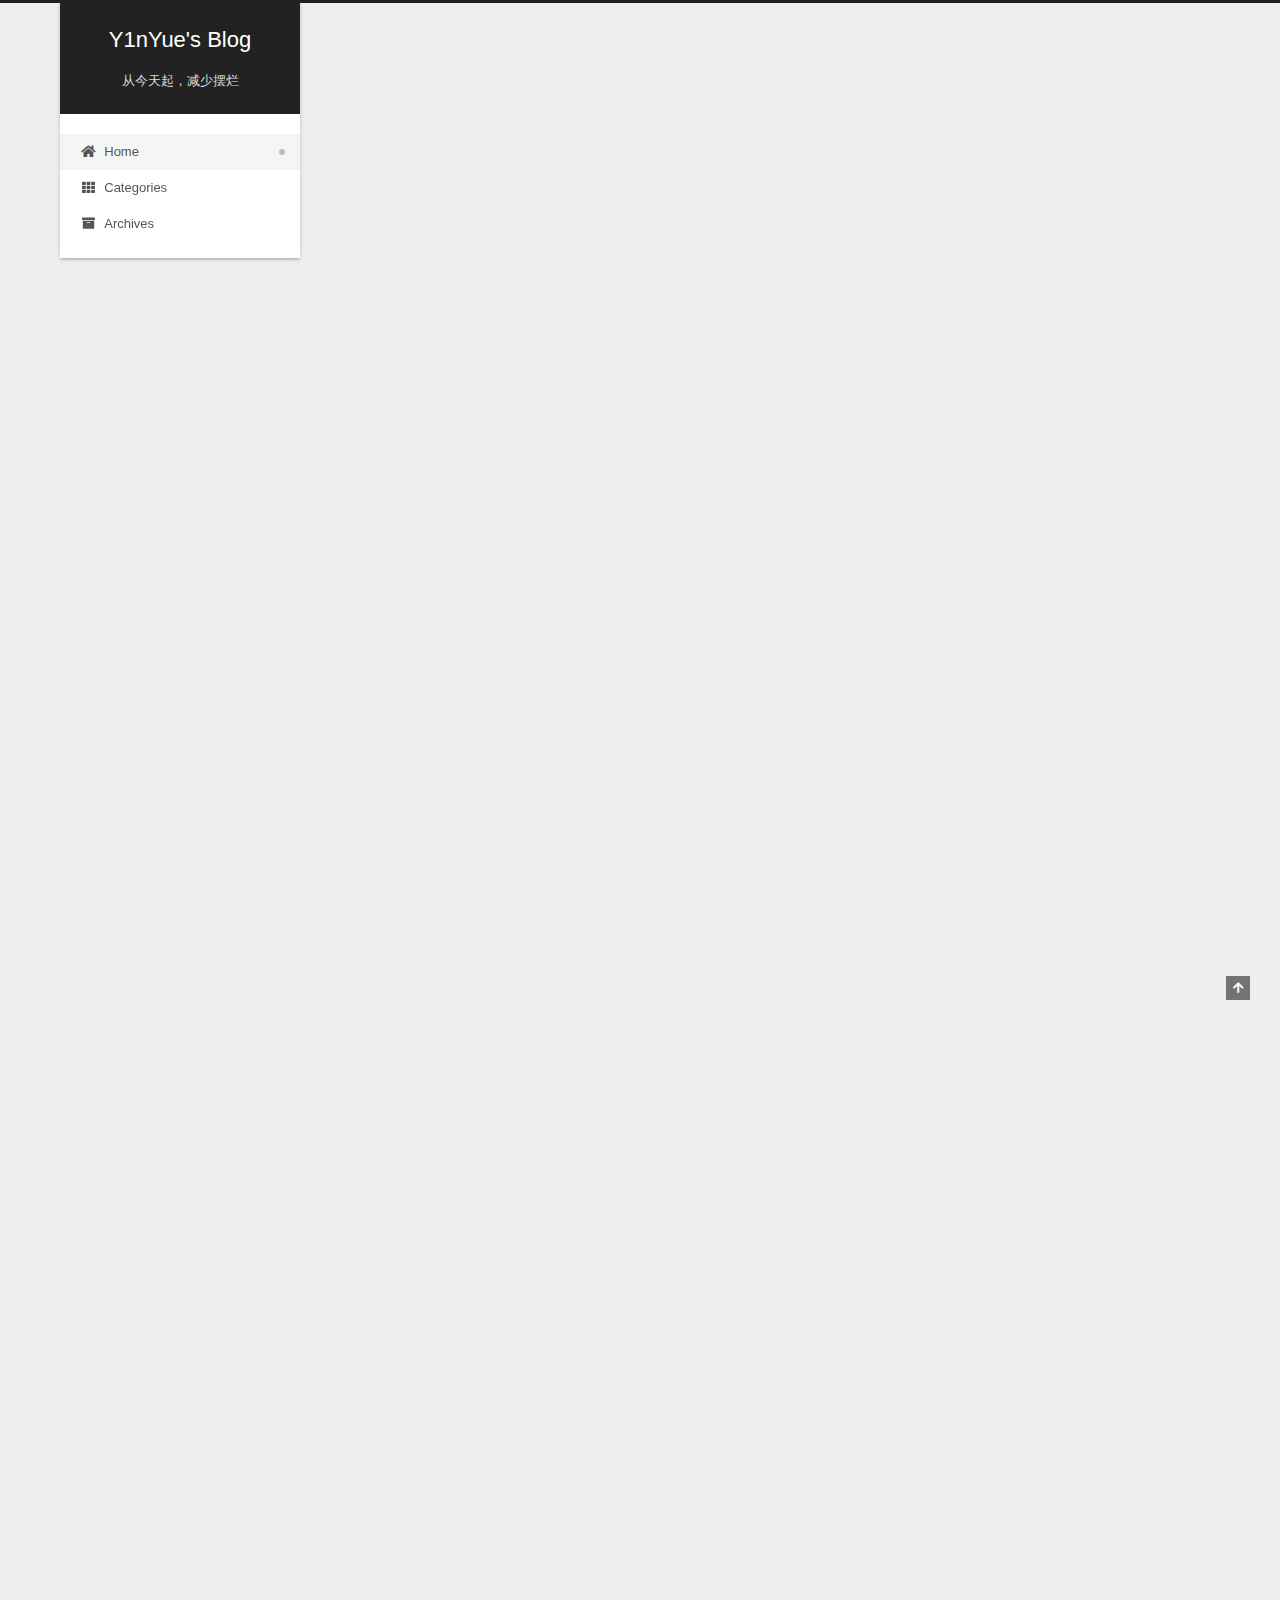
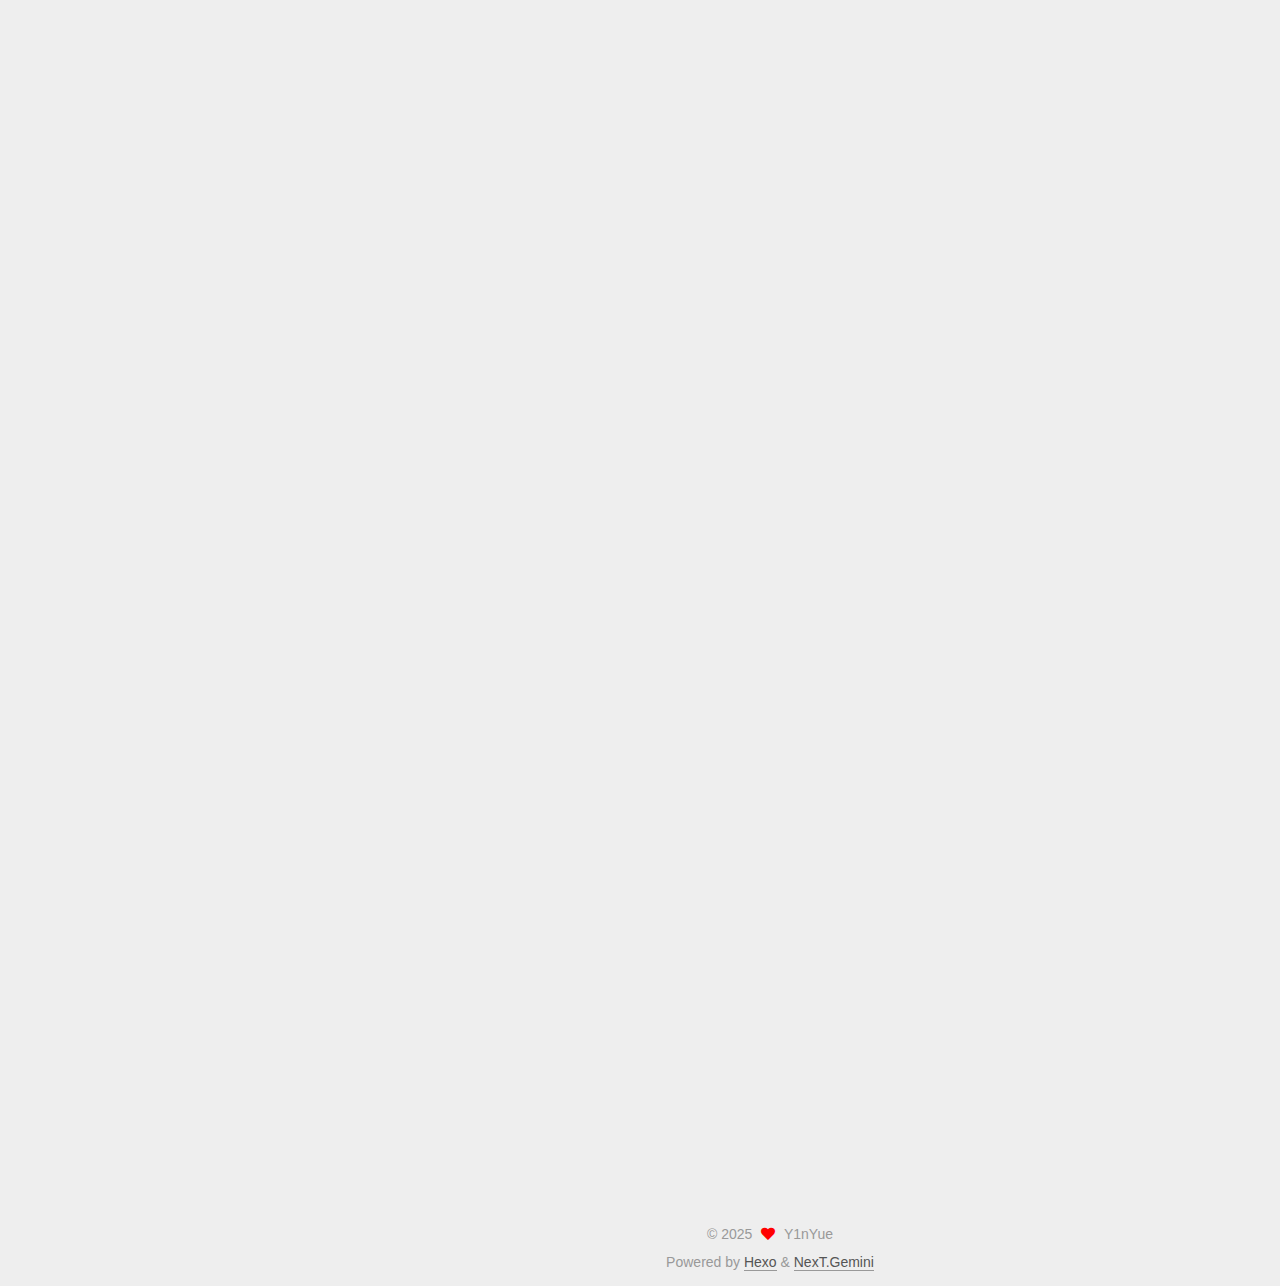
<file: index.html>
<!DOCTYPE html>
<html lang="en">
<head>
  <meta charset="UTF-8">
<meta name="viewport" content="width=device-width, initial-scale=1, maximum-scale=2">
<meta name="theme-color" content="#222">
<meta name="generator" content="Hexo 8.1.1">
  <link rel="apple-touch-icon" sizes="180x180" href="/images/apple-touch-icon-next.png">
  <link rel="icon" type="image/png" sizes="32x32" href="/images/favicon-32x32-next.png">
  <link rel="icon" type="image/png" sizes="16x16" href="/images/favicon-16x16-next.png">
  <link rel="mask-icon" href="/images/logo.svg" color="#222">

<link rel="stylesheet" href="/css/main.css">


<link rel="stylesheet" href="/lib/font-awesome/css/all.min.css">

<script id="hexo-configurations">
    var NexT = window.NexT || {};
    var CONFIG = {"hostname":"example.com","root":"/","scheme":"Gemini","version":"7.8.0","exturl":false,"sidebar":{"position":"left","display":"post","padding":18,"offset":12,"onmobile":false},"copycode":{"enable":false,"show_result":false,"style":null},"back2top":{"enable":true,"sidebar":false,"scrollpercent":false},"bookmark":{"enable":false,"color":"#222","save":"auto"},"fancybox":false,"mediumzoom":false,"lazyload":false,"pangu":false,"comments":{"style":"tabs","active":null,"storage":true,"lazyload":false,"nav":null},"algolia":{"hits":{"per_page":10},"labels":{"input_placeholder":"Search for Posts","hits_empty":"We didn't find any results for the search: ${query}","hits_stats":"${hits} results found in ${time} ms"}},"localsearch":{"enable":false,"trigger":"auto","top_n_per_article":1,"unescape":false,"preload":false},"motion":{"enable":true,"async":false,"transition":{"post_block":"fadeIn","post_header":"slideDownIn","post_body":"slideDownIn","coll_header":"slideLeftIn","sidebar":"slideUpIn"}}};
  </script>

  <meta name="description" content="Personal blog, used for keeping track of study">
<meta property="og:type" content="website">
<meta property="og:title" content="Y1nYue&#39;s Blog">
<meta property="og:url" content="http://example.com/index.html">
<meta property="og:site_name" content="Y1nYue&#39;s Blog">
<meta property="og:description" content="Personal blog, used for keeping track of study">
<meta property="og:locale" content="en_US">
<meta property="article:author" content="Y1nYue">
<meta property="article:tag" content="blogs">
<meta property="article:tag" content="life">
<meta property="article:tag" content="study">
<meta name="twitter:card" content="summary">

<link rel="canonical" href="http://example.com/">


<script id="page-configurations">
  // https://hexo.io/docs/variables.html
  CONFIG.page = {
    sidebar: "",
    isHome : true,
    isPost : false,
    lang   : 'en'
  };
</script>

  <title>Y1nYue's Blog</title>
  






  <noscript>
  <style>
  .use-motion .brand,
  .use-motion .menu-item,
  .sidebar-inner,
  .use-motion .post-block,
  .use-motion .pagination,
  .use-motion .comments,
  .use-motion .post-header,
  .use-motion .post-body,
  .use-motion .collection-header { opacity: initial; }

  .use-motion .site-title,
  .use-motion .site-subtitle {
    opacity: initial;
    top: initial;
  }

  .use-motion .logo-line-before i { left: initial; }
  .use-motion .logo-line-after i { right: initial; }
  </style>
</noscript>

</head>

<body itemscope itemtype="http://schema.org/WebPage">
  <div class="container use-motion">
    <div class="headband"></div>

    <header class="header" itemscope itemtype="http://schema.org/WPHeader">
      <div class="header-inner"><div class="site-brand-container">
  <div class="site-nav-toggle">
    <div class="toggle" aria-label="Toggle navigation bar">
      <span class="toggle-line toggle-line-first"></span>
      <span class="toggle-line toggle-line-middle"></span>
      <span class="toggle-line toggle-line-last"></span>
    </div>
  </div>

  <div class="site-meta">

    <a href="/" class="brand" rel="start">
      <span class="logo-line-before"><i></i></span>
      <h1 class="site-title">Y1nYue's Blog</h1>
      <span class="logo-line-after"><i></i></span>
    </a>
      <p class="site-subtitle" itemprop="description">从今天起，减少摆烂</p>
  </div>

  <div class="site-nav-right">
    <div class="toggle popup-trigger">
    </div>
  </div>
</div>




<nav class="site-nav">
  <ul id="menu" class="main-menu menu">
        <li class="menu-item menu-item-home">

    <a href="/" rel="section"><i class="fa fa-home fa-fw"></i>Home</a>

  </li>
        <li class="menu-item menu-item-categories">

    <a href="/categories/" rel="section"><i class="fa fa-th fa-fw"></i>Categories</a>

  </li>
        <li class="menu-item menu-item-archives">

    <a href="/archives/" rel="section"><i class="fa fa-archive fa-fw"></i>Archives</a>

  </li>
  </ul>
</nav>




</div>
    </header>

    
  <div class="back-to-top">
    <i class="fa fa-arrow-up"></i>
    <span>0%</span>
  </div>


    <main class="main">
      <div class="main-inner">
        <div class="content-wrap">
          

          <div class="content index posts-expand">
            
      
  
  
  <article itemscope itemtype="http://schema.org/Article" class="post-block" lang="en">
    <link itemprop="mainEntityOfPage" href="http://example.com/2025/12/17/%E5%90%AF%E7%94%A8-NexT-built-in-feature%EF%BC%88%E4%BB%A5Categories%E4%B8%BA%E4%BE%8B%EF%BC%89/">

    <span hidden itemprop="author" itemscope itemtype="http://schema.org/Person">
      <meta itemprop="image" content="/images/avatar.gif">
      <meta itemprop="name" content="Y1nYue">
      <meta itemprop="description" content="Personal blog, used for keeping track of study">
    </span>

    <span hidden itemprop="publisher" itemscope itemtype="http://schema.org/Organization">
      <meta itemprop="name" content="Y1nYue's Blog">
    </span>
      <header class="post-header">
        <h2 class="post-title" itemprop="name headline">
          
            <a href="/2025/12/17/%E5%90%AF%E7%94%A8-NexT-built-in-feature%EF%BC%88%E4%BB%A5Categories%E4%B8%BA%E4%BE%8B%EF%BC%89/" class="post-title-link" itemprop="url">启用 NexT built-in feature（以Categories为例）</a>
        </h2>

        <div class="post-meta">
            <span class="post-meta-item">
              <span class="post-meta-item-icon">
                <i class="far fa-calendar"></i>
              </span>
              <span class="post-meta-item-text">Posted on</span>
              

              <time title="Created: 2025-12-17 20:24:09 / Modified: 23:48:21" itemprop="dateCreated datePublished" datetime="2025-12-17T20:24:09+11:00">2025-12-17</time>
            </span>
            <span class="post-meta-item">
              <span class="post-meta-item-icon">
                <i class="far fa-folder"></i>
              </span>
              <span class="post-meta-item-text">In</span>
                <span itemprop="about" itemscope itemtype="http://schema.org/Thing">
                  <a href="/categories/%E6%95%99%E7%A8%8B/" itemprop="url" rel="index"><span itemprop="name">教程</span></a>
                </span>
                  , 
                <span itemprop="about" itemscope itemtype="http://schema.org/Thing">
                  <a href="/categories/%E6%95%99%E7%A8%8B/blog/" itemprop="url" rel="index"><span itemprop="name">blog</span></a>
                </span>
            </span>

          

        </div>
      </header>

    
    
    
    <div class="post-body" itemprop="articleBody">

      
          <p>以启用Categories为例，本篇将作为blog教程完结篇，因为个人觉得这篇博客能举一反三覆盖到大部分 NexT 需求。</p>
<hr>
<h4 id="启用-Categories"><a href="#启用-Categories" class="headerlink" title="启用 Categories"></a>启用 Categories</h4><h5 id="第一步：在已有-post-中加上-categories"><a href="#第一步：在已有-post-中加上-categories" class="headerlink" title="第一步：在已有 post 中加上 categories"></a>第一步：在已有 post 中加上 categories</h5><p>在已有的每篇post开头：</p>
<figure class="highlight md"><table><tr><td class="gutter"><pre><span class="line">1</span><br><span class="line">2</span><br><span class="line">3</span><br></pre></td><td class="code"><pre><span class="line">title: 我的第一篇文章</span><br><span class="line">date: 2025-12-13 12:00:00</span><br><span class="line">tags:</span><br></pre></td></tr></table></figure>
<p>添加categories，以多级分类为例：</p>
<figure class="highlight md"><table><tr><td class="gutter"><pre><span class="line">1</span><br><span class="line">2</span><br><span class="line">3</span><br></pre></td><td class="code"><pre><span class="line">categories:</span><br><span class="line"><span class="bullet">  -</span> 编程</span><br><span class="line"><span class="bullet">  -</span> 前端</span><br></pre></td></tr></table></figure>

<h5 id="第二步：创建-categories-page"><a href="#第二步：创建-categories-page" class="headerlink" title="第二步：创建 categories page"></a>第二步：创建 categories page</h5><p>在blog根目录下：</p>
<figure class="highlight zsh"><table><tr><td class="gutter"><pre><span class="line">1</span><br></pre></td><td class="code"><pre><span class="line">hexo new page categories    <span class="comment">#执行后会生成一个文件：source/categories/index.md</span></span><br></pre></td></tr></table></figure>
<p>打开文件并把开头里的 type 修改为 categories，如下：</p>
<figure class="highlight md"><table><tr><td class="gutter"><pre><span class="line">1</span><br><span class="line">2</span><br><span class="line">3</span><br><span class="line">4</span><br><span class="line">5</span><br></pre></td><td class="code"><pre><span class="line">---</span><br><span class="line">title: 分类</span><br><span class="line">date: 2025-12-13 12:00:00</span><br><span class="line"><span class="section">type: &quot;categories&quot;</span></span><br><span class="line"><span class="section">---</span></span><br></pre></td></tr></table></figure>

<h5 id="第三步：在-NexT-config-中启用-categories"><a href="#第三步：在-NexT-config-中启用-categories" class="headerlink" title="第三步：在 NexT config 中启用 categories"></a>第三步：在 NexT config 中启用 categories</h5><p>打开 NexT config 文件 <code>themes/next/_config.yml</code>, 找到 <code>menu:</code> 这一段</p>
<figure class="highlight yaml"><table><tr><td class="gutter"><pre><span class="line">1</span><br><span class="line">2</span><br><span class="line">3</span><br><span class="line">4</span><br><span class="line">5</span><br></pre></td><td class="code"><pre><span class="line"><span class="attr">menu:</span></span><br><span class="line">  <span class="attr">home:</span> <span class="string">/</span> <span class="string">||</span> <span class="string">fa</span> <span class="string">fa-home</span></span><br><span class="line">  <span class="attr">archives:</span> <span class="string">/archives/</span> <span class="string">||</span> <span class="string">fa</span> <span class="string">fa-archive</span></span><br><span class="line">  <span class="comment">#categories: /categories/ || fa fa-th</span></span><br><span class="line">  <span class="comment">#tags: /tags/ || fa fa-tags</span></span><br></pre></td></tr></table></figure>
<p>取消 categories 的注释。</p>
<h5 id="第四步：本地验证改动并部署"><a href="#第四步：本地验证改动并部署" class="headerlink" title="第四步：本地验证改动并部署"></a>第四步：本地验证改动并部署</h5><hr>
<p>其实基本上大部分功能都在 <code>themes/next/_config.yml</code> 内有注释解释如何启用以及配置，希望以后我能通过各种功能实现提升读代码的能力。</p>

      
    </div>

    
    
    
      <footer class="post-footer">
        <div class="post-eof"></div>
      </footer>
  </article>
  
  
  

      
  
  
  <article itemscope itemtype="http://schema.org/Article" class="post-block" lang="en">
    <link itemprop="mainEntityOfPage" href="http://example.com/2025/12/13/%E4%BD%BF%E7%94%A8-NexT-%E4%B8%BB%E9%A2%98%E6%A8%A1%E7%89%88%E7%BE%8E%E5%8C%96%E5%8D%9A%E5%AE%A2/">

    <span hidden itemprop="author" itemscope itemtype="http://schema.org/Person">
      <meta itemprop="image" content="/images/avatar.gif">
      <meta itemprop="name" content="Y1nYue">
      <meta itemprop="description" content="Personal blog, used for keeping track of study">
    </span>

    <span hidden itemprop="publisher" itemscope itemtype="http://schema.org/Organization">
      <meta itemprop="name" content="Y1nYue's Blog">
    </span>
      <header class="post-header">
        <h2 class="post-title" itemprop="name headline">
          
            <a href="/2025/12/13/%E4%BD%BF%E7%94%A8-NexT-%E4%B8%BB%E9%A2%98%E6%A8%A1%E7%89%88%E7%BE%8E%E5%8C%96%E5%8D%9A%E5%AE%A2/" class="post-title-link" itemprop="url">使用 NexT 主题模版美化博客</a>
        </h2>

        <div class="post-meta">
            <span class="post-meta-item">
              <span class="post-meta-item-icon">
                <i class="far fa-calendar"></i>
              </span>
              <span class="post-meta-item-text">Posted on</span>

              <time title="Created: 2025-12-13 03:48:47" itemprop="dateCreated datePublished" datetime="2025-12-13T03:48:47+11:00">2025-12-13</time>
            </span>
              <span class="post-meta-item">
                <span class="post-meta-item-icon">
                  <i class="far fa-calendar-check"></i>
                </span>
                <span class="post-meta-item-text">Edited on</span>
                <time title="Modified: 2025-12-17 21:02:25" itemprop="dateModified" datetime="2025-12-17T21:02:25+11:00">2025-12-17</time>
              </span>
            <span class="post-meta-item">
              <span class="post-meta-item-icon">
                <i class="far fa-folder"></i>
              </span>
              <span class="post-meta-item-text">In</span>
                <span itemprop="about" itemscope itemtype="http://schema.org/Thing">
                  <a href="/categories/%E6%95%99%E7%A8%8B/" itemprop="url" rel="index"><span itemprop="name">教程</span></a>
                </span>
                  , 
                <span itemprop="about" itemscope itemtype="http://schema.org/Thing">
                  <a href="/categories/%E6%95%99%E7%A8%8B/blog/" itemprop="url" rel="index"><span itemprop="name">blog</span></a>
                </span>
            </span>

          

        </div>
      </header>

    
    
    
    <div class="post-body" itemprop="articleBody">

      
          <p><a target="_blank" rel="noopener" href="https://github.com/theme-next/hexo-theme-next?tab=readme-ov-file">NexT</a> 是一款风格优雅简约的高质量 Hexo 主题。</p>
<h4 id="安装-NexT"><a href="#安装-NexT" class="headerlink" title="安装 NexT"></a>安装 NexT</h4><figure class="highlight zsh"><table><tr><td class="gutter"><pre><span class="line">1</span><br><span class="line">2</span><br><span class="line">3</span><br><span class="line">4</span><br><span class="line">5</span><br><span class="line">6</span><br><span class="line">7</span><br><span class="line">8</span><br></pre></td><td class="code"><pre><span class="line"><span class="comment"># 进入 blog/themes 目录</span></span><br><span class="line"><span class="built_in">cd</span> blog/themes</span><br><span class="line"></span><br><span class="line"><span class="comment"># 克隆 NexT 主题到本地</span></span><br><span class="line">git <span class="built_in">clone</span> https://github.com/theme-next/hexo-theme-next.git next</span><br><span class="line"></span><br><span class="line"><span class="comment"># 验证安装</span></span><br><span class="line"><span class="built_in">ls</span>          <span class="comment"># output应该有next文件夹</span></span><br></pre></td></tr></table></figure>

<h4 id="启用-NexT"><a href="#启用-NexT" class="headerlink" title="启用 NexT"></a>启用 NexT</h4><p>在blog根目录下的 <code>_config.yml</code>，找到这一行并修改</p>
<figure class="highlight yaml"><table><tr><td class="gutter"><pre><span class="line">1</span><br></pre></td><td class="code"><pre><span class="line"><span class="attr">theme:</span> <span class="string">next</span></span><br></pre></td></tr></table></figure>
<p>验证启用</p>
<figure class="highlight zsh"><table><tr><td class="gutter"><pre><span class="line">1</span><br><span class="line">2</span><br><span class="line">3</span><br></pre></td><td class="code"><pre><span class="line">hexo c</span><br><span class="line">hexo g</span><br><span class="line">hexo s</span><br></pre></td></tr></table></figure>
<p>浏览器打开 <a href="http://localhost:4000，确认成功后部署到GitHub。">http://localhost:4000，确认成功后部署到GitHub。</a></p>
<figure class="highlight zsh"><table><tr><td class="gutter"><pre><span class="line">1</span><br><span class="line">2</span><br><span class="line">3</span><br></pre></td><td class="code"><pre><span class="line">hexo c</span><br><span class="line">hexo g</span><br><span class="line">hexo d</span><br></pre></td></tr></table></figure>

<h4 id="基础的-NexT-config"><a href="#基础的-NexT-config" class="headerlink" title="基础的 NexT config"></a>基础的 NexT config</h4><p>在<code>blog/_config.yml</code>中，找到这一段代码并按需修改：</p>
<figure class="highlight yaml"><table><tr><td class="gutter"><pre><span class="line">1</span><br><span class="line">2</span><br><span class="line">3</span><br><span class="line">4</span><br><span class="line">5</span><br><span class="line">6</span><br><span class="line">7</span><br><span class="line">8</span><br></pre></td><td class="code"><pre><span class="line"><span class="attr">title:</span> <span class="string">Hexo</span></span><br><span class="line"><span class="attr">subtitle:</span> <span class="string">&#x27;&#x27;</span></span><br><span class="line"><span class="attr">description:</span> <span class="string">&#x27;&#x27;</span></span><br><span class="line"><span class="attr">keywords:</span></span><br><span class="line"><span class="attr">author:</span> <span class="string">Your</span> <span class="string">Name</span></span><br><span class="line"><span class="attr">language:</span> <span class="string">en</span></span><br><span class="line"><span class="attr">timezone:</span></span><br><span class="line"><span class="attr">url:</span> <span class="string">http://example.com</span></span><br></pre></td></tr></table></figure>

<p>在<code>blog/theme/next/_config.yml</code>中，找到<code>#scheme</code>这段代码，取消你想用的主题风格的注释，例如：</p>
<figure class="highlight yaml"><table><tr><td class="gutter"><pre><span class="line">1</span><br><span class="line">2</span><br><span class="line">3</span><br><span class="line">4</span><br><span class="line">5</span><br><span class="line">6</span><br><span class="line">7</span><br><span class="line">8</span><br><span class="line">9</span><br></pre></td><td class="code"><pre><span class="line"><span class="comment"># ---------------------------------------------------------------</span></span><br><span class="line"><span class="comment"># Scheme Settings</span></span><br><span class="line"><span class="comment"># ---------------------------------------------------------------</span></span><br><span class="line"></span><br><span class="line"><span class="comment"># Schemes</span></span><br><span class="line"><span class="comment">#scheme: Muse</span></span><br><span class="line"><span class="comment">#scheme: Mist</span></span><br><span class="line"><span class="comment">#scheme: Pisces</span></span><br><span class="line"><span class="attr">scheme:</span> <span class="string">Gemini</span></span><br></pre></td></tr></table></figure>

<h4 id="如果有个性化style需求"><a href="#如果有个性化style需求" class="headerlink" title="如果有个性化style需求"></a>如果有个性化style需求</h4><p>在<code>blog/source</code>下创建<code>_data/style.styl</code>，使用 CSS&#x2F;Stylus 自定义想要的风格。并在<code>blog/theme/next/_config.yml</code>中启用自定义style sheet:</p>
<figure class="highlight yaml"><table><tr><td class="gutter"><pre><span class="line">1</span><br><span class="line">2</span><br><span class="line">3</span><br><span class="line">4</span><br><span class="line">5</span><br><span class="line">6</span><br><span class="line">7</span><br><span class="line">8</span><br><span class="line">9</span><br><span class="line">10</span><br><span class="line">11</span><br><span class="line">12</span><br><span class="line">13</span><br></pre></td><td class="code"><pre><span class="line"><span class="comment"># 取消最后一行的注释启用style.styl</span></span><br><span class="line"><span class="attr">custom_file_path:</span></span><br><span class="line">  <span class="comment">#head: source/_data/head.njk</span></span><br><span class="line">  <span class="comment">#header: source/_data/header.njk</span></span><br><span class="line">  <span class="comment">#sidebar: source/_data/sidebar.njk</span></span><br><span class="line">  <span class="comment">#postMeta: source/_data/post-meta.njk</span></span><br><span class="line">  <span class="comment">#postBodyStart: source/_data/post-body-start.njk</span></span><br><span class="line">  <span class="comment">#postBodyEnd: source/_data/post-body-end.njk</span></span><br><span class="line">  <span class="comment">#footer: source/_data/footer.njk</span></span><br><span class="line">  <span class="comment">#bodyEnd: source/_data/body-end.njk</span></span><br><span class="line">  <span class="comment">#variable: source/_data/variables.styl</span></span><br><span class="line">  <span class="comment">#mixin: source/_data/mixins.styl</span></span><br><span class="line">  <span class="comment">#style: source/_data/styles.styl</span></span><br></pre></td></tr></table></figure>
      
    </div>

    
    
    
      <footer class="post-footer">
        <div class="post-eof"></div>
      </footer>
  </article>
  
  
  

      
  
  
  <article itemscope itemtype="http://schema.org/Article" class="post-block" lang="en">
    <link itemprop="mainEntityOfPage" href="http://example.com/2025/12/11/%E4%BD%BF%E7%94%A8%20Hexo%20%E6%90%AD%E5%BB%BA%20GitHub%20Pages%20%E5%8D%9A%E5%AE%A2%EF%BC%88%E5%9F%BA%E7%A1%80%E7%AF%87%EF%BC%89/">

    <span hidden itemprop="author" itemscope itemtype="http://schema.org/Person">
      <meta itemprop="image" content="/images/avatar.gif">
      <meta itemprop="name" content="Y1nYue">
      <meta itemprop="description" content="Personal blog, used for keeping track of study">
    </span>

    <span hidden itemprop="publisher" itemscope itemtype="http://schema.org/Organization">
      <meta itemprop="name" content="Y1nYue's Blog">
    </span>
      <header class="post-header">
        <h2 class="post-title" itemprop="name headline">
          
            <a href="/2025/12/11/%E4%BD%BF%E7%94%A8%20Hexo%20%E6%90%AD%E5%BB%BA%20GitHub%20Pages%20%E5%8D%9A%E5%AE%A2%EF%BC%88%E5%9F%BA%E7%A1%80%E7%AF%87%EF%BC%89/" class="post-title-link" itemprop="url">使用 Hexo 搭建 GitHub Pages 博客（基础篇）</a>
        </h2>

        <div class="post-meta">
            <span class="post-meta-item">
              <span class="post-meta-item-icon">
                <i class="far fa-calendar"></i>
              </span>
              <span class="post-meta-item-text">Posted on</span>

              <time title="Created: 2025-12-11 18:00:00" itemprop="dateCreated datePublished" datetime="2025-12-11T18:00:00+11:00">2025-12-11</time>
            </span>
              <span class="post-meta-item">
                <span class="post-meta-item-icon">
                  <i class="far fa-calendar-check"></i>
                </span>
                <span class="post-meta-item-text">Edited on</span>
                <time title="Modified: 2025-12-17 23:26:30" itemprop="dateModified" datetime="2025-12-17T23:26:30+11:00">2025-12-17</time>
              </span>
            <span class="post-meta-item">
              <span class="post-meta-item-icon">
                <i class="far fa-folder"></i>
              </span>
              <span class="post-meta-item-text">In</span>
                <span itemprop="about" itemscope itemtype="http://schema.org/Thing">
                  <a href="/categories/%E6%95%99%E7%A8%8B/" itemprop="url" rel="index"><span itemprop="name">教程</span></a>
                </span>
                  , 
                <span itemprop="about" itemscope itemtype="http://schema.org/Thing">
                  <a href="/categories/%E6%95%99%E7%A8%8B/blog/" itemprop="url" rel="index"><span itemprop="name">blog</span></a>
                </span>
            </span>

          

        </div>
      </header>

    
    
    
    <div class="post-body" itemprop="articleBody">

      
          <p>这是我用 Hexo + GitHub Pages 搭建的第一篇Blog。做一个简单的学习和搭建记录，仅供个人回顾及参考。</p>
<hr>
<h4 id="什么是-Hexo？"><a href="#什么是-Hexo？" class="headerlink" title="什么是 Hexo？"></a>什么是 Hexo？</h4><p><a target="_blank" rel="noopener" href="https://hexo.io/zh-cn/">Hexo</a> 是一款快速、简洁、高效的静态博客框架，主要特点包括：</p>
<ul>
<li>基于 Node.js，<strong>渲染速度快</strong>；</li>
<li>使用 <strong>Markdown</strong> 编写文章；</li>
<li>提供一键部署命令，支持 <strong>GitHub Pages</strong> 等多种部署方式；</li>
<li>拥有丰富的主题与插件生态，能够轻松集成各种功能。</li>
</ul>
<hr>
<h4 id="操作环境与前置"><a href="#操作环境与前置" class="headerlink" title="操作环境与前置"></a>操作环境与前置</h4><ul>
<li>操作系统：<strong>macOS</strong></li>
<li>终端环境：<strong>zsh + Oh My Zsh</strong></li>
<li>包管理器：<strong>Homebrew</strong></li>
</ul>
<p>前置：</p>
<ul>
<li>已注册 <strong>GitHub</strong> 账号；</li>
<li>本机已安装并配置 <strong>Git</strong>；</li>
<li>已在 GitHub 上配置好本机的 <strong>SSH Key</strong>。</li>
</ul>
<hr>
<h4 id="安装与配置"><a href="#安装与配置" class="headerlink" title="安装与配置"></a>安装与配置</h4><h5 id="第一步：安装node-npm-hexo"><a href="#第一步：安装node-npm-hexo" class="headerlink" title="第一步：安装node, npm, hexo"></a>第一步：安装node, npm, hexo</h5><p><strong>Node.js</strong> 提供让 JavaScript 在浏览器之外运行的环境，<br><strong>npm（Node Package Manager）</strong> 是 Node.js 的官方包管理工具和包仓库。</p>
<p>在终端中执行：</p>
<figure class="highlight zsh"><table><tr><td class="gutter"><pre><span class="line">1</span><br><span class="line">2</span><br><span class="line">3</span><br><span class="line">4</span><br><span class="line">5</span><br><span class="line">6</span><br><span class="line">7</span><br><span class="line">8</span><br><span class="line">9</span><br><span class="line">10</span><br><span class="line">11</span><br><span class="line">12</span><br><span class="line">13</span><br><span class="line">14</span><br><span class="line">15</span><br></pre></td><td class="code"><pre><span class="line"><span class="comment"># 检查是否已经安装node与npm</span></span><br><span class="line">node -v</span><br><span class="line">npm -v</span><br><span class="line"></span><br><span class="line"><span class="comment"># 如未安装，使用homebrew进行安装（Homebrew 中 node 已集成 npm）</span></span><br><span class="line">brew update</span><br><span class="line">brew install node</span><br><span class="line"></span><br><span class="line"><span class="comment"># 检查node与npm是否安装成功</span></span><br><span class="line">node -v</span><br><span class="line">npm -v</span><br><span class="line"></span><br><span class="line"><span class="comment"># 安装hexo cli全局命令行工具并验证</span></span><br><span class="line">npm install -g hexo-cli</span><br><span class="line">hexo -v</span><br></pre></td></tr></table></figure>
<p>若上述命令均能输出版本号，说明环境准备就绪。</p>
<h5 id="第二步：本地初始化blog并预览"><a href="#第二步：本地初始化blog并预览" class="headerlink" title="第二步：本地初始化blog并预览"></a>第二步：本地初始化blog并预览</h5><p>在你希望存放博客源码的位置执行：</p>
<figure class="highlight zsh"><table><tr><td class="gutter"><pre><span class="line">1</span><br><span class="line">2</span><br><span class="line">3</span><br><span class="line">4</span><br><span class="line">5</span><br><span class="line">6</span><br><span class="line">7</span><br><span class="line">8</span><br><span class="line">9</span><br><span class="line">10</span><br><span class="line">11</span><br><span class="line">12</span><br><span class="line">13</span><br></pre></td><td class="code"><pre><span class="line"><span class="comment"># 进入blog源码文件夹</span></span><br><span class="line"><span class="built_in">mkdir</span> blog</span><br><span class="line"><span class="built_in">cd</span> blog</span><br><span class="line"></span><br><span class="line"><span class="comment"># 初始化hexo项目</span></span><br><span class="line">hexo init .</span><br><span class="line">npm install</span><br><span class="line"></span><br><span class="line"><span class="comment"># 本地启动</span></span><br><span class="line">hexo s</span><br><span class="line"></span><br><span class="line"><span class="comment"># 如果一切正常应该会出现以下提示说明本地blog服务正在运行</span></span><br><span class="line">INFO  Hexo is running at http://localhost:4000/. Press Ctrl+C to stop.</span><br></pre></td></tr></table></figure>
<p>使用浏览器访问 <a href="http://localhost:4000，此时应该能看到一个默认主题的blog首页。">http://localhost:4000，此时应该能看到一个默认主题的blog首页。</a><br>使用<code>ctrl+c</code>可停止本地服务。</p>
<h5 id="第三步：创建GitHub-Blog-Repo"><a href="#第三步：创建GitHub-Blog-Repo" class="headerlink" title="第三步：创建GitHub Blog Repo"></a>第三步：创建GitHub Blog Repo</h5><p>在GitHub中创建新的repo，并在Repository name中输入 </p>
<figure class="highlight zsh"><table><tr><td class="gutter"><pre><span class="line">1</span><br><span class="line">2</span><br></pre></td><td class="code"><pre><span class="line"><span class="comment"># 非常重要，必须和用户名一样</span></span><br><span class="line">你的GitHub用户名.github.io</span><br></pre></td></tr></table></figure>
<p>接下来可以选择使用HTTP或者SSH进行部署，此篇blog将演示SSH的方法。</p>
<h5 id="第四步：安装并设置hexo-deploy"><a href="#第四步：安装并设置hexo-deploy" class="headerlink" title="第四步：安装并设置hexo deploy"></a>第四步：安装并设置hexo deploy</h5><p>在blog源码根目录，执行<code>npm install hexo-deployer-git --save</code><br>在blog根目录下打开<code>_config.yml</code>并修改&#x2F;增加：</p>
<figure class="highlight yaml"><table><tr><td class="gutter"><pre><span class="line">1</span><br><span class="line">2</span><br><span class="line">3</span><br><span class="line">4</span><br></pre></td><td class="code"><pre><span class="line"><span class="attr">deploy:</span></span><br><span class="line">  <span class="attr">type:</span> <span class="string">git</span></span><br><span class="line">  <span class="attr">repo:</span> <span class="string">你的git</span> <span class="string">ssh地址</span></span><br><span class="line">  <span class="attr">branch:</span> <span class="string">main</span></span><br></pre></td></tr></table></figure>

<h5 id="第五步：生成静态文件并部署到GitHub"><a href="#第五步：生成静态文件并部署到GitHub" class="headerlink" title="第五步：生成静态文件并部署到GitHub"></a>第五步：生成静态文件并部署到GitHub</h5><figure class="highlight zsh"><table><tr><td class="gutter"><pre><span class="line">1</span><br><span class="line">2</span><br><span class="line">3</span><br></pre></td><td class="code"><pre><span class="line">hexo clean      <span class="comment"># 清理旧文件</span></span><br><span class="line">hexo generate   <span class="comment"># 生成新静态文件</span></span><br><span class="line">hexo deploy     <span class="comment"># 部署到GitHub</span></span><br></pre></td></tr></table></figure>
<p>访问你的blog地址https:&#x2F;&#x2F;你的github用户名.github.io并检查，此时应该网页应该展示和之前localhost一样的主页。</p>

      
    </div>

    
    
    
      <footer class="post-footer">
        <div class="post-eof"></div>
      </footer>
  </article>
  
  
  


  



          </div>
          

<script>
  window.addEventListener('tabs:register', () => {
    let { activeClass } = CONFIG.comments;
    if (CONFIG.comments.storage) {
      activeClass = localStorage.getItem('comments_active') || activeClass;
    }
    if (activeClass) {
      let activeTab = document.querySelector(`a[href="#comment-${activeClass}"]`);
      if (activeTab) {
        activeTab.click();
      }
    }
  });
  if (CONFIG.comments.storage) {
    window.addEventListener('tabs:click', event => {
      if (!event.target.matches('.tabs-comment .tab-content .tab-pane')) return;
      let commentClass = event.target.classList[1];
      localStorage.setItem('comments_active', commentClass);
    });
  }
</script>

        </div>
          
  
  <div class="toggle sidebar-toggle">
    <span class="toggle-line toggle-line-first"></span>
    <span class="toggle-line toggle-line-middle"></span>
    <span class="toggle-line toggle-line-last"></span>
  </div>

  <aside class="sidebar">
    <div class="sidebar-inner">

      <ul class="sidebar-nav motion-element">
        <li class="sidebar-nav-toc">
          Table of Contents
        </li>
        <li class="sidebar-nav-overview">
          Overview
        </li>
      </ul>

      <!--noindex-->
      <div class="post-toc-wrap sidebar-panel">
      </div>
      <!--/noindex-->

      <div class="site-overview-wrap sidebar-panel">
        <div class="site-author motion-element" itemprop="author" itemscope itemtype="http://schema.org/Person">
  <p class="site-author-name" itemprop="name">Y1nYue</p>
  <div class="site-description" itemprop="description">Personal blog, used for keeping track of study</div>
</div>
<div class="site-state-wrap motion-element">
  <nav class="site-state">
      <div class="site-state-item site-state-posts">
          <a href="/archives/">
        
          <span class="site-state-item-count">3</span>
          <span class="site-state-item-name">posts</span>
        </a>
      </div>
      <div class="site-state-item site-state-categories">
            <a href="/categories/">
          
        <span class="site-state-item-count">2</span>
        <span class="site-state-item-name">categories</span></a>
      </div>
      <div class="site-state-item site-state-tags">
        <span class="site-state-item-count">4</span>
        <span class="site-state-item-name">tags</span>
      </div>
  </nav>
</div>



      </div>

    </div>
  </aside>
  <div id="sidebar-dimmer"></div>


      </div>
    </main>

    <footer class="footer">
      <div class="footer-inner">
        

        

<div class="copyright">
  
  &copy; 
  <span itemprop="copyrightYear">2025</span>
  <span class="with-love">
    <i class="fa fa-heart"></i>
  </span>
  <span class="author" itemprop="copyrightHolder">Y1nYue</span>
</div>
  <div class="powered-by">Powered by <a href="https://hexo.io/" class="theme-link" rel="noopener" target="_blank">Hexo</a> & <a href="https://theme-next.org/" class="theme-link" rel="noopener" target="_blank">NexT.Gemini</a>
  </div>

        








      </div>
    </footer>
  </div>

  
  <script src="/lib/anime.min.js"></script>
  <script src="/lib/velocity/velocity.min.js"></script>
  <script src="/lib/velocity/velocity.ui.min.js"></script>

<script src="/js/utils.js"></script>

<script src="/js/motion.js"></script>


<script src="/js/schemes/pisces.js"></script>


<script src="/js/next-boot.js"></script>




  















  

  

</body>
</html>
</file>
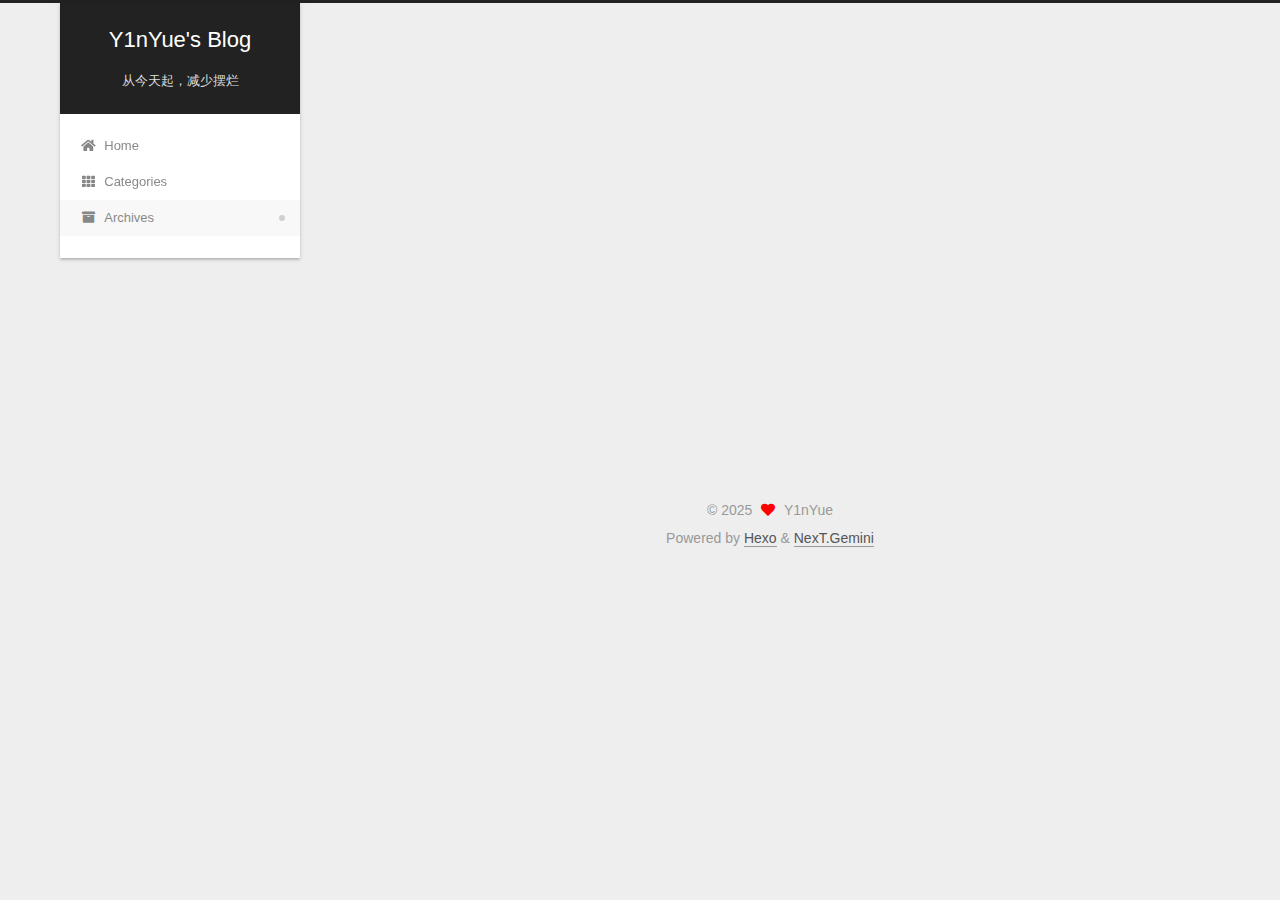
<file: archives/index.html>
<!DOCTYPE html>
<html lang="en">
<head>
  <meta charset="UTF-8">
<meta name="viewport" content="width=device-width, initial-scale=1, maximum-scale=2">
<meta name="theme-color" content="#222">
<meta name="generator" content="Hexo 8.1.1">
  <link rel="apple-touch-icon" sizes="180x180" href="/images/apple-touch-icon-next.png">
  <link rel="icon" type="image/png" sizes="32x32" href="/images/favicon-32x32-next.png">
  <link rel="icon" type="image/png" sizes="16x16" href="/images/favicon-16x16-next.png">
  <link rel="mask-icon" href="/images/logo.svg" color="#222">

<link rel="stylesheet" href="/css/main.css">


<link rel="stylesheet" href="/lib/font-awesome/css/all.min.css">

<script id="hexo-configurations">
    var NexT = window.NexT || {};
    var CONFIG = {"hostname":"example.com","root":"/","scheme":"Gemini","version":"7.8.0","exturl":false,"sidebar":{"position":"left","display":"post","padding":18,"offset":12,"onmobile":false},"copycode":{"enable":false,"show_result":false,"style":null},"back2top":{"enable":true,"sidebar":false,"scrollpercent":false},"bookmark":{"enable":false,"color":"#222","save":"auto"},"fancybox":false,"mediumzoom":false,"lazyload":false,"pangu":false,"comments":{"style":"tabs","active":null,"storage":true,"lazyload":false,"nav":null},"algolia":{"hits":{"per_page":10},"labels":{"input_placeholder":"Search for Posts","hits_empty":"We didn't find any results for the search: ${query}","hits_stats":"${hits} results found in ${time} ms"}},"localsearch":{"enable":false,"trigger":"auto","top_n_per_article":1,"unescape":false,"preload":false},"motion":{"enable":true,"async":false,"transition":{"post_block":"fadeIn","post_header":"slideDownIn","post_body":"slideDownIn","coll_header":"slideLeftIn","sidebar":"slideUpIn"}}};
  </script>

  <meta name="description" content="Personal blog, used for keeping track of study">
<meta property="og:type" content="website">
<meta property="og:title" content="Y1nYue&#39;s Blog">
<meta property="og:url" content="http://example.com/archives/index.html">
<meta property="og:site_name" content="Y1nYue&#39;s Blog">
<meta property="og:description" content="Personal blog, used for keeping track of study">
<meta property="og:locale" content="en_US">
<meta property="article:author" content="Y1nYue">
<meta property="article:tag" content="blogs">
<meta property="article:tag" content="life">
<meta property="article:tag" content="study">
<meta name="twitter:card" content="summary">

<link rel="canonical" href="http://example.com/archives/">


<script id="page-configurations">
  // https://hexo.io/docs/variables.html
  CONFIG.page = {
    sidebar: "",
    isHome : false,
    isPost : false,
    lang   : 'en'
  };
</script>

  <title>Archive | Y1nYue's Blog</title>
  






  <noscript>
  <style>
  .use-motion .brand,
  .use-motion .menu-item,
  .sidebar-inner,
  .use-motion .post-block,
  .use-motion .pagination,
  .use-motion .comments,
  .use-motion .post-header,
  .use-motion .post-body,
  .use-motion .collection-header { opacity: initial; }

  .use-motion .site-title,
  .use-motion .site-subtitle {
    opacity: initial;
    top: initial;
  }

  .use-motion .logo-line-before i { left: initial; }
  .use-motion .logo-line-after i { right: initial; }
  </style>
</noscript>

</head>

<body itemscope itemtype="http://schema.org/WebPage">
  <div class="container use-motion">
    <div class="headband"></div>

    <header class="header" itemscope itemtype="http://schema.org/WPHeader">
      <div class="header-inner"><div class="site-brand-container">
  <div class="site-nav-toggle">
    <div class="toggle" aria-label="Toggle navigation bar">
      <span class="toggle-line toggle-line-first"></span>
      <span class="toggle-line toggle-line-middle"></span>
      <span class="toggle-line toggle-line-last"></span>
    </div>
  </div>

  <div class="site-meta">

    <a href="/" class="brand" rel="start">
      <span class="logo-line-before"><i></i></span>
      <h1 class="site-title">Y1nYue's Blog</h1>
      <span class="logo-line-after"><i></i></span>
    </a>
      <p class="site-subtitle" itemprop="description">从今天起，减少摆烂</p>
  </div>

  <div class="site-nav-right">
    <div class="toggle popup-trigger">
    </div>
  </div>
</div>




<nav class="site-nav">
  <ul id="menu" class="main-menu menu">
        <li class="menu-item menu-item-home">

    <a href="/" rel="section"><i class="fa fa-home fa-fw"></i>Home</a>

  </li>
        <li class="menu-item menu-item-categories">

    <a href="/categories/" rel="section"><i class="fa fa-th fa-fw"></i>Categories</a>

  </li>
        <li class="menu-item menu-item-archives">

    <a href="/archives/" rel="section"><i class="fa fa-archive fa-fw"></i>Archives</a>

  </li>
  </ul>
</nav>




</div>
    </header>

    
  <div class="back-to-top">
    <i class="fa fa-arrow-up"></i>
    <span>0%</span>
  </div>


    <main class="main">
      <div class="main-inner">
        <div class="content-wrap">
          

          <div class="content archive">
            

  
  
  
  <div class="post-block">
    <div class="posts-collapse">
      <div class="collection-title">
        <span class="collection-header">Um..! 3 posts in total. Keep on posting.</span>
      </div>

      
    <div class="collection-year">
      <span class="collection-header">2025</span>
    </div>

  <article itemscope itemtype="http://schema.org/Article">
    <header class="post-header">

      <div class="post-meta">
        <time itemprop="dateCreated"
              datetime="2025-12-17T20:24:09+11:00"
              content="2025-12-17">
          12-17
        </time>
      </div>

      <div class="post-title">
          <a class="post-title-link" href="/2025/12/17/%E5%90%AF%E7%94%A8-NexT-built-in-feature%EF%BC%88%E4%BB%A5Categories%E4%B8%BA%E4%BE%8B%EF%BC%89/" itemprop="url">
            <span itemprop="name">启用 NexT built-in feature（以Categories为例）</span>
          </a>
      </div>

    </header>
  </article>

  <article itemscope itemtype="http://schema.org/Article">
    <header class="post-header">

      <div class="post-meta">
        <time itemprop="dateCreated"
              datetime="2025-12-13T03:48:47+11:00"
              content="2025-12-13">
          12-13
        </time>
      </div>

      <div class="post-title">
          <a class="post-title-link" href="/2025/12/13/%E4%BD%BF%E7%94%A8-NexT-%E4%B8%BB%E9%A2%98%E6%A8%A1%E7%89%88%E7%BE%8E%E5%8C%96%E5%8D%9A%E5%AE%A2/" itemprop="url">
            <span itemprop="name">使用 NexT 主题模版美化博客</span>
          </a>
      </div>

    </header>
  </article>

  <article itemscope itemtype="http://schema.org/Article">
    <header class="post-header">

      <div class="post-meta">
        <time itemprop="dateCreated"
              datetime="2025-12-11T18:00:00+11:00"
              content="2025-12-11">
          12-11
        </time>
      </div>

      <div class="post-title">
          <a class="post-title-link" href="/2025/12/11/%E4%BD%BF%E7%94%A8%20Hexo%20%E6%90%AD%E5%BB%BA%20GitHub%20Pages%20%E5%8D%9A%E5%AE%A2%EF%BC%88%E5%9F%BA%E7%A1%80%E7%AF%87%EF%BC%89/" itemprop="url">
            <span itemprop="name">使用 Hexo 搭建 GitHub Pages 博客（基础篇）</span>
          </a>
      </div>

    </header>
  </article>


    </div>
  </div>
  
  
  

  



          </div>
          

<script>
  window.addEventListener('tabs:register', () => {
    let { activeClass } = CONFIG.comments;
    if (CONFIG.comments.storage) {
      activeClass = localStorage.getItem('comments_active') || activeClass;
    }
    if (activeClass) {
      let activeTab = document.querySelector(`a[href="#comment-${activeClass}"]`);
      if (activeTab) {
        activeTab.click();
      }
    }
  });
  if (CONFIG.comments.storage) {
    window.addEventListener('tabs:click', event => {
      if (!event.target.matches('.tabs-comment .tab-content .tab-pane')) return;
      let commentClass = event.target.classList[1];
      localStorage.setItem('comments_active', commentClass);
    });
  }
</script>

        </div>
          
  
  <div class="toggle sidebar-toggle">
    <span class="toggle-line toggle-line-first"></span>
    <span class="toggle-line toggle-line-middle"></span>
    <span class="toggle-line toggle-line-last"></span>
  </div>

  <aside class="sidebar">
    <div class="sidebar-inner">

      <ul class="sidebar-nav motion-element">
        <li class="sidebar-nav-toc">
          Table of Contents
        </li>
        <li class="sidebar-nav-overview">
          Overview
        </li>
      </ul>

      <!--noindex-->
      <div class="post-toc-wrap sidebar-panel">
      </div>
      <!--/noindex-->

      <div class="site-overview-wrap sidebar-panel">
        <div class="site-author motion-element" itemprop="author" itemscope itemtype="http://schema.org/Person">
  <p class="site-author-name" itemprop="name">Y1nYue</p>
  <div class="site-description" itemprop="description">Personal blog, used for keeping track of study</div>
</div>
<div class="site-state-wrap motion-element">
  <nav class="site-state">
      <div class="site-state-item site-state-posts">
          <a href="/archives/">
        
          <span class="site-state-item-count">3</span>
          <span class="site-state-item-name">posts</span>
        </a>
      </div>
      <div class="site-state-item site-state-categories">
            <a href="/categories/">
          
        <span class="site-state-item-count">2</span>
        <span class="site-state-item-name">categories</span></a>
      </div>
      <div class="site-state-item site-state-tags">
        <span class="site-state-item-count">4</span>
        <span class="site-state-item-name">tags</span>
      </div>
  </nav>
</div>



      </div>

    </div>
  </aside>
  <div id="sidebar-dimmer"></div>


      </div>
    </main>

    <footer class="footer">
      <div class="footer-inner">
        

        

<div class="copyright">
  
  &copy; 
  <span itemprop="copyrightYear">2025</span>
  <span class="with-love">
    <i class="fa fa-heart"></i>
  </span>
  <span class="author" itemprop="copyrightHolder">Y1nYue</span>
</div>
  <div class="powered-by">Powered by <a href="https://hexo.io/" class="theme-link" rel="noopener" target="_blank">Hexo</a> & <a href="https://theme-next.org/" class="theme-link" rel="noopener" target="_blank">NexT.Gemini</a>
  </div>

        








      </div>
    </footer>
  </div>

  
  <script src="/lib/anime.min.js"></script>
  <script src="/lib/velocity/velocity.min.js"></script>
  <script src="/lib/velocity/velocity.ui.min.js"></script>

<script src="/js/utils.js"></script>

<script src="/js/motion.js"></script>


<script src="/js/schemes/pisces.js"></script>


<script src="/js/next-boot.js"></script>




  















  

  

</body>
</html>
</file>
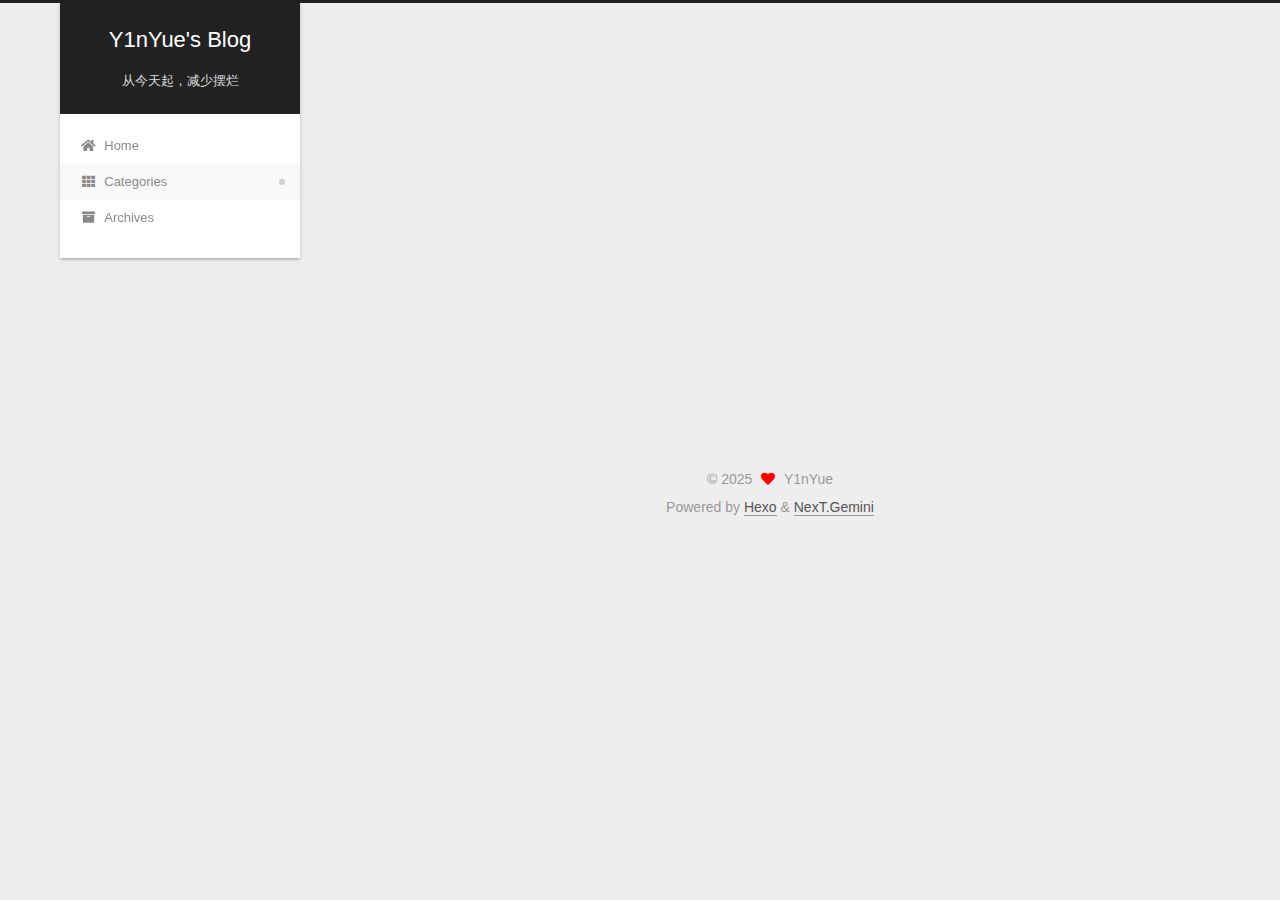
<file: categories/index.html>
<!DOCTYPE html>
<html lang="en">
<head>
  <meta charset="UTF-8">
<meta name="viewport" content="width=device-width, initial-scale=1, maximum-scale=2">
<meta name="theme-color" content="#222">
<meta name="generator" content="Hexo 8.1.1">
  <link rel="apple-touch-icon" sizes="180x180" href="/images/apple-touch-icon-next.png">
  <link rel="icon" type="image/png" sizes="32x32" href="/images/favicon-32x32-next.png">
  <link rel="icon" type="image/png" sizes="16x16" href="/images/favicon-16x16-next.png">
  <link rel="mask-icon" href="/images/logo.svg" color="#222">

<link rel="stylesheet" href="/css/main.css">


<link rel="stylesheet" href="/lib/font-awesome/css/all.min.css">

<script id="hexo-configurations">
    var NexT = window.NexT || {};
    var CONFIG = {"hostname":"example.com","root":"/","scheme":"Gemini","version":"7.8.0","exturl":false,"sidebar":{"position":"left","display":"post","padding":18,"offset":12,"onmobile":false},"copycode":{"enable":false,"show_result":false,"style":null},"back2top":{"enable":true,"sidebar":false,"scrollpercent":false},"bookmark":{"enable":false,"color":"#222","save":"auto"},"fancybox":false,"mediumzoom":false,"lazyload":false,"pangu":false,"comments":{"style":"tabs","active":null,"storage":true,"lazyload":false,"nav":null},"algolia":{"hits":{"per_page":10},"labels":{"input_placeholder":"Search for Posts","hits_empty":"We didn't find any results for the search: ${query}","hits_stats":"${hits} results found in ${time} ms"}},"localsearch":{"enable":false,"trigger":"auto","top_n_per_article":1,"unescape":false,"preload":false},"motion":{"enable":true,"async":false,"transition":{"post_block":"fadeIn","post_header":"slideDownIn","post_body":"slideDownIn","coll_header":"slideLeftIn","sidebar":"slideUpIn"}}};
  </script>

  <meta name="description" content="Personal blog, used for keeping track of study">
<meta property="og:type" content="website">
<meta property="og:title" content="Categories">
<meta property="og:url" content="http://example.com/categories/index.html">
<meta property="og:site_name" content="Y1nYue&#39;s Blog">
<meta property="og:description" content="Personal blog, used for keeping track of study">
<meta property="og:locale" content="en_US">
<meta property="article:published_time" content="2025-12-17T06:58:15.000Z">
<meta property="article:modified_time" content="2025-12-17T10:00:20.002Z">
<meta property="article:author" content="Y1nYue">
<meta property="article:tag" content="blogs">
<meta property="article:tag" content="life">
<meta property="article:tag" content="study">
<meta name="twitter:card" content="summary">

<link rel="canonical" href="http://example.com/categories/">


<script id="page-configurations">
  // https://hexo.io/docs/variables.html
  CONFIG.page = {
    sidebar: "",
    isHome : false,
    isPost : false,
    lang   : 'en'
  };
</script>

  <title>Categories | Y1nYue's Blog
</title>
  






  <noscript>
  <style>
  .use-motion .brand,
  .use-motion .menu-item,
  .sidebar-inner,
  .use-motion .post-block,
  .use-motion .pagination,
  .use-motion .comments,
  .use-motion .post-header,
  .use-motion .post-body,
  .use-motion .collection-header { opacity: initial; }

  .use-motion .site-title,
  .use-motion .site-subtitle {
    opacity: initial;
    top: initial;
  }

  .use-motion .logo-line-before i { left: initial; }
  .use-motion .logo-line-after i { right: initial; }
  </style>
</noscript>

</head>

<body itemscope itemtype="http://schema.org/WebPage">
  <div class="container use-motion">
    <div class="headband"></div>

    <header class="header" itemscope itemtype="http://schema.org/WPHeader">
      <div class="header-inner"><div class="site-brand-container">
  <div class="site-nav-toggle">
    <div class="toggle" aria-label="Toggle navigation bar">
      <span class="toggle-line toggle-line-first"></span>
      <span class="toggle-line toggle-line-middle"></span>
      <span class="toggle-line toggle-line-last"></span>
    </div>
  </div>

  <div class="site-meta">

    <a href="/" class="brand" rel="start">
      <span class="logo-line-before"><i></i></span>
      <h1 class="site-title">Y1nYue's Blog</h1>
      <span class="logo-line-after"><i></i></span>
    </a>
      <p class="site-subtitle" itemprop="description">从今天起，减少摆烂</p>
  </div>

  <div class="site-nav-right">
    <div class="toggle popup-trigger">
    </div>
  </div>
</div>




<nav class="site-nav">
  <ul id="menu" class="main-menu menu">
        <li class="menu-item menu-item-home">

    <a href="/" rel="section"><i class="fa fa-home fa-fw"></i>Home</a>

  </li>
        <li class="menu-item menu-item-categories">

    <a href="/categories/" rel="section"><i class="fa fa-th fa-fw"></i>Categories</a>

  </li>
        <li class="menu-item menu-item-archives">

    <a href="/archives/" rel="section"><i class="fa fa-archive fa-fw"></i>Archives</a>

  </li>
  </ul>
</nav>




</div>
    </header>

    
  <div class="back-to-top">
    <i class="fa fa-arrow-up"></i>
    <span>0%</span>
  </div>


    <main class="main">
      <div class="main-inner">
        <div class="content-wrap">
          
  
  

          <div class="content page posts-expand">
            

    
    
    
    <div class="post-block" lang="en">
      <header class="post-header">

<h1 class="post-title" itemprop="name headline">Categories
</h1>

<div class="post-meta">
  

</div>

</header>

      
      
      
      <div class="post-body">
          <div class="category-all-page">
            <div class="category-all-title">
              2 categories in total
            </div>
            <div class="category-all">
              <ul class="category-list"><li class="category-list-item"><a class="category-list-link" href="/categories/%E6%95%99%E7%A8%8B/">教程</a><span class="category-list-count">3</span><ul class="category-list-child"><li class="category-list-item"><a class="category-list-link" href="/categories/%E6%95%99%E7%A8%8B/blog/">blog</a><span class="category-list-count">3</span></li></ul></li></ul>
            </div>
          </div>
        
      </div>
      
      
      
    </div>
    

    
    
    


          </div>
          

<script>
  window.addEventListener('tabs:register', () => {
    let { activeClass } = CONFIG.comments;
    if (CONFIG.comments.storage) {
      activeClass = localStorage.getItem('comments_active') || activeClass;
    }
    if (activeClass) {
      let activeTab = document.querySelector(`a[href="#comment-${activeClass}"]`);
      if (activeTab) {
        activeTab.click();
      }
    }
  });
  if (CONFIG.comments.storage) {
    window.addEventListener('tabs:click', event => {
      if (!event.target.matches('.tabs-comment .tab-content .tab-pane')) return;
      let commentClass = event.target.classList[1];
      localStorage.setItem('comments_active', commentClass);
    });
  }
</script>

        </div>
          
  
  <div class="toggle sidebar-toggle">
    <span class="toggle-line toggle-line-first"></span>
    <span class="toggle-line toggle-line-middle"></span>
    <span class="toggle-line toggle-line-last"></span>
  </div>

  <aside class="sidebar">
    <div class="sidebar-inner">

      <ul class="sidebar-nav motion-element">
        <li class="sidebar-nav-toc">
          Table of Contents
        </li>
        <li class="sidebar-nav-overview">
          Overview
        </li>
      </ul>

      <!--noindex-->
      <div class="post-toc-wrap sidebar-panel">
      </div>
      <!--/noindex-->

      <div class="site-overview-wrap sidebar-panel">
        <div class="site-author motion-element" itemprop="author" itemscope itemtype="http://schema.org/Person">
  <p class="site-author-name" itemprop="name">Y1nYue</p>
  <div class="site-description" itemprop="description">Personal blog, used for keeping track of study</div>
</div>
<div class="site-state-wrap motion-element">
  <nav class="site-state">
      <div class="site-state-item site-state-posts">
          <a href="/archives/">
        
          <span class="site-state-item-count">3</span>
          <span class="site-state-item-name">posts</span>
        </a>
      </div>
      <div class="site-state-item site-state-categories">
            <a href="/categories/">
          
        <span class="site-state-item-count">2</span>
        <span class="site-state-item-name">categories</span></a>
      </div>
      <div class="site-state-item site-state-tags">
        <span class="site-state-item-count">4</span>
        <span class="site-state-item-name">tags</span>
      </div>
  </nav>
</div>



      </div>

    </div>
  </aside>
  <div id="sidebar-dimmer"></div>


      </div>
    </main>

    <footer class="footer">
      <div class="footer-inner">
        

        

<div class="copyright">
  
  &copy; 
  <span itemprop="copyrightYear">2025</span>
  <span class="with-love">
    <i class="fa fa-heart"></i>
  </span>
  <span class="author" itemprop="copyrightHolder">Y1nYue</span>
</div>
  <div class="powered-by">Powered by <a href="https://hexo.io/" class="theme-link" rel="noopener" target="_blank">Hexo</a> & <a href="https://theme-next.org/" class="theme-link" rel="noopener" target="_blank">NexT.Gemini</a>
  </div>

        








      </div>
    </footer>
  </div>

  
  <script src="/lib/anime.min.js"></script>
  <script src="/lib/velocity/velocity.min.js"></script>
  <script src="/lib/velocity/velocity.ui.min.js"></script>

<script src="/js/utils.js"></script>

<script src="/js/motion.js"></script>


<script src="/js/schemes/pisces.js"></script>


<script src="/js/next-boot.js"></script>




  















  

  

</body>
</html>
</file>
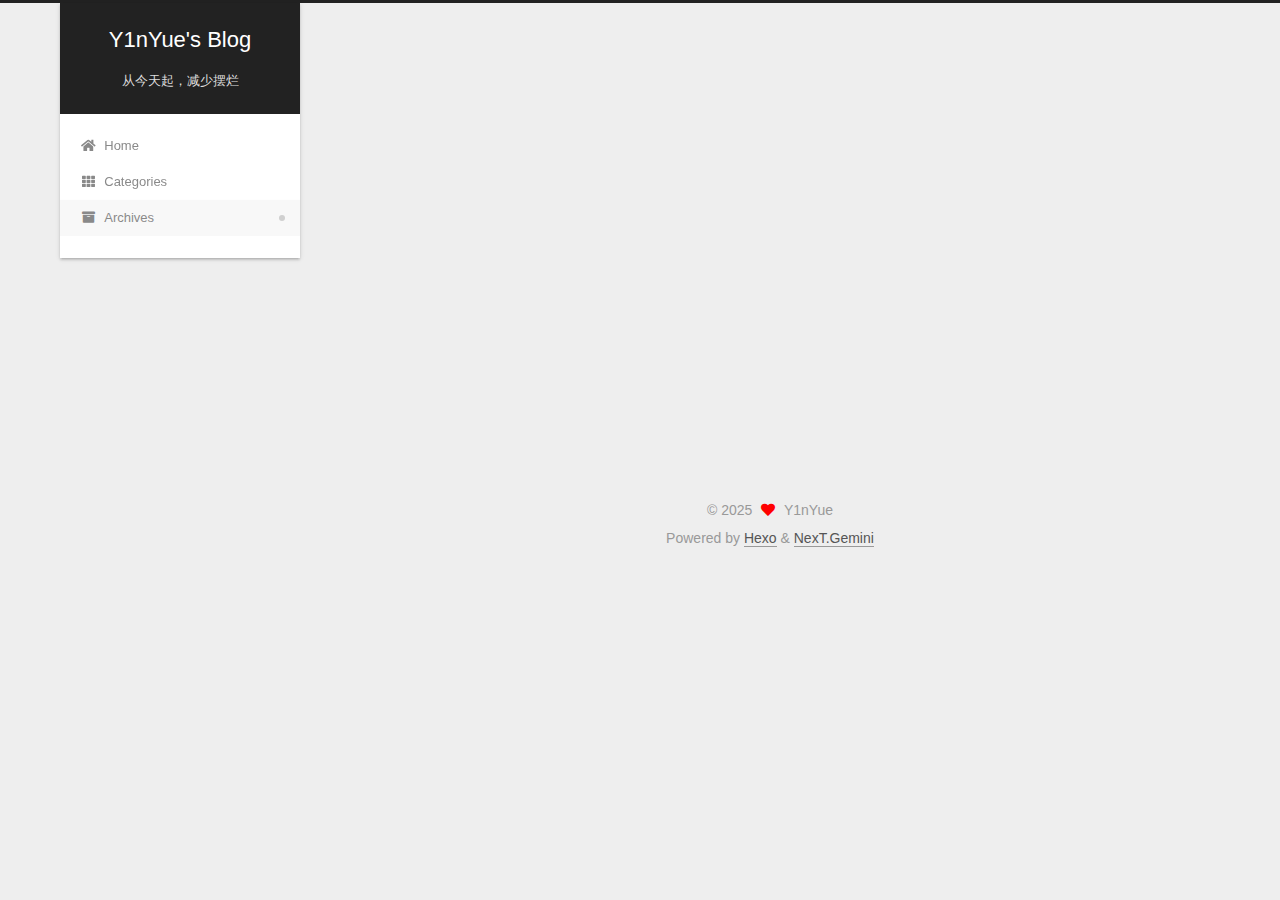
<file: archives/2025/index.html>
<!DOCTYPE html>
<html lang="en">
<head>
  <meta charset="UTF-8">
<meta name="viewport" content="width=device-width, initial-scale=1, maximum-scale=2">
<meta name="theme-color" content="#222">
<meta name="generator" content="Hexo 8.1.1">
  <link rel="apple-touch-icon" sizes="180x180" href="/images/apple-touch-icon-next.png">
  <link rel="icon" type="image/png" sizes="32x32" href="/images/favicon-32x32-next.png">
  <link rel="icon" type="image/png" sizes="16x16" href="/images/favicon-16x16-next.png">
  <link rel="mask-icon" href="/images/logo.svg" color="#222">

<link rel="stylesheet" href="/css/main.css">


<link rel="stylesheet" href="/lib/font-awesome/css/all.min.css">

<script id="hexo-configurations">
    var NexT = window.NexT || {};
    var CONFIG = {"hostname":"example.com","root":"/","scheme":"Gemini","version":"7.8.0","exturl":false,"sidebar":{"position":"left","display":"post","padding":18,"offset":12,"onmobile":false},"copycode":{"enable":false,"show_result":false,"style":null},"back2top":{"enable":true,"sidebar":false,"scrollpercent":false},"bookmark":{"enable":false,"color":"#222","save":"auto"},"fancybox":false,"mediumzoom":false,"lazyload":false,"pangu":false,"comments":{"style":"tabs","active":null,"storage":true,"lazyload":false,"nav":null},"algolia":{"hits":{"per_page":10},"labels":{"input_placeholder":"Search for Posts","hits_empty":"We didn't find any results for the search: ${query}","hits_stats":"${hits} results found in ${time} ms"}},"localsearch":{"enable":false,"trigger":"auto","top_n_per_article":1,"unescape":false,"preload":false},"motion":{"enable":true,"async":false,"transition":{"post_block":"fadeIn","post_header":"slideDownIn","post_body":"slideDownIn","coll_header":"slideLeftIn","sidebar":"slideUpIn"}}};
  </script>

  <meta name="description" content="Personal blog, used for keeping track of study">
<meta property="og:type" content="website">
<meta property="og:title" content="Y1nYue&#39;s Blog">
<meta property="og:url" content="http://example.com/archives/2025/index.html">
<meta property="og:site_name" content="Y1nYue&#39;s Blog">
<meta property="og:description" content="Personal blog, used for keeping track of study">
<meta property="og:locale" content="en_US">
<meta property="article:author" content="Y1nYue">
<meta property="article:tag" content="blogs">
<meta property="article:tag" content="life">
<meta property="article:tag" content="study">
<meta name="twitter:card" content="summary">

<link rel="canonical" href="http://example.com/archives/2025/">


<script id="page-configurations">
  // https://hexo.io/docs/variables.html
  CONFIG.page = {
    sidebar: "",
    isHome : false,
    isPost : false,
    lang   : 'en'
  };
</script>

  <title>Archive | Y1nYue's Blog</title>
  






  <noscript>
  <style>
  .use-motion .brand,
  .use-motion .menu-item,
  .sidebar-inner,
  .use-motion .post-block,
  .use-motion .pagination,
  .use-motion .comments,
  .use-motion .post-header,
  .use-motion .post-body,
  .use-motion .collection-header { opacity: initial; }

  .use-motion .site-title,
  .use-motion .site-subtitle {
    opacity: initial;
    top: initial;
  }

  .use-motion .logo-line-before i { left: initial; }
  .use-motion .logo-line-after i { right: initial; }
  </style>
</noscript>

</head>

<body itemscope itemtype="http://schema.org/WebPage">
  <div class="container use-motion">
    <div class="headband"></div>

    <header class="header" itemscope itemtype="http://schema.org/WPHeader">
      <div class="header-inner"><div class="site-brand-container">
  <div class="site-nav-toggle">
    <div class="toggle" aria-label="Toggle navigation bar">
      <span class="toggle-line toggle-line-first"></span>
      <span class="toggle-line toggle-line-middle"></span>
      <span class="toggle-line toggle-line-last"></span>
    </div>
  </div>

  <div class="site-meta">

    <a href="/" class="brand" rel="start">
      <span class="logo-line-before"><i></i></span>
      <h1 class="site-title">Y1nYue's Blog</h1>
      <span class="logo-line-after"><i></i></span>
    </a>
      <p class="site-subtitle" itemprop="description">从今天起，减少摆烂</p>
  </div>

  <div class="site-nav-right">
    <div class="toggle popup-trigger">
    </div>
  </div>
</div>




<nav class="site-nav">
  <ul id="menu" class="main-menu menu">
        <li class="menu-item menu-item-home">

    <a href="/" rel="section"><i class="fa fa-home fa-fw"></i>Home</a>

  </li>
        <li class="menu-item menu-item-categories">

    <a href="/categories/" rel="section"><i class="fa fa-th fa-fw"></i>Categories</a>

  </li>
        <li class="menu-item menu-item-archives">

    <a href="/archives/" rel="section"><i class="fa fa-archive fa-fw"></i>Archives</a>

  </li>
  </ul>
</nav>




</div>
    </header>

    
  <div class="back-to-top">
    <i class="fa fa-arrow-up"></i>
    <span>0%</span>
  </div>


    <main class="main">
      <div class="main-inner">
        <div class="content-wrap">
          

          <div class="content archive">
            

  
  
  
  <div class="post-block">
    <div class="posts-collapse">
      <div class="collection-title">
        <span class="collection-header">Um..! 3 posts in total. Keep on posting.</span>
      </div>

      
    <div class="collection-year">
      <span class="collection-header">2025</span>
    </div>

  <article itemscope itemtype="http://schema.org/Article">
    <header class="post-header">

      <div class="post-meta">
        <time itemprop="dateCreated"
              datetime="2025-12-17T20:24:09+11:00"
              content="2025-12-17">
          12-17
        </time>
      </div>

      <div class="post-title">
          <a class="post-title-link" href="/2025/12/17/%E5%90%AF%E7%94%A8-NexT-built-in-feature%EF%BC%88%E4%BB%A5Categories%E4%B8%BA%E4%BE%8B%EF%BC%89/" itemprop="url">
            <span itemprop="name">启用 NexT built-in feature（以Categories为例）</span>
          </a>
      </div>

    </header>
  </article>

  <article itemscope itemtype="http://schema.org/Article">
    <header class="post-header">

      <div class="post-meta">
        <time itemprop="dateCreated"
              datetime="2025-12-13T03:48:47+11:00"
              content="2025-12-13">
          12-13
        </time>
      </div>

      <div class="post-title">
          <a class="post-title-link" href="/2025/12/13/%E4%BD%BF%E7%94%A8-NexT-%E4%B8%BB%E9%A2%98%E6%A8%A1%E7%89%88%E7%BE%8E%E5%8C%96%E5%8D%9A%E5%AE%A2/" itemprop="url">
            <span itemprop="name">使用 NexT 主题模版美化博客</span>
          </a>
      </div>

    </header>
  </article>

  <article itemscope itemtype="http://schema.org/Article">
    <header class="post-header">

      <div class="post-meta">
        <time itemprop="dateCreated"
              datetime="2025-12-11T18:00:00+11:00"
              content="2025-12-11">
          12-11
        </time>
      </div>

      <div class="post-title">
          <a class="post-title-link" href="/2025/12/11/%E4%BD%BF%E7%94%A8%20Hexo%20%E6%90%AD%E5%BB%BA%20GitHub%20Pages%20%E5%8D%9A%E5%AE%A2%EF%BC%88%E5%9F%BA%E7%A1%80%E7%AF%87%EF%BC%89/" itemprop="url">
            <span itemprop="name">使用 Hexo 搭建 GitHub Pages 博客（基础篇）</span>
          </a>
      </div>

    </header>
  </article>


    </div>
  </div>
  
  
  

  



          </div>
          

<script>
  window.addEventListener('tabs:register', () => {
    let { activeClass } = CONFIG.comments;
    if (CONFIG.comments.storage) {
      activeClass = localStorage.getItem('comments_active') || activeClass;
    }
    if (activeClass) {
      let activeTab = document.querySelector(`a[href="#comment-${activeClass}"]`);
      if (activeTab) {
        activeTab.click();
      }
    }
  });
  if (CONFIG.comments.storage) {
    window.addEventListener('tabs:click', event => {
      if (!event.target.matches('.tabs-comment .tab-content .tab-pane')) return;
      let commentClass = event.target.classList[1];
      localStorage.setItem('comments_active', commentClass);
    });
  }
</script>

        </div>
          
  
  <div class="toggle sidebar-toggle">
    <span class="toggle-line toggle-line-first"></span>
    <span class="toggle-line toggle-line-middle"></span>
    <span class="toggle-line toggle-line-last"></span>
  </div>

  <aside class="sidebar">
    <div class="sidebar-inner">

      <ul class="sidebar-nav motion-element">
        <li class="sidebar-nav-toc">
          Table of Contents
        </li>
        <li class="sidebar-nav-overview">
          Overview
        </li>
      </ul>

      <!--noindex-->
      <div class="post-toc-wrap sidebar-panel">
      </div>
      <!--/noindex-->

      <div class="site-overview-wrap sidebar-panel">
        <div class="site-author motion-element" itemprop="author" itemscope itemtype="http://schema.org/Person">
  <p class="site-author-name" itemprop="name">Y1nYue</p>
  <div class="site-description" itemprop="description">Personal blog, used for keeping track of study</div>
</div>
<div class="site-state-wrap motion-element">
  <nav class="site-state">
      <div class="site-state-item site-state-posts">
          <a href="/archives/">
        
          <span class="site-state-item-count">3</span>
          <span class="site-state-item-name">posts</span>
        </a>
      </div>
      <div class="site-state-item site-state-categories">
            <a href="/categories/">
          
        <span class="site-state-item-count">2</span>
        <span class="site-state-item-name">categories</span></a>
      </div>
      <div class="site-state-item site-state-tags">
        <span class="site-state-item-count">4</span>
        <span class="site-state-item-name">tags</span>
      </div>
  </nav>
</div>



      </div>

    </div>
  </aside>
  <div id="sidebar-dimmer"></div>


      </div>
    </main>

    <footer class="footer">
      <div class="footer-inner">
        

        

<div class="copyright">
  
  &copy; 
  <span itemprop="copyrightYear">2025</span>
  <span class="with-love">
    <i class="fa fa-heart"></i>
  </span>
  <span class="author" itemprop="copyrightHolder">Y1nYue</span>
</div>
  <div class="powered-by">Powered by <a href="https://hexo.io/" class="theme-link" rel="noopener" target="_blank">Hexo</a> & <a href="https://theme-next.org/" class="theme-link" rel="noopener" target="_blank">NexT.Gemini</a>
  </div>

        








      </div>
    </footer>
  </div>

  
  <script src="/lib/anime.min.js"></script>
  <script src="/lib/velocity/velocity.min.js"></script>
  <script src="/lib/velocity/velocity.ui.min.js"></script>

<script src="/js/utils.js"></script>

<script src="/js/motion.js"></script>


<script src="/js/schemes/pisces.js"></script>


<script src="/js/next-boot.js"></script>




  















  

  

</body>
</html>
</file>
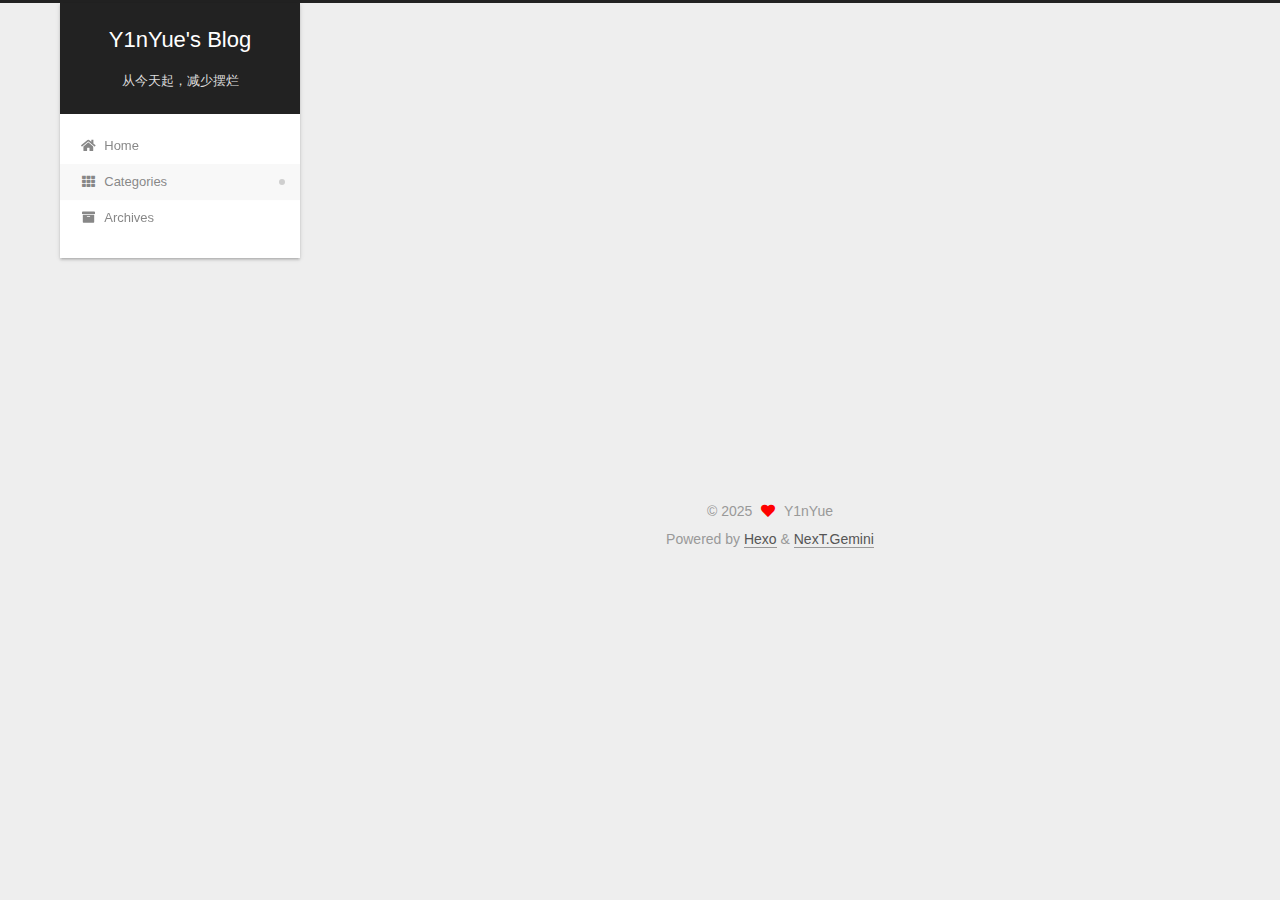
<file: categories/教程/index.html>
<!DOCTYPE html>
<html lang="en">
<head>
  <meta charset="UTF-8">
<meta name="viewport" content="width=device-width, initial-scale=1, maximum-scale=2">
<meta name="theme-color" content="#222">
<meta name="generator" content="Hexo 8.1.1">
  <link rel="apple-touch-icon" sizes="180x180" href="/images/apple-touch-icon-next.png">
  <link rel="icon" type="image/png" sizes="32x32" href="/images/favicon-32x32-next.png">
  <link rel="icon" type="image/png" sizes="16x16" href="/images/favicon-16x16-next.png">
  <link rel="mask-icon" href="/images/logo.svg" color="#222">

<link rel="stylesheet" href="/css/main.css">


<link rel="stylesheet" href="/lib/font-awesome/css/all.min.css">

<script id="hexo-configurations">
    var NexT = window.NexT || {};
    var CONFIG = {"hostname":"example.com","root":"/","scheme":"Gemini","version":"7.8.0","exturl":false,"sidebar":{"position":"left","display":"post","padding":18,"offset":12,"onmobile":false},"copycode":{"enable":false,"show_result":false,"style":null},"back2top":{"enable":true,"sidebar":false,"scrollpercent":false},"bookmark":{"enable":false,"color":"#222","save":"auto"},"fancybox":false,"mediumzoom":false,"lazyload":false,"pangu":false,"comments":{"style":"tabs","active":null,"storage":true,"lazyload":false,"nav":null},"algolia":{"hits":{"per_page":10},"labels":{"input_placeholder":"Search for Posts","hits_empty":"We didn't find any results for the search: ${query}","hits_stats":"${hits} results found in ${time} ms"}},"localsearch":{"enable":false,"trigger":"auto","top_n_per_article":1,"unescape":false,"preload":false},"motion":{"enable":true,"async":false,"transition":{"post_block":"fadeIn","post_header":"slideDownIn","post_body":"slideDownIn","coll_header":"slideLeftIn","sidebar":"slideUpIn"}}};
  </script>

  <meta name="description" content="Personal blog, used for keeping track of study">
<meta property="og:type" content="website">
<meta property="og:title" content="Y1nYue&#39;s Blog">
<meta property="og:url" content="http://example.com/categories/%E6%95%99%E7%A8%8B/index.html">
<meta property="og:site_name" content="Y1nYue&#39;s Blog">
<meta property="og:description" content="Personal blog, used for keeping track of study">
<meta property="og:locale" content="en_US">
<meta property="article:author" content="Y1nYue">
<meta property="article:tag" content="blogs">
<meta property="article:tag" content="life">
<meta property="article:tag" content="study">
<meta name="twitter:card" content="summary">

<link rel="canonical" href="http://example.com/categories/%E6%95%99%E7%A8%8B/">


<script id="page-configurations">
  // https://hexo.io/docs/variables.html
  CONFIG.page = {
    sidebar: "",
    isHome : false,
    isPost : false,
    lang   : 'en'
  };
</script>

  <title>Category: 教程 | Y1nYue's Blog</title>
  






  <noscript>
  <style>
  .use-motion .brand,
  .use-motion .menu-item,
  .sidebar-inner,
  .use-motion .post-block,
  .use-motion .pagination,
  .use-motion .comments,
  .use-motion .post-header,
  .use-motion .post-body,
  .use-motion .collection-header { opacity: initial; }

  .use-motion .site-title,
  .use-motion .site-subtitle {
    opacity: initial;
    top: initial;
  }

  .use-motion .logo-line-before i { left: initial; }
  .use-motion .logo-line-after i { right: initial; }
  </style>
</noscript>

</head>

<body itemscope itemtype="http://schema.org/WebPage">
  <div class="container use-motion">
    <div class="headband"></div>

    <header class="header" itemscope itemtype="http://schema.org/WPHeader">
      <div class="header-inner"><div class="site-brand-container">
  <div class="site-nav-toggle">
    <div class="toggle" aria-label="Toggle navigation bar">
      <span class="toggle-line toggle-line-first"></span>
      <span class="toggle-line toggle-line-middle"></span>
      <span class="toggle-line toggle-line-last"></span>
    </div>
  </div>

  <div class="site-meta">

    <a href="/" class="brand" rel="start">
      <span class="logo-line-before"><i></i></span>
      <h1 class="site-title">Y1nYue's Blog</h1>
      <span class="logo-line-after"><i></i></span>
    </a>
      <p class="site-subtitle" itemprop="description">从今天起，减少摆烂</p>
  </div>

  <div class="site-nav-right">
    <div class="toggle popup-trigger">
    </div>
  </div>
</div>




<nav class="site-nav">
  <ul id="menu" class="main-menu menu">
        <li class="menu-item menu-item-home">

    <a href="/" rel="section"><i class="fa fa-home fa-fw"></i>Home</a>

  </li>
        <li class="menu-item menu-item-categories">

    <a href="/categories/" rel="section"><i class="fa fa-th fa-fw"></i>Categories</a>

  </li>
        <li class="menu-item menu-item-archives">

    <a href="/archives/" rel="section"><i class="fa fa-archive fa-fw"></i>Archives</a>

  </li>
  </ul>
</nav>




</div>
    </header>

    
  <div class="back-to-top">
    <i class="fa fa-arrow-up"></i>
    <span>0%</span>
  </div>


    <main class="main">
      <div class="main-inner">
        <div class="content-wrap">
          

          <div class="content category">
            

  
  
  
  <div class="post-block">
    <div class="posts-collapse">
      <div class="collection-title">
        <h2 class="collection-header">教程
          <small>Category</small>
        </h2>
      </div>

      
    <div class="collection-year">
      <span class="collection-header">2025</span>
    </div>

  <article itemscope itemtype="http://schema.org/Article">
    <header class="post-header">

      <div class="post-meta">
        <time itemprop="dateCreated"
              datetime="2025-12-17T20:24:09+11:00"
              content="2025-12-17">
          12-17
        </time>
      </div>

      <div class="post-title">
          <a class="post-title-link" href="/2025/12/17/%E5%90%AF%E7%94%A8-NexT-built-in-feature%EF%BC%88%E4%BB%A5Categories%E4%B8%BA%E4%BE%8B%EF%BC%89/" itemprop="url">
            <span itemprop="name">启用 NexT built-in feature（以Categories为例）</span>
          </a>
      </div>

    </header>
  </article>

  <article itemscope itemtype="http://schema.org/Article">
    <header class="post-header">

      <div class="post-meta">
        <time itemprop="dateCreated"
              datetime="2025-12-13T03:48:47+11:00"
              content="2025-12-13">
          12-13
        </time>
      </div>

      <div class="post-title">
          <a class="post-title-link" href="/2025/12/13/%E4%BD%BF%E7%94%A8-NexT-%E4%B8%BB%E9%A2%98%E6%A8%A1%E7%89%88%E7%BE%8E%E5%8C%96%E5%8D%9A%E5%AE%A2/" itemprop="url">
            <span itemprop="name">使用 NexT 主题模版美化博客</span>
          </a>
      </div>

    </header>
  </article>

  <article itemscope itemtype="http://schema.org/Article">
    <header class="post-header">

      <div class="post-meta">
        <time itemprop="dateCreated"
              datetime="2025-12-11T18:00:00+11:00"
              content="2025-12-11">
          12-11
        </time>
      </div>

      <div class="post-title">
          <a class="post-title-link" href="/2025/12/11/%E4%BD%BF%E7%94%A8%20Hexo%20%E6%90%AD%E5%BB%BA%20GitHub%20Pages%20%E5%8D%9A%E5%AE%A2%EF%BC%88%E5%9F%BA%E7%A1%80%E7%AF%87%EF%BC%89/" itemprop="url">
            <span itemprop="name">使用 Hexo 搭建 GitHub Pages 博客（基础篇）</span>
          </a>
      </div>

    </header>
  </article>

    </div>
  </div>
  
  
  

  



          </div>
          

<script>
  window.addEventListener('tabs:register', () => {
    let { activeClass } = CONFIG.comments;
    if (CONFIG.comments.storage) {
      activeClass = localStorage.getItem('comments_active') || activeClass;
    }
    if (activeClass) {
      let activeTab = document.querySelector(`a[href="#comment-${activeClass}"]`);
      if (activeTab) {
        activeTab.click();
      }
    }
  });
  if (CONFIG.comments.storage) {
    window.addEventListener('tabs:click', event => {
      if (!event.target.matches('.tabs-comment .tab-content .tab-pane')) return;
      let commentClass = event.target.classList[1];
      localStorage.setItem('comments_active', commentClass);
    });
  }
</script>

        </div>
          
  
  <div class="toggle sidebar-toggle">
    <span class="toggle-line toggle-line-first"></span>
    <span class="toggle-line toggle-line-middle"></span>
    <span class="toggle-line toggle-line-last"></span>
  </div>

  <aside class="sidebar">
    <div class="sidebar-inner">

      <ul class="sidebar-nav motion-element">
        <li class="sidebar-nav-toc">
          Table of Contents
        </li>
        <li class="sidebar-nav-overview">
          Overview
        </li>
      </ul>

      <!--noindex-->
      <div class="post-toc-wrap sidebar-panel">
      </div>
      <!--/noindex-->

      <div class="site-overview-wrap sidebar-panel">
        <div class="site-author motion-element" itemprop="author" itemscope itemtype="http://schema.org/Person">
  <p class="site-author-name" itemprop="name">Y1nYue</p>
  <div class="site-description" itemprop="description">Personal blog, used for keeping track of study</div>
</div>
<div class="site-state-wrap motion-element">
  <nav class="site-state">
      <div class="site-state-item site-state-posts">
          <a href="/archives/">
        
          <span class="site-state-item-count">3</span>
          <span class="site-state-item-name">posts</span>
        </a>
      </div>
      <div class="site-state-item site-state-categories">
            <a href="/categories/">
          
        <span class="site-state-item-count">2</span>
        <span class="site-state-item-name">categories</span></a>
      </div>
      <div class="site-state-item site-state-tags">
        <span class="site-state-item-count">4</span>
        <span class="site-state-item-name">tags</span>
      </div>
  </nav>
</div>



      </div>

    </div>
  </aside>
  <div id="sidebar-dimmer"></div>


      </div>
    </main>

    <footer class="footer">
      <div class="footer-inner">
        

        

<div class="copyright">
  
  &copy; 
  <span itemprop="copyrightYear">2025</span>
  <span class="with-love">
    <i class="fa fa-heart"></i>
  </span>
  <span class="author" itemprop="copyrightHolder">Y1nYue</span>
</div>
  <div class="powered-by">Powered by <a href="https://hexo.io/" class="theme-link" rel="noopener" target="_blank">Hexo</a> & <a href="https://theme-next.org/" class="theme-link" rel="noopener" target="_blank">NexT.Gemini</a>
  </div>

        








      </div>
    </footer>
  </div>

  
  <script src="/lib/anime.min.js"></script>
  <script src="/lib/velocity/velocity.min.js"></script>
  <script src="/lib/velocity/velocity.ui.min.js"></script>

<script src="/js/utils.js"></script>

<script src="/js/motion.js"></script>


<script src="/js/schemes/pisces.js"></script>


<script src="/js/next-boot.js"></script>




  















  

  

</body>
</html>
</file>
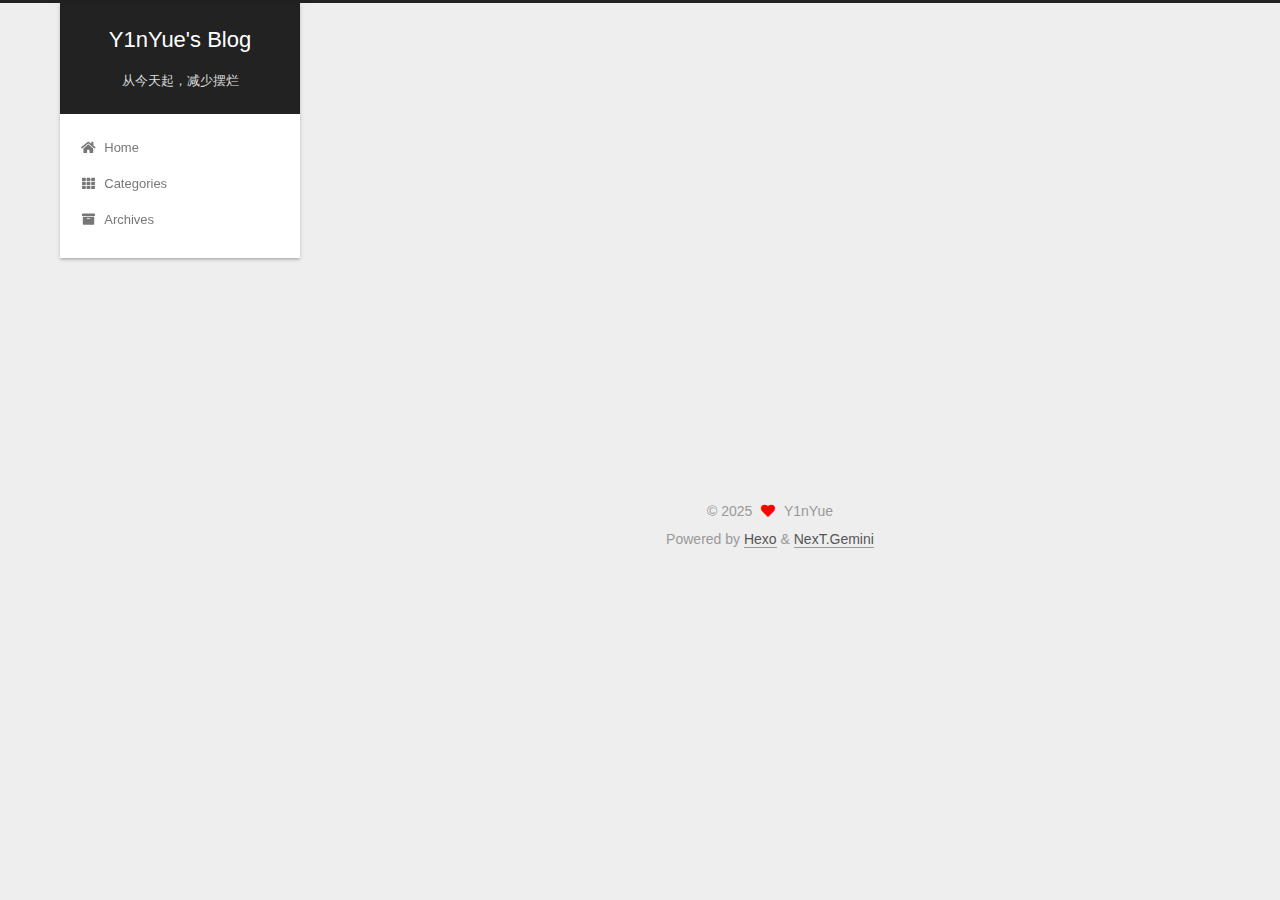
<file: tags/Blog/index.html>
<!DOCTYPE html>
<html lang="en">
<head>
  <meta charset="UTF-8">
<meta name="viewport" content="width=device-width, initial-scale=1, maximum-scale=2">
<meta name="theme-color" content="#222">
<meta name="generator" content="Hexo 8.1.1">
  <link rel="apple-touch-icon" sizes="180x180" href="/images/apple-touch-icon-next.png">
  <link rel="icon" type="image/png" sizes="32x32" href="/images/favicon-32x32-next.png">
  <link rel="icon" type="image/png" sizes="16x16" href="/images/favicon-16x16-next.png">
  <link rel="mask-icon" href="/images/logo.svg" color="#222">

<link rel="stylesheet" href="/css/main.css">


<link rel="stylesheet" href="/lib/font-awesome/css/all.min.css">

<script id="hexo-configurations">
    var NexT = window.NexT || {};
    var CONFIG = {"hostname":"example.com","root":"/","scheme":"Gemini","version":"7.8.0","exturl":false,"sidebar":{"position":"left","display":"post","padding":18,"offset":12,"onmobile":false},"copycode":{"enable":false,"show_result":false,"style":null},"back2top":{"enable":true,"sidebar":false,"scrollpercent":false},"bookmark":{"enable":false,"color":"#222","save":"auto"},"fancybox":false,"mediumzoom":false,"lazyload":false,"pangu":false,"comments":{"style":"tabs","active":null,"storage":true,"lazyload":false,"nav":null},"algolia":{"hits":{"per_page":10},"labels":{"input_placeholder":"Search for Posts","hits_empty":"We didn't find any results for the search: ${query}","hits_stats":"${hits} results found in ${time} ms"}},"localsearch":{"enable":false,"trigger":"auto","top_n_per_article":1,"unescape":false,"preload":false},"motion":{"enable":true,"async":false,"transition":{"post_block":"fadeIn","post_header":"slideDownIn","post_body":"slideDownIn","coll_header":"slideLeftIn","sidebar":"slideUpIn"}}};
  </script>

  <meta name="description" content="Personal blog, used for keeping track of study">
<meta property="og:type" content="website">
<meta property="og:title" content="Y1nYue&#39;s Blog">
<meta property="og:url" content="http://example.com/tags/Blog/index.html">
<meta property="og:site_name" content="Y1nYue&#39;s Blog">
<meta property="og:description" content="Personal blog, used for keeping track of study">
<meta property="og:locale" content="en_US">
<meta property="article:author" content="Y1nYue">
<meta property="article:tag" content="blogs">
<meta property="article:tag" content="life">
<meta property="article:tag" content="study">
<meta name="twitter:card" content="summary">

<link rel="canonical" href="http://example.com/tags/Blog/">


<script id="page-configurations">
  // https://hexo.io/docs/variables.html
  CONFIG.page = {
    sidebar: "",
    isHome : false,
    isPost : false,
    lang   : 'en'
  };
</script>

  <title>Tag: Blog | Y1nYue's Blog</title>
  






  <noscript>
  <style>
  .use-motion .brand,
  .use-motion .menu-item,
  .sidebar-inner,
  .use-motion .post-block,
  .use-motion .pagination,
  .use-motion .comments,
  .use-motion .post-header,
  .use-motion .post-body,
  .use-motion .collection-header { opacity: initial; }

  .use-motion .site-title,
  .use-motion .site-subtitle {
    opacity: initial;
    top: initial;
  }

  .use-motion .logo-line-before i { left: initial; }
  .use-motion .logo-line-after i { right: initial; }
  </style>
</noscript>

</head>

<body itemscope itemtype="http://schema.org/WebPage">
  <div class="container use-motion">
    <div class="headband"></div>

    <header class="header" itemscope itemtype="http://schema.org/WPHeader">
      <div class="header-inner"><div class="site-brand-container">
  <div class="site-nav-toggle">
    <div class="toggle" aria-label="Toggle navigation bar">
      <span class="toggle-line toggle-line-first"></span>
      <span class="toggle-line toggle-line-middle"></span>
      <span class="toggle-line toggle-line-last"></span>
    </div>
  </div>

  <div class="site-meta">

    <a href="/" class="brand" rel="start">
      <span class="logo-line-before"><i></i></span>
      <h1 class="site-title">Y1nYue's Blog</h1>
      <span class="logo-line-after"><i></i></span>
    </a>
      <p class="site-subtitle" itemprop="description">从今天起，减少摆烂</p>
  </div>

  <div class="site-nav-right">
    <div class="toggle popup-trigger">
    </div>
  </div>
</div>




<nav class="site-nav">
  <ul id="menu" class="main-menu menu">
        <li class="menu-item menu-item-home">

    <a href="/" rel="section"><i class="fa fa-home fa-fw"></i>Home</a>

  </li>
        <li class="menu-item menu-item-categories">

    <a href="/categories/" rel="section"><i class="fa fa-th fa-fw"></i>Categories</a>

  </li>
        <li class="menu-item menu-item-archives">

    <a href="/archives/" rel="section"><i class="fa fa-archive fa-fw"></i>Archives</a>

  </li>
  </ul>
</nav>




</div>
    </header>

    
  <div class="back-to-top">
    <i class="fa fa-arrow-up"></i>
    <span>0%</span>
  </div>


    <main class="main">
      <div class="main-inner">
        <div class="content-wrap">
          

          <div class="content tag">
            

  
  
  
  <div class="post-block">
    <div class="posts-collapse">
      <div class="collection-title">
        <h2 class="collection-header">Blog
          <small>Tag</small>
        </h2>
      </div>

      
    <div class="collection-year">
      <span class="collection-header">2025</span>
    </div>

  <article itemscope itemtype="http://schema.org/Article">
    <header class="post-header">

      <div class="post-meta">
        <time itemprop="dateCreated"
              datetime="2025-12-17T20:24:09+11:00"
              content="2025-12-17">
          12-17
        </time>
      </div>

      <div class="post-title">
          <a class="post-title-link" href="/2025/12/17/%E5%90%AF%E7%94%A8-NexT-built-in-feature%EF%BC%88%E4%BB%A5Categories%E4%B8%BA%E4%BE%8B%EF%BC%89/" itemprop="url">
            <span itemprop="name">启用 NexT built-in feature（以Categories为例）</span>
          </a>
      </div>

    </header>
  </article>

  <article itemscope itemtype="http://schema.org/Article">
    <header class="post-header">

      <div class="post-meta">
        <time itemprop="dateCreated"
              datetime="2025-12-13T03:48:47+11:00"
              content="2025-12-13">
          12-13
        </time>
      </div>

      <div class="post-title">
          <a class="post-title-link" href="/2025/12/13/%E4%BD%BF%E7%94%A8-NexT-%E4%B8%BB%E9%A2%98%E6%A8%A1%E7%89%88%E7%BE%8E%E5%8C%96%E5%8D%9A%E5%AE%A2/" itemprop="url">
            <span itemprop="name">使用 NexT 主题模版美化博客</span>
          </a>
      </div>

    </header>
  </article>

  <article itemscope itemtype="http://schema.org/Article">
    <header class="post-header">

      <div class="post-meta">
        <time itemprop="dateCreated"
              datetime="2025-12-11T18:00:00+11:00"
              content="2025-12-11">
          12-11
        </time>
      </div>

      <div class="post-title">
          <a class="post-title-link" href="/2025/12/11/%E4%BD%BF%E7%94%A8%20Hexo%20%E6%90%AD%E5%BB%BA%20GitHub%20Pages%20%E5%8D%9A%E5%AE%A2%EF%BC%88%E5%9F%BA%E7%A1%80%E7%AF%87%EF%BC%89/" itemprop="url">
            <span itemprop="name">使用 Hexo 搭建 GitHub Pages 博客（基础篇）</span>
          </a>
      </div>

    </header>
  </article>

    </div>
  </div>
  
  
  

  



          </div>
          

<script>
  window.addEventListener('tabs:register', () => {
    let { activeClass } = CONFIG.comments;
    if (CONFIG.comments.storage) {
      activeClass = localStorage.getItem('comments_active') || activeClass;
    }
    if (activeClass) {
      let activeTab = document.querySelector(`a[href="#comment-${activeClass}"]`);
      if (activeTab) {
        activeTab.click();
      }
    }
  });
  if (CONFIG.comments.storage) {
    window.addEventListener('tabs:click', event => {
      if (!event.target.matches('.tabs-comment .tab-content .tab-pane')) return;
      let commentClass = event.target.classList[1];
      localStorage.setItem('comments_active', commentClass);
    });
  }
</script>

        </div>
          
  
  <div class="toggle sidebar-toggle">
    <span class="toggle-line toggle-line-first"></span>
    <span class="toggle-line toggle-line-middle"></span>
    <span class="toggle-line toggle-line-last"></span>
  </div>

  <aside class="sidebar">
    <div class="sidebar-inner">

      <ul class="sidebar-nav motion-element">
        <li class="sidebar-nav-toc">
          Table of Contents
        </li>
        <li class="sidebar-nav-overview">
          Overview
        </li>
      </ul>

      <!--noindex-->
      <div class="post-toc-wrap sidebar-panel">
      </div>
      <!--/noindex-->

      <div class="site-overview-wrap sidebar-panel">
        <div class="site-author motion-element" itemprop="author" itemscope itemtype="http://schema.org/Person">
  <p class="site-author-name" itemprop="name">Y1nYue</p>
  <div class="site-description" itemprop="description">Personal blog, used for keeping track of study</div>
</div>
<div class="site-state-wrap motion-element">
  <nav class="site-state">
      <div class="site-state-item site-state-posts">
          <a href="/archives/">
        
          <span class="site-state-item-count">3</span>
          <span class="site-state-item-name">posts</span>
        </a>
      </div>
      <div class="site-state-item site-state-categories">
            <a href="/categories/">
          
        <span class="site-state-item-count">2</span>
        <span class="site-state-item-name">categories</span></a>
      </div>
      <div class="site-state-item site-state-tags">
        <span class="site-state-item-count">4</span>
        <span class="site-state-item-name">tags</span>
      </div>
  </nav>
</div>



      </div>

    </div>
  </aside>
  <div id="sidebar-dimmer"></div>


      </div>
    </main>

    <footer class="footer">
      <div class="footer-inner">
        

        

<div class="copyright">
  
  &copy; 
  <span itemprop="copyrightYear">2025</span>
  <span class="with-love">
    <i class="fa fa-heart"></i>
  </span>
  <span class="author" itemprop="copyrightHolder">Y1nYue</span>
</div>
  <div class="powered-by">Powered by <a href="https://hexo.io/" class="theme-link" rel="noopener" target="_blank">Hexo</a> & <a href="https://theme-next.org/" class="theme-link" rel="noopener" target="_blank">NexT.Gemini</a>
  </div>

        








      </div>
    </footer>
  </div>

  
  <script src="/lib/anime.min.js"></script>
  <script src="/lib/velocity/velocity.min.js"></script>
  <script src="/lib/velocity/velocity.ui.min.js"></script>

<script src="/js/utils.js"></script>

<script src="/js/motion.js"></script>


<script src="/js/schemes/pisces.js"></script>


<script src="/js/next-boot.js"></script>




  















  

  

</body>
</html>
</file>
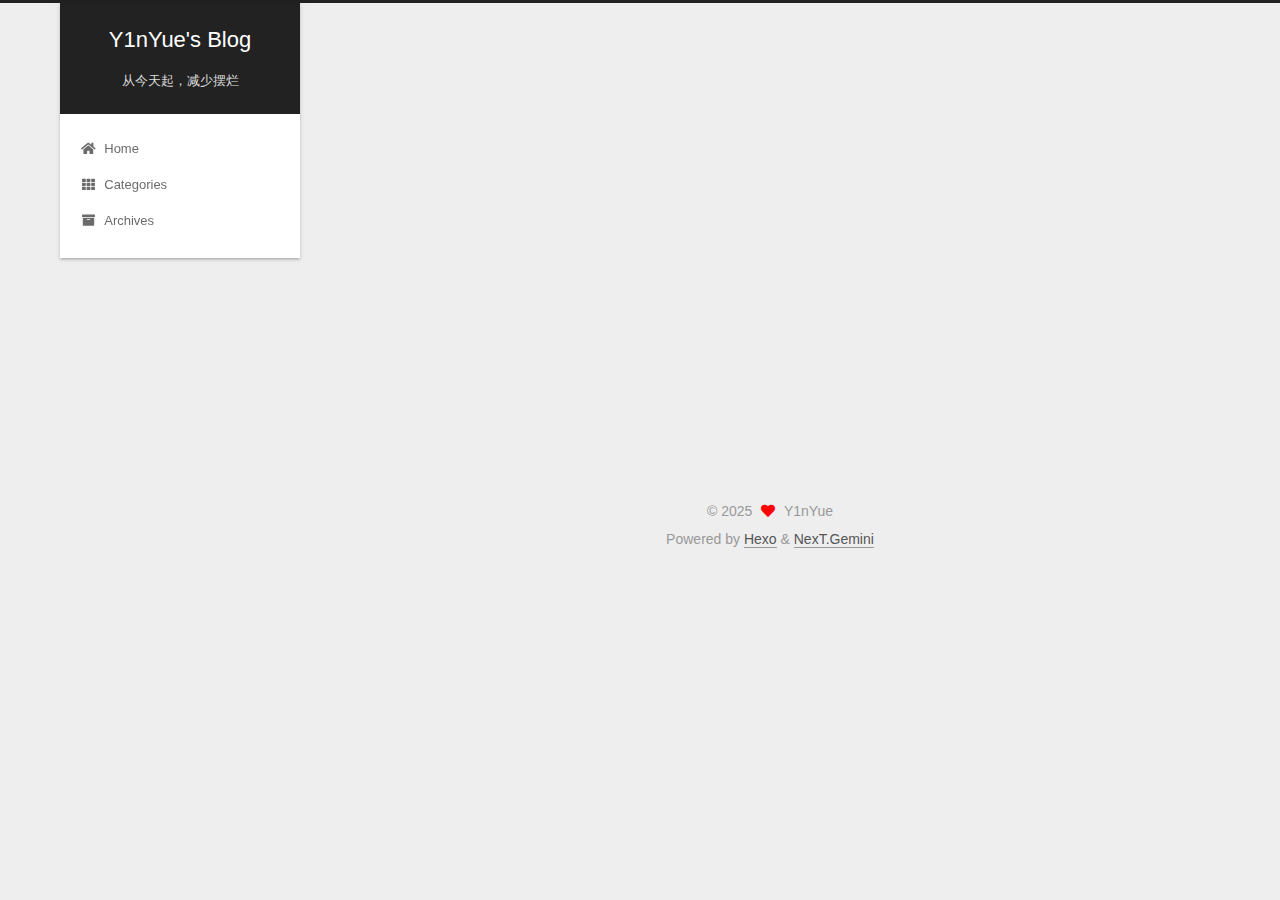
<file: tags/GitHub-Pages/index.html>
<!DOCTYPE html>
<html lang="en">
<head>
  <meta charset="UTF-8">
<meta name="viewport" content="width=device-width, initial-scale=1, maximum-scale=2">
<meta name="theme-color" content="#222">
<meta name="generator" content="Hexo 8.1.1">
  <link rel="apple-touch-icon" sizes="180x180" href="/images/apple-touch-icon-next.png">
  <link rel="icon" type="image/png" sizes="32x32" href="/images/favicon-32x32-next.png">
  <link rel="icon" type="image/png" sizes="16x16" href="/images/favicon-16x16-next.png">
  <link rel="mask-icon" href="/images/logo.svg" color="#222">

<link rel="stylesheet" href="/css/main.css">


<link rel="stylesheet" href="/lib/font-awesome/css/all.min.css">

<script id="hexo-configurations">
    var NexT = window.NexT || {};
    var CONFIG = {"hostname":"example.com","root":"/","scheme":"Gemini","version":"7.8.0","exturl":false,"sidebar":{"position":"left","display":"post","padding":18,"offset":12,"onmobile":false},"copycode":{"enable":false,"show_result":false,"style":null},"back2top":{"enable":true,"sidebar":false,"scrollpercent":false},"bookmark":{"enable":false,"color":"#222","save":"auto"},"fancybox":false,"mediumzoom":false,"lazyload":false,"pangu":false,"comments":{"style":"tabs","active":null,"storage":true,"lazyload":false,"nav":null},"algolia":{"hits":{"per_page":10},"labels":{"input_placeholder":"Search for Posts","hits_empty":"We didn't find any results for the search: ${query}","hits_stats":"${hits} results found in ${time} ms"}},"localsearch":{"enable":false,"trigger":"auto","top_n_per_article":1,"unescape":false,"preload":false},"motion":{"enable":true,"async":false,"transition":{"post_block":"fadeIn","post_header":"slideDownIn","post_body":"slideDownIn","coll_header":"slideLeftIn","sidebar":"slideUpIn"}}};
  </script>

  <meta name="description" content="Personal blog, used for keeping track of study">
<meta property="og:type" content="website">
<meta property="og:title" content="Y1nYue&#39;s Blog">
<meta property="og:url" content="http://example.com/tags/GitHub-Pages/index.html">
<meta property="og:site_name" content="Y1nYue&#39;s Blog">
<meta property="og:description" content="Personal blog, used for keeping track of study">
<meta property="og:locale" content="en_US">
<meta property="article:author" content="Y1nYue">
<meta property="article:tag" content="blogs">
<meta property="article:tag" content="life">
<meta property="article:tag" content="study">
<meta name="twitter:card" content="summary">

<link rel="canonical" href="http://example.com/tags/GitHub-Pages/">


<script id="page-configurations">
  // https://hexo.io/docs/variables.html
  CONFIG.page = {
    sidebar: "",
    isHome : false,
    isPost : false,
    lang   : 'en'
  };
</script>

  <title>Tag: GitHub Pages | Y1nYue's Blog</title>
  






  <noscript>
  <style>
  .use-motion .brand,
  .use-motion .menu-item,
  .sidebar-inner,
  .use-motion .post-block,
  .use-motion .pagination,
  .use-motion .comments,
  .use-motion .post-header,
  .use-motion .post-body,
  .use-motion .collection-header { opacity: initial; }

  .use-motion .site-title,
  .use-motion .site-subtitle {
    opacity: initial;
    top: initial;
  }

  .use-motion .logo-line-before i { left: initial; }
  .use-motion .logo-line-after i { right: initial; }
  </style>
</noscript>

</head>

<body itemscope itemtype="http://schema.org/WebPage">
  <div class="container use-motion">
    <div class="headband"></div>

    <header class="header" itemscope itemtype="http://schema.org/WPHeader">
      <div class="header-inner"><div class="site-brand-container">
  <div class="site-nav-toggle">
    <div class="toggle" aria-label="Toggle navigation bar">
      <span class="toggle-line toggle-line-first"></span>
      <span class="toggle-line toggle-line-middle"></span>
      <span class="toggle-line toggle-line-last"></span>
    </div>
  </div>

  <div class="site-meta">

    <a href="/" class="brand" rel="start">
      <span class="logo-line-before"><i></i></span>
      <h1 class="site-title">Y1nYue's Blog</h1>
      <span class="logo-line-after"><i></i></span>
    </a>
      <p class="site-subtitle" itemprop="description">从今天起，减少摆烂</p>
  </div>

  <div class="site-nav-right">
    <div class="toggle popup-trigger">
    </div>
  </div>
</div>




<nav class="site-nav">
  <ul id="menu" class="main-menu menu">
        <li class="menu-item menu-item-home">

    <a href="/" rel="section"><i class="fa fa-home fa-fw"></i>Home</a>

  </li>
        <li class="menu-item menu-item-categories">

    <a href="/categories/" rel="section"><i class="fa fa-th fa-fw"></i>Categories</a>

  </li>
        <li class="menu-item menu-item-archives">

    <a href="/archives/" rel="section"><i class="fa fa-archive fa-fw"></i>Archives</a>

  </li>
  </ul>
</nav>




</div>
    </header>

    
  <div class="back-to-top">
    <i class="fa fa-arrow-up"></i>
    <span>0%</span>
  </div>


    <main class="main">
      <div class="main-inner">
        <div class="content-wrap">
          

          <div class="content tag">
            

  
  
  
  <div class="post-block">
    <div class="posts-collapse">
      <div class="collection-title">
        <h2 class="collection-header">GitHub Pages
          <small>Tag</small>
        </h2>
      </div>

      
    <div class="collection-year">
      <span class="collection-header">2025</span>
    </div>

  <article itemscope itemtype="http://schema.org/Article">
    <header class="post-header">

      <div class="post-meta">
        <time itemprop="dateCreated"
              datetime="2025-12-17T20:24:09+11:00"
              content="2025-12-17">
          12-17
        </time>
      </div>

      <div class="post-title">
          <a class="post-title-link" href="/2025/12/17/%E5%90%AF%E7%94%A8-NexT-built-in-feature%EF%BC%88%E4%BB%A5Categories%E4%B8%BA%E4%BE%8B%EF%BC%89/" itemprop="url">
            <span itemprop="name">启用 NexT built-in feature（以Categories为例）</span>
          </a>
      </div>

    </header>
  </article>

  <article itemscope itemtype="http://schema.org/Article">
    <header class="post-header">

      <div class="post-meta">
        <time itemprop="dateCreated"
              datetime="2025-12-13T03:48:47+11:00"
              content="2025-12-13">
          12-13
        </time>
      </div>

      <div class="post-title">
          <a class="post-title-link" href="/2025/12/13/%E4%BD%BF%E7%94%A8-NexT-%E4%B8%BB%E9%A2%98%E6%A8%A1%E7%89%88%E7%BE%8E%E5%8C%96%E5%8D%9A%E5%AE%A2/" itemprop="url">
            <span itemprop="name">使用 NexT 主题模版美化博客</span>
          </a>
      </div>

    </header>
  </article>

  <article itemscope itemtype="http://schema.org/Article">
    <header class="post-header">

      <div class="post-meta">
        <time itemprop="dateCreated"
              datetime="2025-12-11T18:00:00+11:00"
              content="2025-12-11">
          12-11
        </time>
      </div>

      <div class="post-title">
          <a class="post-title-link" href="/2025/12/11/%E4%BD%BF%E7%94%A8%20Hexo%20%E6%90%AD%E5%BB%BA%20GitHub%20Pages%20%E5%8D%9A%E5%AE%A2%EF%BC%88%E5%9F%BA%E7%A1%80%E7%AF%87%EF%BC%89/" itemprop="url">
            <span itemprop="name">使用 Hexo 搭建 GitHub Pages 博客（基础篇）</span>
          </a>
      </div>

    </header>
  </article>

    </div>
  </div>
  
  
  

  



          </div>
          

<script>
  window.addEventListener('tabs:register', () => {
    let { activeClass } = CONFIG.comments;
    if (CONFIG.comments.storage) {
      activeClass = localStorage.getItem('comments_active') || activeClass;
    }
    if (activeClass) {
      let activeTab = document.querySelector(`a[href="#comment-${activeClass}"]`);
      if (activeTab) {
        activeTab.click();
      }
    }
  });
  if (CONFIG.comments.storage) {
    window.addEventListener('tabs:click', event => {
      if (!event.target.matches('.tabs-comment .tab-content .tab-pane')) return;
      let commentClass = event.target.classList[1];
      localStorage.setItem('comments_active', commentClass);
    });
  }
</script>

        </div>
          
  
  <div class="toggle sidebar-toggle">
    <span class="toggle-line toggle-line-first"></span>
    <span class="toggle-line toggle-line-middle"></span>
    <span class="toggle-line toggle-line-last"></span>
  </div>

  <aside class="sidebar">
    <div class="sidebar-inner">

      <ul class="sidebar-nav motion-element">
        <li class="sidebar-nav-toc">
          Table of Contents
        </li>
        <li class="sidebar-nav-overview">
          Overview
        </li>
      </ul>

      <!--noindex-->
      <div class="post-toc-wrap sidebar-panel">
      </div>
      <!--/noindex-->

      <div class="site-overview-wrap sidebar-panel">
        <div class="site-author motion-element" itemprop="author" itemscope itemtype="http://schema.org/Person">
  <p class="site-author-name" itemprop="name">Y1nYue</p>
  <div class="site-description" itemprop="description">Personal blog, used for keeping track of study</div>
</div>
<div class="site-state-wrap motion-element">
  <nav class="site-state">
      <div class="site-state-item site-state-posts">
          <a href="/archives/">
        
          <span class="site-state-item-count">3</span>
          <span class="site-state-item-name">posts</span>
        </a>
      </div>
      <div class="site-state-item site-state-categories">
            <a href="/categories/">
          
        <span class="site-state-item-count">2</span>
        <span class="site-state-item-name">categories</span></a>
      </div>
      <div class="site-state-item site-state-tags">
        <span class="site-state-item-count">4</span>
        <span class="site-state-item-name">tags</span>
      </div>
  </nav>
</div>



      </div>

    </div>
  </aside>
  <div id="sidebar-dimmer"></div>


      </div>
    </main>

    <footer class="footer">
      <div class="footer-inner">
        

        

<div class="copyright">
  
  &copy; 
  <span itemprop="copyrightYear">2025</span>
  <span class="with-love">
    <i class="fa fa-heart"></i>
  </span>
  <span class="author" itemprop="copyrightHolder">Y1nYue</span>
</div>
  <div class="powered-by">Powered by <a href="https://hexo.io/" class="theme-link" rel="noopener" target="_blank">Hexo</a> & <a href="https://theme-next.org/" class="theme-link" rel="noopener" target="_blank">NexT.Gemini</a>
  </div>

        








      </div>
    </footer>
  </div>

  
  <script src="/lib/anime.min.js"></script>
  <script src="/lib/velocity/velocity.min.js"></script>
  <script src="/lib/velocity/velocity.ui.min.js"></script>

<script src="/js/utils.js"></script>

<script src="/js/motion.js"></script>


<script src="/js/schemes/pisces.js"></script>


<script src="/js/next-boot.js"></script>




  















  

  

</body>
</html>
</file>
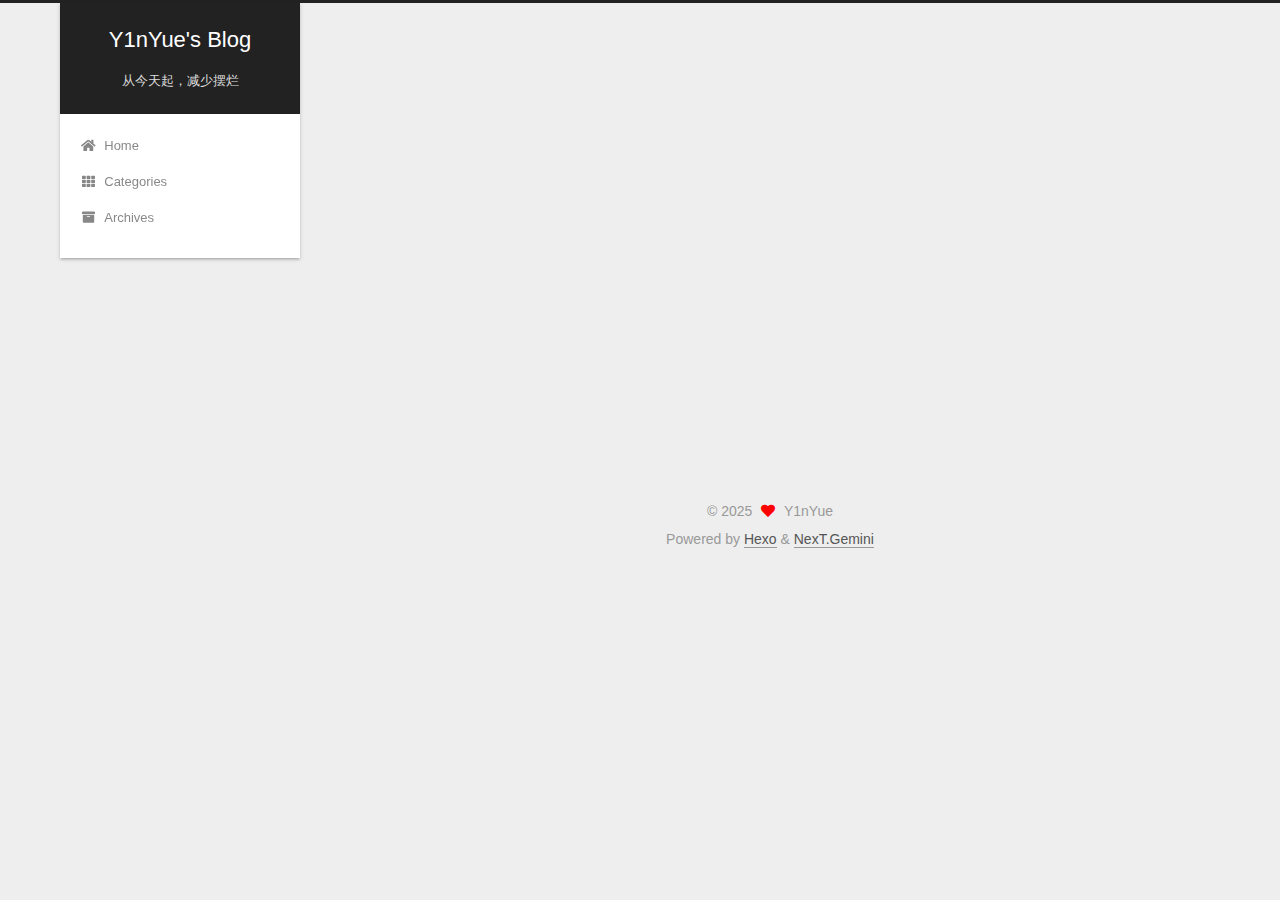
<file: tags/Hexo/index.html>
<!DOCTYPE html>
<html lang="en">
<head>
  <meta charset="UTF-8">
<meta name="viewport" content="width=device-width, initial-scale=1, maximum-scale=2">
<meta name="theme-color" content="#222">
<meta name="generator" content="Hexo 8.1.1">
  <link rel="apple-touch-icon" sizes="180x180" href="/images/apple-touch-icon-next.png">
  <link rel="icon" type="image/png" sizes="32x32" href="/images/favicon-32x32-next.png">
  <link rel="icon" type="image/png" sizes="16x16" href="/images/favicon-16x16-next.png">
  <link rel="mask-icon" href="/images/logo.svg" color="#222">

<link rel="stylesheet" href="/css/main.css">


<link rel="stylesheet" href="/lib/font-awesome/css/all.min.css">

<script id="hexo-configurations">
    var NexT = window.NexT || {};
    var CONFIG = {"hostname":"example.com","root":"/","scheme":"Gemini","version":"7.8.0","exturl":false,"sidebar":{"position":"left","display":"post","padding":18,"offset":12,"onmobile":false},"copycode":{"enable":false,"show_result":false,"style":null},"back2top":{"enable":true,"sidebar":false,"scrollpercent":false},"bookmark":{"enable":false,"color":"#222","save":"auto"},"fancybox":false,"mediumzoom":false,"lazyload":false,"pangu":false,"comments":{"style":"tabs","active":null,"storage":true,"lazyload":false,"nav":null},"algolia":{"hits":{"per_page":10},"labels":{"input_placeholder":"Search for Posts","hits_empty":"We didn't find any results for the search: ${query}","hits_stats":"${hits} results found in ${time} ms"}},"localsearch":{"enable":false,"trigger":"auto","top_n_per_article":1,"unescape":false,"preload":false},"motion":{"enable":true,"async":false,"transition":{"post_block":"fadeIn","post_header":"slideDownIn","post_body":"slideDownIn","coll_header":"slideLeftIn","sidebar":"slideUpIn"}}};
  </script>

  <meta name="description" content="Personal blog, used for keeping track of study">
<meta property="og:type" content="website">
<meta property="og:title" content="Y1nYue&#39;s Blog">
<meta property="og:url" content="http://example.com/tags/Hexo/index.html">
<meta property="og:site_name" content="Y1nYue&#39;s Blog">
<meta property="og:description" content="Personal blog, used for keeping track of study">
<meta property="og:locale" content="en_US">
<meta property="article:author" content="Y1nYue">
<meta property="article:tag" content="blogs">
<meta property="article:tag" content="life">
<meta property="article:tag" content="study">
<meta name="twitter:card" content="summary">

<link rel="canonical" href="http://example.com/tags/Hexo/">


<script id="page-configurations">
  // https://hexo.io/docs/variables.html
  CONFIG.page = {
    sidebar: "",
    isHome : false,
    isPost : false,
    lang   : 'en'
  };
</script>

  <title>Tag: Hexo | Y1nYue's Blog</title>
  






  <noscript>
  <style>
  .use-motion .brand,
  .use-motion .menu-item,
  .sidebar-inner,
  .use-motion .post-block,
  .use-motion .pagination,
  .use-motion .comments,
  .use-motion .post-header,
  .use-motion .post-body,
  .use-motion .collection-header { opacity: initial; }

  .use-motion .site-title,
  .use-motion .site-subtitle {
    opacity: initial;
    top: initial;
  }

  .use-motion .logo-line-before i { left: initial; }
  .use-motion .logo-line-after i { right: initial; }
  </style>
</noscript>

</head>

<body itemscope itemtype="http://schema.org/WebPage">
  <div class="container use-motion">
    <div class="headband"></div>

    <header class="header" itemscope itemtype="http://schema.org/WPHeader">
      <div class="header-inner"><div class="site-brand-container">
  <div class="site-nav-toggle">
    <div class="toggle" aria-label="Toggle navigation bar">
      <span class="toggle-line toggle-line-first"></span>
      <span class="toggle-line toggle-line-middle"></span>
      <span class="toggle-line toggle-line-last"></span>
    </div>
  </div>

  <div class="site-meta">

    <a href="/" class="brand" rel="start">
      <span class="logo-line-before"><i></i></span>
      <h1 class="site-title">Y1nYue's Blog</h1>
      <span class="logo-line-after"><i></i></span>
    </a>
      <p class="site-subtitle" itemprop="description">从今天起，减少摆烂</p>
  </div>

  <div class="site-nav-right">
    <div class="toggle popup-trigger">
    </div>
  </div>
</div>




<nav class="site-nav">
  <ul id="menu" class="main-menu menu">
        <li class="menu-item menu-item-home">

    <a href="/" rel="section"><i class="fa fa-home fa-fw"></i>Home</a>

  </li>
        <li class="menu-item menu-item-categories">

    <a href="/categories/" rel="section"><i class="fa fa-th fa-fw"></i>Categories</a>

  </li>
        <li class="menu-item menu-item-archives">

    <a href="/archives/" rel="section"><i class="fa fa-archive fa-fw"></i>Archives</a>

  </li>
  </ul>
</nav>




</div>
    </header>

    
  <div class="back-to-top">
    <i class="fa fa-arrow-up"></i>
    <span>0%</span>
  </div>


    <main class="main">
      <div class="main-inner">
        <div class="content-wrap">
          

          <div class="content tag">
            

  
  
  
  <div class="post-block">
    <div class="posts-collapse">
      <div class="collection-title">
        <h2 class="collection-header">Hexo
          <small>Tag</small>
        </h2>
      </div>

      
    <div class="collection-year">
      <span class="collection-header">2025</span>
    </div>

  <article itemscope itemtype="http://schema.org/Article">
    <header class="post-header">

      <div class="post-meta">
        <time itemprop="dateCreated"
              datetime="2025-12-17T20:24:09+11:00"
              content="2025-12-17">
          12-17
        </time>
      </div>

      <div class="post-title">
          <a class="post-title-link" href="/2025/12/17/%E5%90%AF%E7%94%A8-NexT-built-in-feature%EF%BC%88%E4%BB%A5Categories%E4%B8%BA%E4%BE%8B%EF%BC%89/" itemprop="url">
            <span itemprop="name">启用 NexT built-in feature（以Categories为例）</span>
          </a>
      </div>

    </header>
  </article>

  <article itemscope itemtype="http://schema.org/Article">
    <header class="post-header">

      <div class="post-meta">
        <time itemprop="dateCreated"
              datetime="2025-12-13T03:48:47+11:00"
              content="2025-12-13">
          12-13
        </time>
      </div>

      <div class="post-title">
          <a class="post-title-link" href="/2025/12/13/%E4%BD%BF%E7%94%A8-NexT-%E4%B8%BB%E9%A2%98%E6%A8%A1%E7%89%88%E7%BE%8E%E5%8C%96%E5%8D%9A%E5%AE%A2/" itemprop="url">
            <span itemprop="name">使用 NexT 主题模版美化博客</span>
          </a>
      </div>

    </header>
  </article>

  <article itemscope itemtype="http://schema.org/Article">
    <header class="post-header">

      <div class="post-meta">
        <time itemprop="dateCreated"
              datetime="2025-12-11T18:00:00+11:00"
              content="2025-12-11">
          12-11
        </time>
      </div>

      <div class="post-title">
          <a class="post-title-link" href="/2025/12/11/%E4%BD%BF%E7%94%A8%20Hexo%20%E6%90%AD%E5%BB%BA%20GitHub%20Pages%20%E5%8D%9A%E5%AE%A2%EF%BC%88%E5%9F%BA%E7%A1%80%E7%AF%87%EF%BC%89/" itemprop="url">
            <span itemprop="name">使用 Hexo 搭建 GitHub Pages 博客（基础篇）</span>
          </a>
      </div>

    </header>
  </article>

    </div>
  </div>
  
  
  

  



          </div>
          

<script>
  window.addEventListener('tabs:register', () => {
    let { activeClass } = CONFIG.comments;
    if (CONFIG.comments.storage) {
      activeClass = localStorage.getItem('comments_active') || activeClass;
    }
    if (activeClass) {
      let activeTab = document.querySelector(`a[href="#comment-${activeClass}"]`);
      if (activeTab) {
        activeTab.click();
      }
    }
  });
  if (CONFIG.comments.storage) {
    window.addEventListener('tabs:click', event => {
      if (!event.target.matches('.tabs-comment .tab-content .tab-pane')) return;
      let commentClass = event.target.classList[1];
      localStorage.setItem('comments_active', commentClass);
    });
  }
</script>

        </div>
          
  
  <div class="toggle sidebar-toggle">
    <span class="toggle-line toggle-line-first"></span>
    <span class="toggle-line toggle-line-middle"></span>
    <span class="toggle-line toggle-line-last"></span>
  </div>

  <aside class="sidebar">
    <div class="sidebar-inner">

      <ul class="sidebar-nav motion-element">
        <li class="sidebar-nav-toc">
          Table of Contents
        </li>
        <li class="sidebar-nav-overview">
          Overview
        </li>
      </ul>

      <!--noindex-->
      <div class="post-toc-wrap sidebar-panel">
      </div>
      <!--/noindex-->

      <div class="site-overview-wrap sidebar-panel">
        <div class="site-author motion-element" itemprop="author" itemscope itemtype="http://schema.org/Person">
  <p class="site-author-name" itemprop="name">Y1nYue</p>
  <div class="site-description" itemprop="description">Personal blog, used for keeping track of study</div>
</div>
<div class="site-state-wrap motion-element">
  <nav class="site-state">
      <div class="site-state-item site-state-posts">
          <a href="/archives/">
        
          <span class="site-state-item-count">3</span>
          <span class="site-state-item-name">posts</span>
        </a>
      </div>
      <div class="site-state-item site-state-categories">
            <a href="/categories/">
          
        <span class="site-state-item-count">2</span>
        <span class="site-state-item-name">categories</span></a>
      </div>
      <div class="site-state-item site-state-tags">
        <span class="site-state-item-count">4</span>
        <span class="site-state-item-name">tags</span>
      </div>
  </nav>
</div>



      </div>

    </div>
  </aside>
  <div id="sidebar-dimmer"></div>


      </div>
    </main>

    <footer class="footer">
      <div class="footer-inner">
        

        

<div class="copyright">
  
  &copy; 
  <span itemprop="copyrightYear">2025</span>
  <span class="with-love">
    <i class="fa fa-heart"></i>
  </span>
  <span class="author" itemprop="copyrightHolder">Y1nYue</span>
</div>
  <div class="powered-by">Powered by <a href="https://hexo.io/" class="theme-link" rel="noopener" target="_blank">Hexo</a> & <a href="https://theme-next.org/" class="theme-link" rel="noopener" target="_blank">NexT.Gemini</a>
  </div>

        








      </div>
    </footer>
  </div>

  
  <script src="/lib/anime.min.js"></script>
  <script src="/lib/velocity/velocity.min.js"></script>
  <script src="/lib/velocity/velocity.ui.min.js"></script>

<script src="/js/utils.js"></script>

<script src="/js/motion.js"></script>


<script src="/js/schemes/pisces.js"></script>


<script src="/js/next-boot.js"></script>




  















  

  

</body>
</html>
</file>
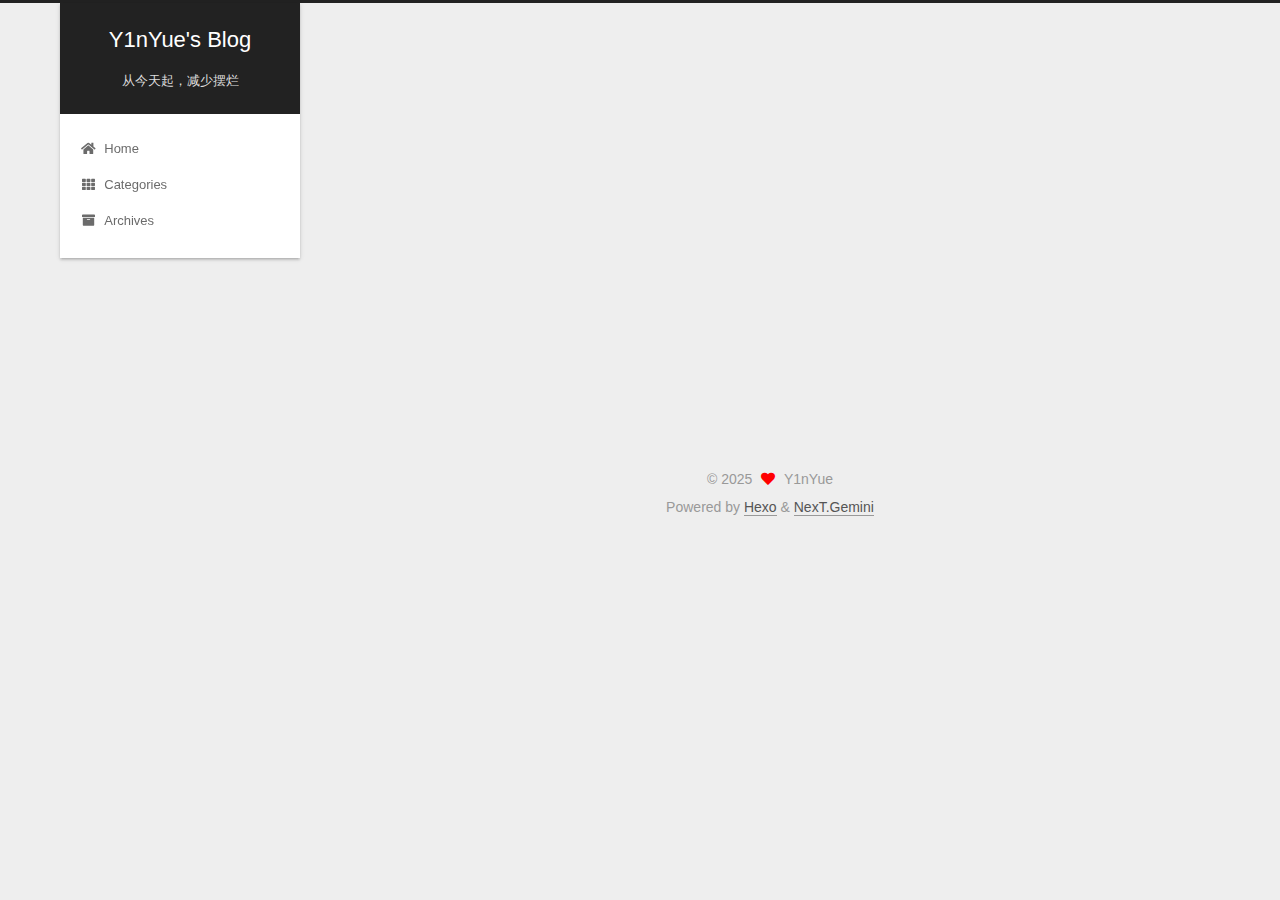
<file: tags/NexT/index.html>
<!DOCTYPE html>
<html lang="en">
<head>
  <meta charset="UTF-8">
<meta name="viewport" content="width=device-width, initial-scale=1, maximum-scale=2">
<meta name="theme-color" content="#222">
<meta name="generator" content="Hexo 8.1.1">
  <link rel="apple-touch-icon" sizes="180x180" href="/images/apple-touch-icon-next.png">
  <link rel="icon" type="image/png" sizes="32x32" href="/images/favicon-32x32-next.png">
  <link rel="icon" type="image/png" sizes="16x16" href="/images/favicon-16x16-next.png">
  <link rel="mask-icon" href="/images/logo.svg" color="#222">

<link rel="stylesheet" href="/css/main.css">


<link rel="stylesheet" href="/lib/font-awesome/css/all.min.css">

<script id="hexo-configurations">
    var NexT = window.NexT || {};
    var CONFIG = {"hostname":"example.com","root":"/","scheme":"Gemini","version":"7.8.0","exturl":false,"sidebar":{"position":"left","display":"post","padding":18,"offset":12,"onmobile":false},"copycode":{"enable":false,"show_result":false,"style":null},"back2top":{"enable":true,"sidebar":false,"scrollpercent":false},"bookmark":{"enable":false,"color":"#222","save":"auto"},"fancybox":false,"mediumzoom":false,"lazyload":false,"pangu":false,"comments":{"style":"tabs","active":null,"storage":true,"lazyload":false,"nav":null},"algolia":{"hits":{"per_page":10},"labels":{"input_placeholder":"Search for Posts","hits_empty":"We didn't find any results for the search: ${query}","hits_stats":"${hits} results found in ${time} ms"}},"localsearch":{"enable":false,"trigger":"auto","top_n_per_article":1,"unescape":false,"preload":false},"motion":{"enable":true,"async":false,"transition":{"post_block":"fadeIn","post_header":"slideDownIn","post_body":"slideDownIn","coll_header":"slideLeftIn","sidebar":"slideUpIn"}}};
  </script>

  <meta name="description" content="Personal blog, used for keeping track of study">
<meta property="og:type" content="website">
<meta property="og:title" content="Y1nYue&#39;s Blog">
<meta property="og:url" content="http://example.com/tags/NexT/index.html">
<meta property="og:site_name" content="Y1nYue&#39;s Blog">
<meta property="og:description" content="Personal blog, used for keeping track of study">
<meta property="og:locale" content="en_US">
<meta property="article:author" content="Y1nYue">
<meta property="article:tag" content="blogs">
<meta property="article:tag" content="life">
<meta property="article:tag" content="study">
<meta name="twitter:card" content="summary">

<link rel="canonical" href="http://example.com/tags/NexT/">


<script id="page-configurations">
  // https://hexo.io/docs/variables.html
  CONFIG.page = {
    sidebar: "",
    isHome : false,
    isPost : false,
    lang   : 'en'
  };
</script>

  <title>Tag: NexT | Y1nYue's Blog</title>
  






  <noscript>
  <style>
  .use-motion .brand,
  .use-motion .menu-item,
  .sidebar-inner,
  .use-motion .post-block,
  .use-motion .pagination,
  .use-motion .comments,
  .use-motion .post-header,
  .use-motion .post-body,
  .use-motion .collection-header { opacity: initial; }

  .use-motion .site-title,
  .use-motion .site-subtitle {
    opacity: initial;
    top: initial;
  }

  .use-motion .logo-line-before i { left: initial; }
  .use-motion .logo-line-after i { right: initial; }
  </style>
</noscript>

</head>

<body itemscope itemtype="http://schema.org/WebPage">
  <div class="container use-motion">
    <div class="headband"></div>

    <header class="header" itemscope itemtype="http://schema.org/WPHeader">
      <div class="header-inner"><div class="site-brand-container">
  <div class="site-nav-toggle">
    <div class="toggle" aria-label="Toggle navigation bar">
      <span class="toggle-line toggle-line-first"></span>
      <span class="toggle-line toggle-line-middle"></span>
      <span class="toggle-line toggle-line-last"></span>
    </div>
  </div>

  <div class="site-meta">

    <a href="/" class="brand" rel="start">
      <span class="logo-line-before"><i></i></span>
      <h1 class="site-title">Y1nYue's Blog</h1>
      <span class="logo-line-after"><i></i></span>
    </a>
      <p class="site-subtitle" itemprop="description">从今天起，减少摆烂</p>
  </div>

  <div class="site-nav-right">
    <div class="toggle popup-trigger">
    </div>
  </div>
</div>




<nav class="site-nav">
  <ul id="menu" class="main-menu menu">
        <li class="menu-item menu-item-home">

    <a href="/" rel="section"><i class="fa fa-home fa-fw"></i>Home</a>

  </li>
        <li class="menu-item menu-item-categories">

    <a href="/categories/" rel="section"><i class="fa fa-th fa-fw"></i>Categories</a>

  </li>
        <li class="menu-item menu-item-archives">

    <a href="/archives/" rel="section"><i class="fa fa-archive fa-fw"></i>Archives</a>

  </li>
  </ul>
</nav>




</div>
    </header>

    
  <div class="back-to-top">
    <i class="fa fa-arrow-up"></i>
    <span>0%</span>
  </div>


    <main class="main">
      <div class="main-inner">
        <div class="content-wrap">
          

          <div class="content tag">
            

  
  
  
  <div class="post-block">
    <div class="posts-collapse">
      <div class="collection-title">
        <h2 class="collection-header">NexT
          <small>Tag</small>
        </h2>
      </div>

      
    <div class="collection-year">
      <span class="collection-header">2025</span>
    </div>

  <article itemscope itemtype="http://schema.org/Article">
    <header class="post-header">

      <div class="post-meta">
        <time itemprop="dateCreated"
              datetime="2025-12-17T20:24:09+11:00"
              content="2025-12-17">
          12-17
        </time>
      </div>

      <div class="post-title">
          <a class="post-title-link" href="/2025/12/17/%E5%90%AF%E7%94%A8-NexT-built-in-feature%EF%BC%88%E4%BB%A5Categories%E4%B8%BA%E4%BE%8B%EF%BC%89/" itemprop="url">
            <span itemprop="name">启用 NexT built-in feature（以Categories为例）</span>
          </a>
      </div>

    </header>
  </article>

  <article itemscope itemtype="http://schema.org/Article">
    <header class="post-header">

      <div class="post-meta">
        <time itemprop="dateCreated"
              datetime="2025-12-13T03:48:47+11:00"
              content="2025-12-13">
          12-13
        </time>
      </div>

      <div class="post-title">
          <a class="post-title-link" href="/2025/12/13/%E4%BD%BF%E7%94%A8-NexT-%E4%B8%BB%E9%A2%98%E6%A8%A1%E7%89%88%E7%BE%8E%E5%8C%96%E5%8D%9A%E5%AE%A2/" itemprop="url">
            <span itemprop="name">使用 NexT 主题模版美化博客</span>
          </a>
      </div>

    </header>
  </article>

    </div>
  </div>
  
  
  

  



          </div>
          

<script>
  window.addEventListener('tabs:register', () => {
    let { activeClass } = CONFIG.comments;
    if (CONFIG.comments.storage) {
      activeClass = localStorage.getItem('comments_active') || activeClass;
    }
    if (activeClass) {
      let activeTab = document.querySelector(`a[href="#comment-${activeClass}"]`);
      if (activeTab) {
        activeTab.click();
      }
    }
  });
  if (CONFIG.comments.storage) {
    window.addEventListener('tabs:click', event => {
      if (!event.target.matches('.tabs-comment .tab-content .tab-pane')) return;
      let commentClass = event.target.classList[1];
      localStorage.setItem('comments_active', commentClass);
    });
  }
</script>

        </div>
          
  
  <div class="toggle sidebar-toggle">
    <span class="toggle-line toggle-line-first"></span>
    <span class="toggle-line toggle-line-middle"></span>
    <span class="toggle-line toggle-line-last"></span>
  </div>

  <aside class="sidebar">
    <div class="sidebar-inner">

      <ul class="sidebar-nav motion-element">
        <li class="sidebar-nav-toc">
          Table of Contents
        </li>
        <li class="sidebar-nav-overview">
          Overview
        </li>
      </ul>

      <!--noindex-->
      <div class="post-toc-wrap sidebar-panel">
      </div>
      <!--/noindex-->

      <div class="site-overview-wrap sidebar-panel">
        <div class="site-author motion-element" itemprop="author" itemscope itemtype="http://schema.org/Person">
  <p class="site-author-name" itemprop="name">Y1nYue</p>
  <div class="site-description" itemprop="description">Personal blog, used for keeping track of study</div>
</div>
<div class="site-state-wrap motion-element">
  <nav class="site-state">
      <div class="site-state-item site-state-posts">
          <a href="/archives/">
        
          <span class="site-state-item-count">3</span>
          <span class="site-state-item-name">posts</span>
        </a>
      </div>
      <div class="site-state-item site-state-categories">
            <a href="/categories/">
          
        <span class="site-state-item-count">2</span>
        <span class="site-state-item-name">categories</span></a>
      </div>
      <div class="site-state-item site-state-tags">
        <span class="site-state-item-count">4</span>
        <span class="site-state-item-name">tags</span>
      </div>
  </nav>
</div>



      </div>

    </div>
  </aside>
  <div id="sidebar-dimmer"></div>


      </div>
    </main>

    <footer class="footer">
      <div class="footer-inner">
        

        

<div class="copyright">
  
  &copy; 
  <span itemprop="copyrightYear">2025</span>
  <span class="with-love">
    <i class="fa fa-heart"></i>
  </span>
  <span class="author" itemprop="copyrightHolder">Y1nYue</span>
</div>
  <div class="powered-by">Powered by <a href="https://hexo.io/" class="theme-link" rel="noopener" target="_blank">Hexo</a> & <a href="https://theme-next.org/" class="theme-link" rel="noopener" target="_blank">NexT.Gemini</a>
  </div>

        








      </div>
    </footer>
  </div>

  
  <script src="/lib/anime.min.js"></script>
  <script src="/lib/velocity/velocity.min.js"></script>
  <script src="/lib/velocity/velocity.ui.min.js"></script>

<script src="/js/utils.js"></script>

<script src="/js/motion.js"></script>


<script src="/js/schemes/pisces.js"></script>


<script src="/js/next-boot.js"></script>




  















  

  

</body>
</html>
</file>
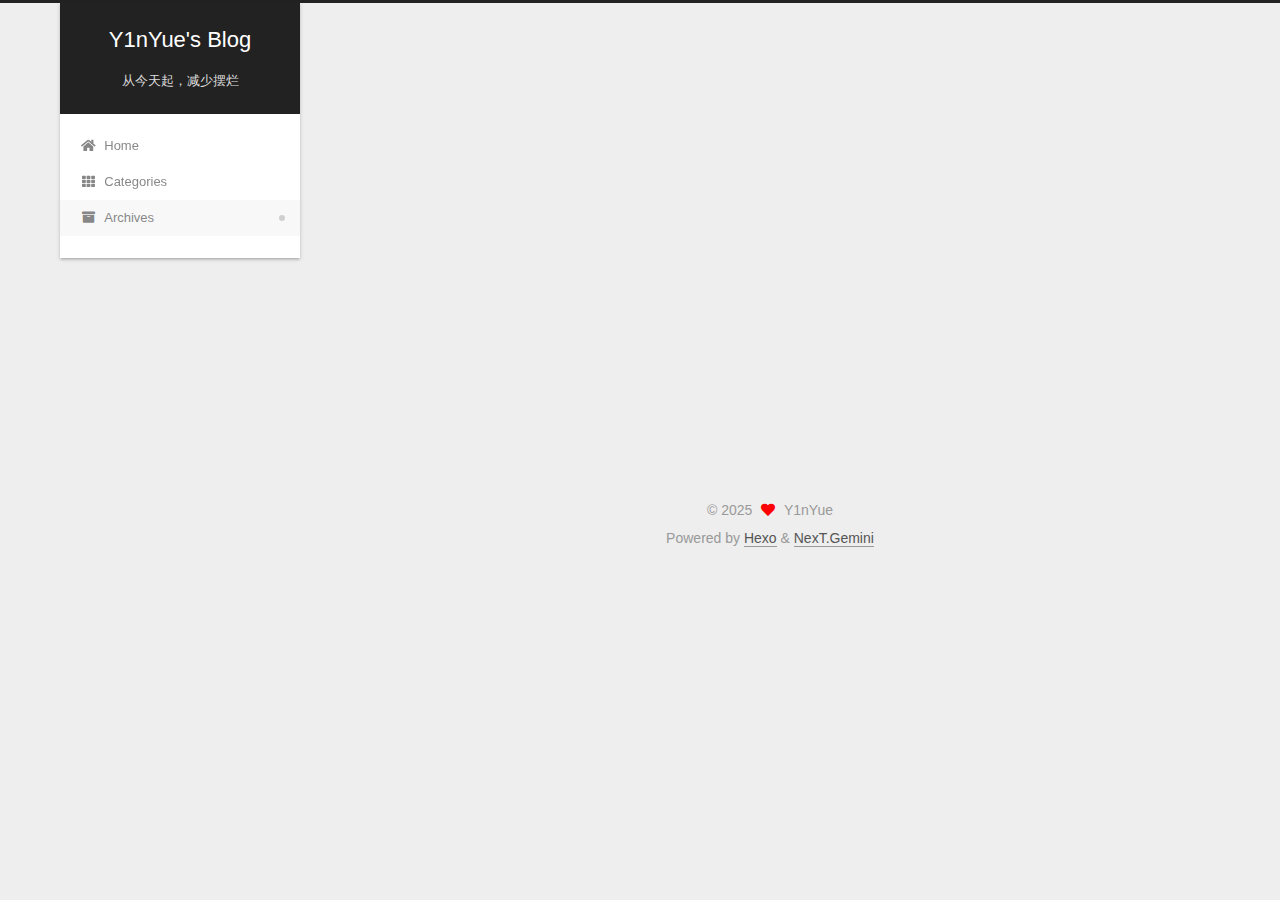
<file: archives/2025/12/index.html>
<!DOCTYPE html>
<html lang="en">
<head>
  <meta charset="UTF-8">
<meta name="viewport" content="width=device-width, initial-scale=1, maximum-scale=2">
<meta name="theme-color" content="#222">
<meta name="generator" content="Hexo 8.1.1">
  <link rel="apple-touch-icon" sizes="180x180" href="/images/apple-touch-icon-next.png">
  <link rel="icon" type="image/png" sizes="32x32" href="/images/favicon-32x32-next.png">
  <link rel="icon" type="image/png" sizes="16x16" href="/images/favicon-16x16-next.png">
  <link rel="mask-icon" href="/images/logo.svg" color="#222">

<link rel="stylesheet" href="/css/main.css">


<link rel="stylesheet" href="/lib/font-awesome/css/all.min.css">

<script id="hexo-configurations">
    var NexT = window.NexT || {};
    var CONFIG = {"hostname":"example.com","root":"/","scheme":"Gemini","version":"7.8.0","exturl":false,"sidebar":{"position":"left","display":"post","padding":18,"offset":12,"onmobile":false},"copycode":{"enable":false,"show_result":false,"style":null},"back2top":{"enable":true,"sidebar":false,"scrollpercent":false},"bookmark":{"enable":false,"color":"#222","save":"auto"},"fancybox":false,"mediumzoom":false,"lazyload":false,"pangu":false,"comments":{"style":"tabs","active":null,"storage":true,"lazyload":false,"nav":null},"algolia":{"hits":{"per_page":10},"labels":{"input_placeholder":"Search for Posts","hits_empty":"We didn't find any results for the search: ${query}","hits_stats":"${hits} results found in ${time} ms"}},"localsearch":{"enable":false,"trigger":"auto","top_n_per_article":1,"unescape":false,"preload":false},"motion":{"enable":true,"async":false,"transition":{"post_block":"fadeIn","post_header":"slideDownIn","post_body":"slideDownIn","coll_header":"slideLeftIn","sidebar":"slideUpIn"}}};
  </script>

  <meta name="description" content="Personal blog, used for keeping track of study">
<meta property="og:type" content="website">
<meta property="og:title" content="Y1nYue&#39;s Blog">
<meta property="og:url" content="http://example.com/archives/2025/12/index.html">
<meta property="og:site_name" content="Y1nYue&#39;s Blog">
<meta property="og:description" content="Personal blog, used for keeping track of study">
<meta property="og:locale" content="en_US">
<meta property="article:author" content="Y1nYue">
<meta property="article:tag" content="blogs">
<meta property="article:tag" content="life">
<meta property="article:tag" content="study">
<meta name="twitter:card" content="summary">

<link rel="canonical" href="http://example.com/archives/2025/12/">


<script id="page-configurations">
  // https://hexo.io/docs/variables.html
  CONFIG.page = {
    sidebar: "",
    isHome : false,
    isPost : false,
    lang   : 'en'
  };
</script>

  <title>Archive | Y1nYue's Blog</title>
  






  <noscript>
  <style>
  .use-motion .brand,
  .use-motion .menu-item,
  .sidebar-inner,
  .use-motion .post-block,
  .use-motion .pagination,
  .use-motion .comments,
  .use-motion .post-header,
  .use-motion .post-body,
  .use-motion .collection-header { opacity: initial; }

  .use-motion .site-title,
  .use-motion .site-subtitle {
    opacity: initial;
    top: initial;
  }

  .use-motion .logo-line-before i { left: initial; }
  .use-motion .logo-line-after i { right: initial; }
  </style>
</noscript>

</head>

<body itemscope itemtype="http://schema.org/WebPage">
  <div class="container use-motion">
    <div class="headband"></div>

    <header class="header" itemscope itemtype="http://schema.org/WPHeader">
      <div class="header-inner"><div class="site-brand-container">
  <div class="site-nav-toggle">
    <div class="toggle" aria-label="Toggle navigation bar">
      <span class="toggle-line toggle-line-first"></span>
      <span class="toggle-line toggle-line-middle"></span>
      <span class="toggle-line toggle-line-last"></span>
    </div>
  </div>

  <div class="site-meta">

    <a href="/" class="brand" rel="start">
      <span class="logo-line-before"><i></i></span>
      <h1 class="site-title">Y1nYue's Blog</h1>
      <span class="logo-line-after"><i></i></span>
    </a>
      <p class="site-subtitle" itemprop="description">从今天起，减少摆烂</p>
  </div>

  <div class="site-nav-right">
    <div class="toggle popup-trigger">
    </div>
  </div>
</div>




<nav class="site-nav">
  <ul id="menu" class="main-menu menu">
        <li class="menu-item menu-item-home">

    <a href="/" rel="section"><i class="fa fa-home fa-fw"></i>Home</a>

  </li>
        <li class="menu-item menu-item-categories">

    <a href="/categories/" rel="section"><i class="fa fa-th fa-fw"></i>Categories</a>

  </li>
        <li class="menu-item menu-item-archives">

    <a href="/archives/" rel="section"><i class="fa fa-archive fa-fw"></i>Archives</a>

  </li>
  </ul>
</nav>




</div>
    </header>

    
  <div class="back-to-top">
    <i class="fa fa-arrow-up"></i>
    <span>0%</span>
  </div>


    <main class="main">
      <div class="main-inner">
        <div class="content-wrap">
          

          <div class="content archive">
            

  
  
  
  <div class="post-block">
    <div class="posts-collapse">
      <div class="collection-title">
        <span class="collection-header">Um..! 3 posts in total. Keep on posting.</span>
      </div>

      
    <div class="collection-year">
      <span class="collection-header">2025</span>
    </div>

  <article itemscope itemtype="http://schema.org/Article">
    <header class="post-header">

      <div class="post-meta">
        <time itemprop="dateCreated"
              datetime="2025-12-17T20:24:09+11:00"
              content="2025-12-17">
          12-17
        </time>
      </div>

      <div class="post-title">
          <a class="post-title-link" href="/2025/12/17/%E5%90%AF%E7%94%A8-NexT-built-in-feature%EF%BC%88%E4%BB%A5Categories%E4%B8%BA%E4%BE%8B%EF%BC%89/" itemprop="url">
            <span itemprop="name">启用 NexT built-in feature（以Categories为例）</span>
          </a>
      </div>

    </header>
  </article>

  <article itemscope itemtype="http://schema.org/Article">
    <header class="post-header">

      <div class="post-meta">
        <time itemprop="dateCreated"
              datetime="2025-12-13T03:48:47+11:00"
              content="2025-12-13">
          12-13
        </time>
      </div>

      <div class="post-title">
          <a class="post-title-link" href="/2025/12/13/%E4%BD%BF%E7%94%A8-NexT-%E4%B8%BB%E9%A2%98%E6%A8%A1%E7%89%88%E7%BE%8E%E5%8C%96%E5%8D%9A%E5%AE%A2/" itemprop="url">
            <span itemprop="name">使用 NexT 主题模版美化博客</span>
          </a>
      </div>

    </header>
  </article>

  <article itemscope itemtype="http://schema.org/Article">
    <header class="post-header">

      <div class="post-meta">
        <time itemprop="dateCreated"
              datetime="2025-12-11T18:00:00+11:00"
              content="2025-12-11">
          12-11
        </time>
      </div>

      <div class="post-title">
          <a class="post-title-link" href="/2025/12/11/%E4%BD%BF%E7%94%A8%20Hexo%20%E6%90%AD%E5%BB%BA%20GitHub%20Pages%20%E5%8D%9A%E5%AE%A2%EF%BC%88%E5%9F%BA%E7%A1%80%E7%AF%87%EF%BC%89/" itemprop="url">
            <span itemprop="name">使用 Hexo 搭建 GitHub Pages 博客（基础篇）</span>
          </a>
      </div>

    </header>
  </article>


    </div>
  </div>
  
  
  

  



          </div>
          

<script>
  window.addEventListener('tabs:register', () => {
    let { activeClass } = CONFIG.comments;
    if (CONFIG.comments.storage) {
      activeClass = localStorage.getItem('comments_active') || activeClass;
    }
    if (activeClass) {
      let activeTab = document.querySelector(`a[href="#comment-${activeClass}"]`);
      if (activeTab) {
        activeTab.click();
      }
    }
  });
  if (CONFIG.comments.storage) {
    window.addEventListener('tabs:click', event => {
      if (!event.target.matches('.tabs-comment .tab-content .tab-pane')) return;
      let commentClass = event.target.classList[1];
      localStorage.setItem('comments_active', commentClass);
    });
  }
</script>

        </div>
          
  
  <div class="toggle sidebar-toggle">
    <span class="toggle-line toggle-line-first"></span>
    <span class="toggle-line toggle-line-middle"></span>
    <span class="toggle-line toggle-line-last"></span>
  </div>

  <aside class="sidebar">
    <div class="sidebar-inner">

      <ul class="sidebar-nav motion-element">
        <li class="sidebar-nav-toc">
          Table of Contents
        </li>
        <li class="sidebar-nav-overview">
          Overview
        </li>
      </ul>

      <!--noindex-->
      <div class="post-toc-wrap sidebar-panel">
      </div>
      <!--/noindex-->

      <div class="site-overview-wrap sidebar-panel">
        <div class="site-author motion-element" itemprop="author" itemscope itemtype="http://schema.org/Person">
  <p class="site-author-name" itemprop="name">Y1nYue</p>
  <div class="site-description" itemprop="description">Personal blog, used for keeping track of study</div>
</div>
<div class="site-state-wrap motion-element">
  <nav class="site-state">
      <div class="site-state-item site-state-posts">
          <a href="/archives/">
        
          <span class="site-state-item-count">3</span>
          <span class="site-state-item-name">posts</span>
        </a>
      </div>
      <div class="site-state-item site-state-categories">
            <a href="/categories/">
          
        <span class="site-state-item-count">2</span>
        <span class="site-state-item-name">categories</span></a>
      </div>
      <div class="site-state-item site-state-tags">
        <span class="site-state-item-count">4</span>
        <span class="site-state-item-name">tags</span>
      </div>
  </nav>
</div>



      </div>

    </div>
  </aside>
  <div id="sidebar-dimmer"></div>


      </div>
    </main>

    <footer class="footer">
      <div class="footer-inner">
        

        

<div class="copyright">
  
  &copy; 
  <span itemprop="copyrightYear">2025</span>
  <span class="with-love">
    <i class="fa fa-heart"></i>
  </span>
  <span class="author" itemprop="copyrightHolder">Y1nYue</span>
</div>
  <div class="powered-by">Powered by <a href="https://hexo.io/" class="theme-link" rel="noopener" target="_blank">Hexo</a> & <a href="https://theme-next.org/" class="theme-link" rel="noopener" target="_blank">NexT.Gemini</a>
  </div>

        








      </div>
    </footer>
  </div>

  
  <script src="/lib/anime.min.js"></script>
  <script src="/lib/velocity/velocity.min.js"></script>
  <script src="/lib/velocity/velocity.ui.min.js"></script>

<script src="/js/utils.js"></script>

<script src="/js/motion.js"></script>


<script src="/js/schemes/pisces.js"></script>


<script src="/js/next-boot.js"></script>




  















  

  

</body>
</html>
</file>
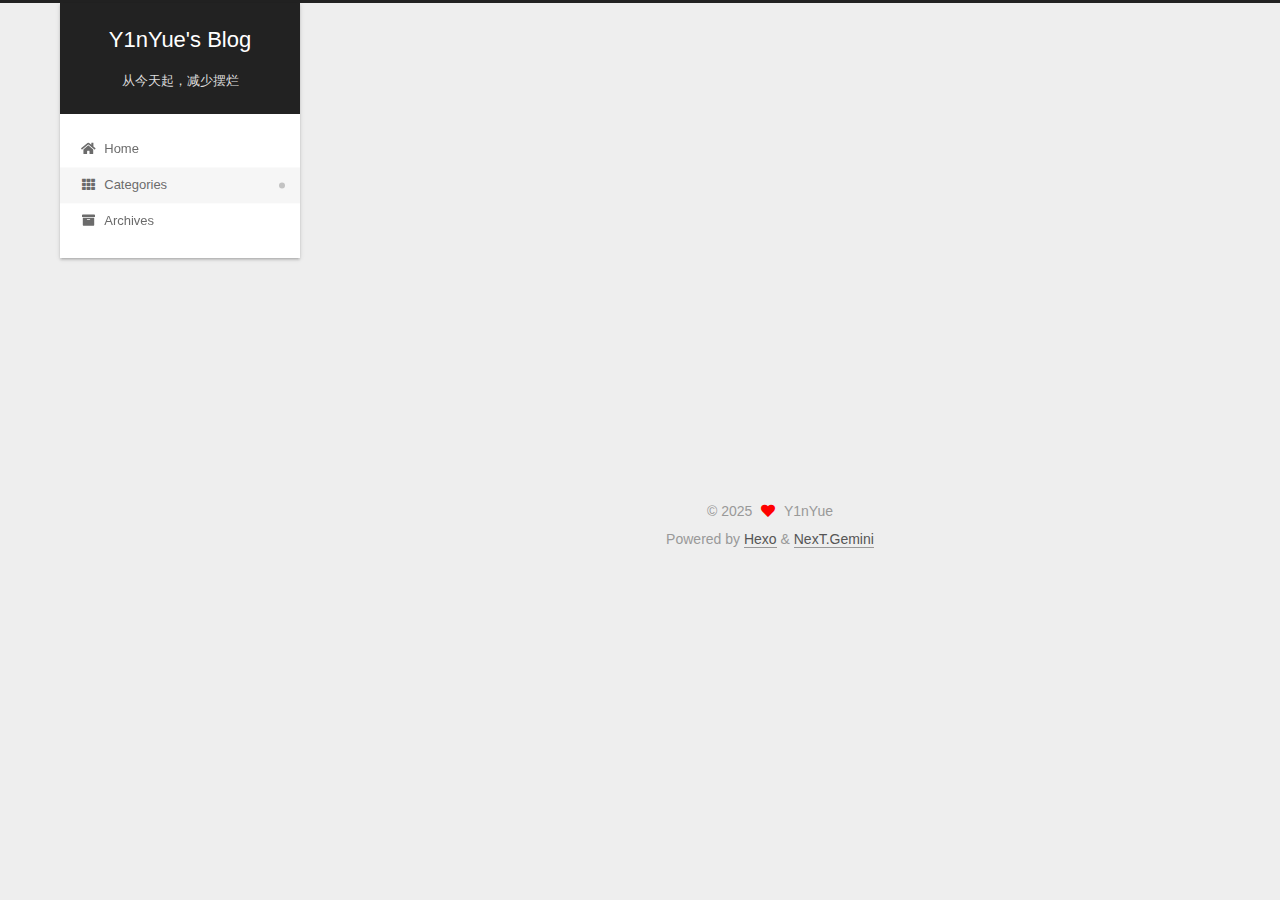
<file: categories/教程/blog/index.html>
<!DOCTYPE html>
<html lang="en">
<head>
  <meta charset="UTF-8">
<meta name="viewport" content="width=device-width, initial-scale=1, maximum-scale=2">
<meta name="theme-color" content="#222">
<meta name="generator" content="Hexo 8.1.1">
  <link rel="apple-touch-icon" sizes="180x180" href="/images/apple-touch-icon-next.png">
  <link rel="icon" type="image/png" sizes="32x32" href="/images/favicon-32x32-next.png">
  <link rel="icon" type="image/png" sizes="16x16" href="/images/favicon-16x16-next.png">
  <link rel="mask-icon" href="/images/logo.svg" color="#222">

<link rel="stylesheet" href="/css/main.css">


<link rel="stylesheet" href="/lib/font-awesome/css/all.min.css">

<script id="hexo-configurations">
    var NexT = window.NexT || {};
    var CONFIG = {"hostname":"example.com","root":"/","scheme":"Gemini","version":"7.8.0","exturl":false,"sidebar":{"position":"left","display":"post","padding":18,"offset":12,"onmobile":false},"copycode":{"enable":false,"show_result":false,"style":null},"back2top":{"enable":true,"sidebar":false,"scrollpercent":false},"bookmark":{"enable":false,"color":"#222","save":"auto"},"fancybox":false,"mediumzoom":false,"lazyload":false,"pangu":false,"comments":{"style":"tabs","active":null,"storage":true,"lazyload":false,"nav":null},"algolia":{"hits":{"per_page":10},"labels":{"input_placeholder":"Search for Posts","hits_empty":"We didn't find any results for the search: ${query}","hits_stats":"${hits} results found in ${time} ms"}},"localsearch":{"enable":false,"trigger":"auto","top_n_per_article":1,"unescape":false,"preload":false},"motion":{"enable":true,"async":false,"transition":{"post_block":"fadeIn","post_header":"slideDownIn","post_body":"slideDownIn","coll_header":"slideLeftIn","sidebar":"slideUpIn"}}};
  </script>

  <meta name="description" content="Personal blog, used for keeping track of study">
<meta property="og:type" content="website">
<meta property="og:title" content="Y1nYue&#39;s Blog">
<meta property="og:url" content="http://example.com/categories/%E6%95%99%E7%A8%8B/blog/index.html">
<meta property="og:site_name" content="Y1nYue&#39;s Blog">
<meta property="og:description" content="Personal blog, used for keeping track of study">
<meta property="og:locale" content="en_US">
<meta property="article:author" content="Y1nYue">
<meta property="article:tag" content="blogs">
<meta property="article:tag" content="life">
<meta property="article:tag" content="study">
<meta name="twitter:card" content="summary">

<link rel="canonical" href="http://example.com/categories/%E6%95%99%E7%A8%8B/blog/">


<script id="page-configurations">
  // https://hexo.io/docs/variables.html
  CONFIG.page = {
    sidebar: "",
    isHome : false,
    isPost : false,
    lang   : 'en'
  };
</script>

  <title>Category: blog | Y1nYue's Blog</title>
  






  <noscript>
  <style>
  .use-motion .brand,
  .use-motion .menu-item,
  .sidebar-inner,
  .use-motion .post-block,
  .use-motion .pagination,
  .use-motion .comments,
  .use-motion .post-header,
  .use-motion .post-body,
  .use-motion .collection-header { opacity: initial; }

  .use-motion .site-title,
  .use-motion .site-subtitle {
    opacity: initial;
    top: initial;
  }

  .use-motion .logo-line-before i { left: initial; }
  .use-motion .logo-line-after i { right: initial; }
  </style>
</noscript>

</head>

<body itemscope itemtype="http://schema.org/WebPage">
  <div class="container use-motion">
    <div class="headband"></div>

    <header class="header" itemscope itemtype="http://schema.org/WPHeader">
      <div class="header-inner"><div class="site-brand-container">
  <div class="site-nav-toggle">
    <div class="toggle" aria-label="Toggle navigation bar">
      <span class="toggle-line toggle-line-first"></span>
      <span class="toggle-line toggle-line-middle"></span>
      <span class="toggle-line toggle-line-last"></span>
    </div>
  </div>

  <div class="site-meta">

    <a href="/" class="brand" rel="start">
      <span class="logo-line-before"><i></i></span>
      <h1 class="site-title">Y1nYue's Blog</h1>
      <span class="logo-line-after"><i></i></span>
    </a>
      <p class="site-subtitle" itemprop="description">从今天起，减少摆烂</p>
  </div>

  <div class="site-nav-right">
    <div class="toggle popup-trigger">
    </div>
  </div>
</div>




<nav class="site-nav">
  <ul id="menu" class="main-menu menu">
        <li class="menu-item menu-item-home">

    <a href="/" rel="section"><i class="fa fa-home fa-fw"></i>Home</a>

  </li>
        <li class="menu-item menu-item-categories">

    <a href="/categories/" rel="section"><i class="fa fa-th fa-fw"></i>Categories</a>

  </li>
        <li class="menu-item menu-item-archives">

    <a href="/archives/" rel="section"><i class="fa fa-archive fa-fw"></i>Archives</a>

  </li>
  </ul>
</nav>




</div>
    </header>

    
  <div class="back-to-top">
    <i class="fa fa-arrow-up"></i>
    <span>0%</span>
  </div>


    <main class="main">
      <div class="main-inner">
        <div class="content-wrap">
          

          <div class="content category">
            

  
  
  
  <div class="post-block">
    <div class="posts-collapse">
      <div class="collection-title">
        <h2 class="collection-header">blog
          <small>Category</small>
        </h2>
      </div>

      
    <div class="collection-year">
      <span class="collection-header">2025</span>
    </div>

  <article itemscope itemtype="http://schema.org/Article">
    <header class="post-header">

      <div class="post-meta">
        <time itemprop="dateCreated"
              datetime="2025-12-17T20:24:09+11:00"
              content="2025-12-17">
          12-17
        </time>
      </div>

      <div class="post-title">
          <a class="post-title-link" href="/2025/12/17/%E5%90%AF%E7%94%A8-NexT-built-in-feature%EF%BC%88%E4%BB%A5Categories%E4%B8%BA%E4%BE%8B%EF%BC%89/" itemprop="url">
            <span itemprop="name">启用 NexT built-in feature（以Categories为例）</span>
          </a>
      </div>

    </header>
  </article>

  <article itemscope itemtype="http://schema.org/Article">
    <header class="post-header">

      <div class="post-meta">
        <time itemprop="dateCreated"
              datetime="2025-12-13T03:48:47+11:00"
              content="2025-12-13">
          12-13
        </time>
      </div>

      <div class="post-title">
          <a class="post-title-link" href="/2025/12/13/%E4%BD%BF%E7%94%A8-NexT-%E4%B8%BB%E9%A2%98%E6%A8%A1%E7%89%88%E7%BE%8E%E5%8C%96%E5%8D%9A%E5%AE%A2/" itemprop="url">
            <span itemprop="name">使用 NexT 主题模版美化博客</span>
          </a>
      </div>

    </header>
  </article>

  <article itemscope itemtype="http://schema.org/Article">
    <header class="post-header">

      <div class="post-meta">
        <time itemprop="dateCreated"
              datetime="2025-12-11T18:00:00+11:00"
              content="2025-12-11">
          12-11
        </time>
      </div>

      <div class="post-title">
          <a class="post-title-link" href="/2025/12/11/%E4%BD%BF%E7%94%A8%20Hexo%20%E6%90%AD%E5%BB%BA%20GitHub%20Pages%20%E5%8D%9A%E5%AE%A2%EF%BC%88%E5%9F%BA%E7%A1%80%E7%AF%87%EF%BC%89/" itemprop="url">
            <span itemprop="name">使用 Hexo 搭建 GitHub Pages 博客（基础篇）</span>
          </a>
      </div>

    </header>
  </article>

    </div>
  </div>
  
  
  

  



          </div>
          

<script>
  window.addEventListener('tabs:register', () => {
    let { activeClass } = CONFIG.comments;
    if (CONFIG.comments.storage) {
      activeClass = localStorage.getItem('comments_active') || activeClass;
    }
    if (activeClass) {
      let activeTab = document.querySelector(`a[href="#comment-${activeClass}"]`);
      if (activeTab) {
        activeTab.click();
      }
    }
  });
  if (CONFIG.comments.storage) {
    window.addEventListener('tabs:click', event => {
      if (!event.target.matches('.tabs-comment .tab-content .tab-pane')) return;
      let commentClass = event.target.classList[1];
      localStorage.setItem('comments_active', commentClass);
    });
  }
</script>

        </div>
          
  
  <div class="toggle sidebar-toggle">
    <span class="toggle-line toggle-line-first"></span>
    <span class="toggle-line toggle-line-middle"></span>
    <span class="toggle-line toggle-line-last"></span>
  </div>

  <aside class="sidebar">
    <div class="sidebar-inner">

      <ul class="sidebar-nav motion-element">
        <li class="sidebar-nav-toc">
          Table of Contents
        </li>
        <li class="sidebar-nav-overview">
          Overview
        </li>
      </ul>

      <!--noindex-->
      <div class="post-toc-wrap sidebar-panel">
      </div>
      <!--/noindex-->

      <div class="site-overview-wrap sidebar-panel">
        <div class="site-author motion-element" itemprop="author" itemscope itemtype="http://schema.org/Person">
  <p class="site-author-name" itemprop="name">Y1nYue</p>
  <div class="site-description" itemprop="description">Personal blog, used for keeping track of study</div>
</div>
<div class="site-state-wrap motion-element">
  <nav class="site-state">
      <div class="site-state-item site-state-posts">
          <a href="/archives/">
        
          <span class="site-state-item-count">3</span>
          <span class="site-state-item-name">posts</span>
        </a>
      </div>
      <div class="site-state-item site-state-categories">
            <a href="/categories/">
          
        <span class="site-state-item-count">2</span>
        <span class="site-state-item-name">categories</span></a>
      </div>
      <div class="site-state-item site-state-tags">
        <span class="site-state-item-count">4</span>
        <span class="site-state-item-name">tags</span>
      </div>
  </nav>
</div>



      </div>

    </div>
  </aside>
  <div id="sidebar-dimmer"></div>


      </div>
    </main>

    <footer class="footer">
      <div class="footer-inner">
        

        

<div class="copyright">
  
  &copy; 
  <span itemprop="copyrightYear">2025</span>
  <span class="with-love">
    <i class="fa fa-heart"></i>
  </span>
  <span class="author" itemprop="copyrightHolder">Y1nYue</span>
</div>
  <div class="powered-by">Powered by <a href="https://hexo.io/" class="theme-link" rel="noopener" target="_blank">Hexo</a> & <a href="https://theme-next.org/" class="theme-link" rel="noopener" target="_blank">NexT.Gemini</a>
  </div>

        








      </div>
    </footer>
  </div>

  
  <script src="/lib/anime.min.js"></script>
  <script src="/lib/velocity/velocity.min.js"></script>
  <script src="/lib/velocity/velocity.ui.min.js"></script>

<script src="/js/utils.js"></script>

<script src="/js/motion.js"></script>


<script src="/js/schemes/pisces.js"></script>


<script src="/js/next-boot.js"></script>




  















  

  

</body>
</html>
</file>
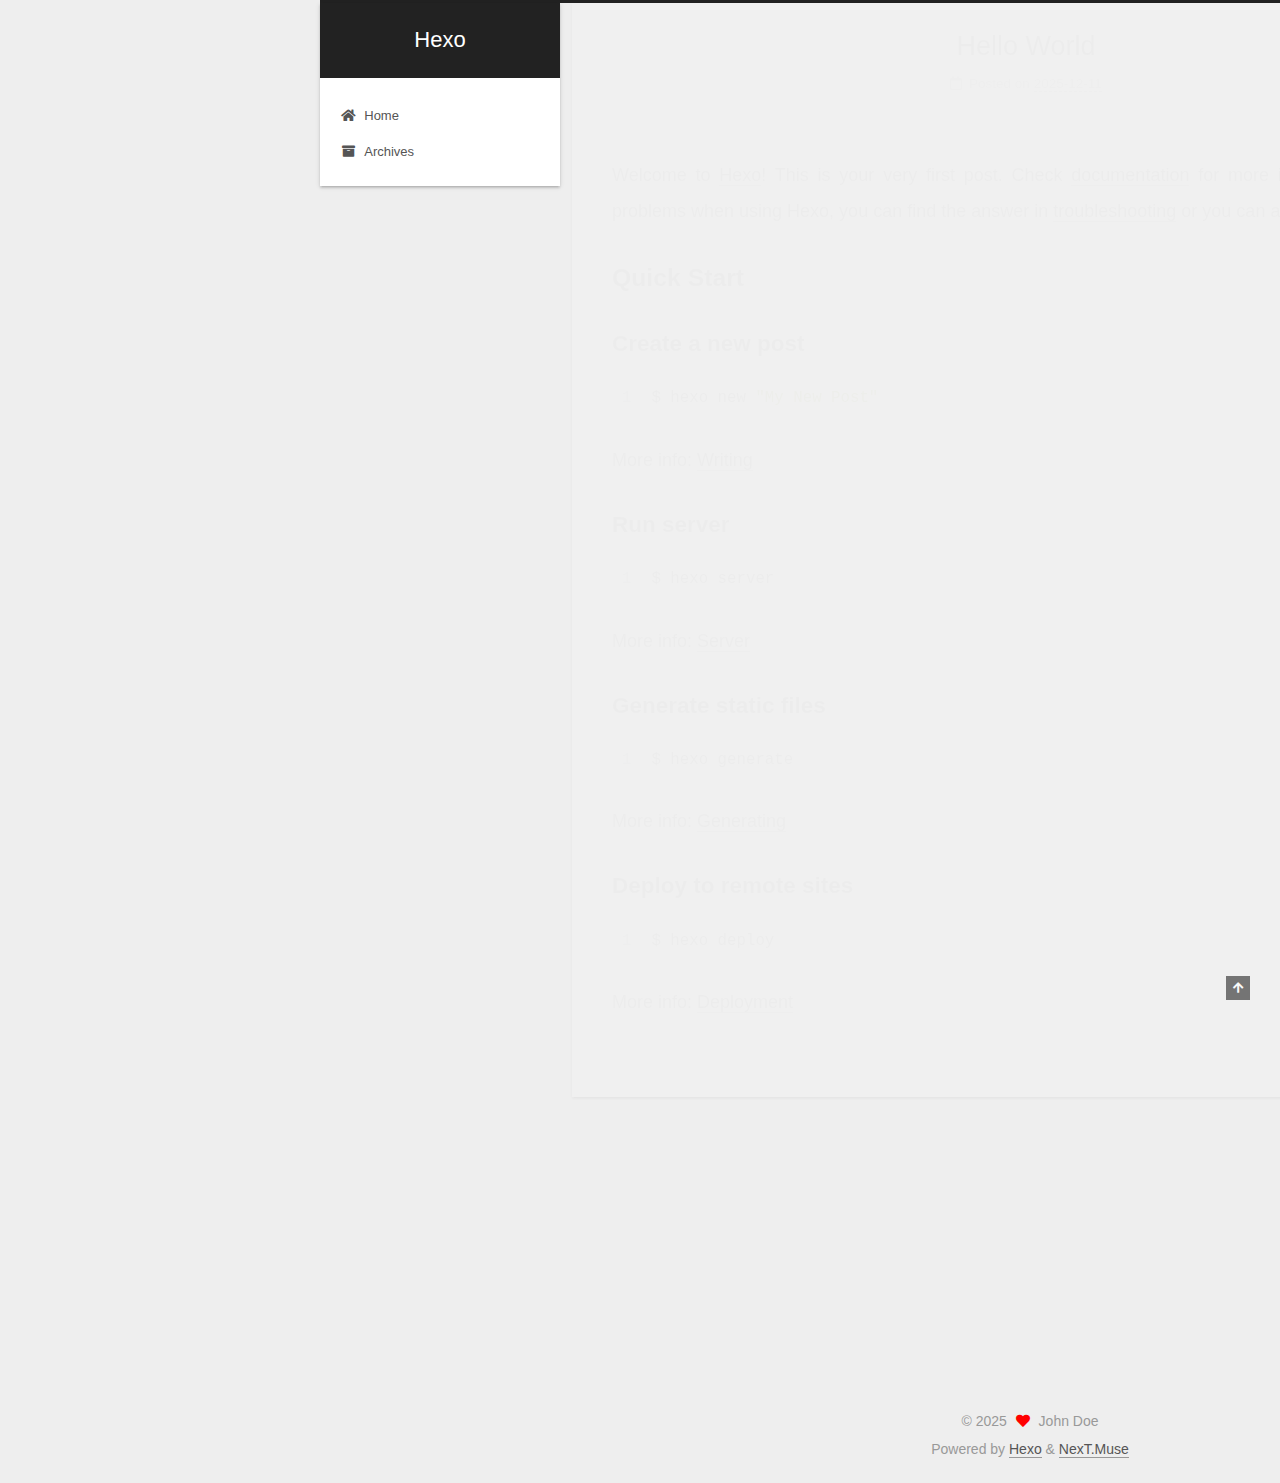
<file: 2025/12/11/hello-world/index.html>
<!DOCTYPE html>
<html lang="en">
<head>
  <meta charset="UTF-8">
<meta name="viewport" content="width=device-width, initial-scale=1, maximum-scale=2">
<meta name="theme-color" content="#222">
<meta name="generator" content="Hexo 8.1.1">
  <link rel="apple-touch-icon" sizes="180x180" href="/images/apple-touch-icon-next.png">
  <link rel="icon" type="image/png" sizes="32x32" href="/images/favicon-32x32-next.png">
  <link rel="icon" type="image/png" sizes="16x16" href="/images/favicon-16x16-next.png">
  <link rel="mask-icon" href="/images/logo.svg" color="#222">

<link rel="stylesheet" href="/css/main.css">


<link rel="stylesheet" href="/lib/font-awesome/css/all.min.css">

<script id="hexo-configurations">
    var NexT = window.NexT || {};
    var CONFIG = {"hostname":"example.com","root":"/","scheme":"Muse","version":"7.8.0","exturl":false,"sidebar":{"position":"left","display":"post","padding":18,"offset":12,"onmobile":false},"copycode":{"enable":false,"show_result":false,"style":null},"back2top":{"enable":true,"sidebar":false,"scrollpercent":false},"bookmark":{"enable":false,"color":"#222","save":"auto"},"fancybox":false,"mediumzoom":false,"lazyload":false,"pangu":false,"comments":{"style":"tabs","active":null,"storage":true,"lazyload":false,"nav":null},"algolia":{"hits":{"per_page":10},"labels":{"input_placeholder":"Search for Posts","hits_empty":"We didn't find any results for the search: ${query}","hits_stats":"${hits} results found in ${time} ms"}},"localsearch":{"enable":false,"trigger":"auto","top_n_per_article":1,"unescape":false,"preload":false},"motion":{"enable":true,"async":false,"transition":{"post_block":"fadeIn","post_header":"slideDownIn","post_body":"slideDownIn","coll_header":"slideLeftIn","sidebar":"slideUpIn"}}};
  </script>

  <meta name="description" content="Welcome to Hexo! This is your very first post. Check documentation for more info. If you get any problems when using Hexo, you can find the answer in troubleshooting or you can ask me on GitHub. Quick">
<meta property="og:type" content="article">
<meta property="og:title" content="Hello World">
<meta property="og:url" content="http://example.com/2025/12/11/hello-world/index.html">
<meta property="og:site_name" content="Hexo">
<meta property="og:description" content="Welcome to Hexo! This is your very first post. Check documentation for more info. If you get any problems when using Hexo, you can find the answer in troubleshooting or you can ask me on GitHub. Quick">
<meta property="og:locale" content="en_US">
<meta property="article:published_time" content="2025-12-11T03:31:06.795Z">
<meta property="article:modified_time" content="2025-12-11T03:31:06.796Z">
<meta property="article:author" content="John Doe">
<meta name="twitter:card" content="summary">

<link rel="canonical" href="http://example.com/2025/12/11/hello-world/">


<script id="page-configurations">
  // https://hexo.io/docs/variables.html
  CONFIG.page = {
    sidebar: "",
    isHome : false,
    isPost : true,
    lang   : 'en'
  };
</script>

  <title>Hello World | Hexo</title>
  






  <noscript>
  <style>
  .use-motion .brand,
  .use-motion .menu-item,
  .sidebar-inner,
  .use-motion .post-block,
  .use-motion .pagination,
  .use-motion .comments,
  .use-motion .post-header,
  .use-motion .post-body,
  .use-motion .collection-header { opacity: initial; }

  .use-motion .site-title,
  .use-motion .site-subtitle {
    opacity: initial;
    top: initial;
  }

  .use-motion .logo-line-before i { left: initial; }
  .use-motion .logo-line-after i { right: initial; }
  </style>
</noscript>

</head>

<body itemscope itemtype="http://schema.org/WebPage">
  <div class="container use-motion">
    <div class="headband"></div>

    <header class="header" itemscope itemtype="http://schema.org/WPHeader">
      <div class="header-inner"><div class="site-brand-container">
  <div class="site-nav-toggle">
    <div class="toggle" aria-label="Toggle navigation bar">
      <span class="toggle-line toggle-line-first"></span>
      <span class="toggle-line toggle-line-middle"></span>
      <span class="toggle-line toggle-line-last"></span>
    </div>
  </div>

  <div class="site-meta">

    <a href="/" class="brand" rel="start">
      <span class="logo-line-before"><i></i></span>
      <h1 class="site-title">Hexo</h1>
      <span class="logo-line-after"><i></i></span>
    </a>
  </div>

  <div class="site-nav-right">
    <div class="toggle popup-trigger">
    </div>
  </div>
</div>




<nav class="site-nav">
  <ul id="menu" class="main-menu menu">
        <li class="menu-item menu-item-home">

    <a href="/" rel="section"><i class="fa fa-home fa-fw"></i>Home</a>

  </li>
        <li class="menu-item menu-item-archives">

    <a href="/archives/" rel="section"><i class="fa fa-archive fa-fw"></i>Archives</a>

  </li>
  </ul>
</nav>




</div>
    </header>

    
  <div class="back-to-top">
    <i class="fa fa-arrow-up"></i>
    <span>0%</span>
  </div>


    <main class="main">
      <div class="main-inner">
        <div class="content-wrap">
          

          <div class="content post posts-expand">
            

    
  
  
  <article itemscope itemtype="http://schema.org/Article" class="post-block" lang="en">
    <link itemprop="mainEntityOfPage" href="http://example.com/2025/12/11/hello-world/">

    <span hidden itemprop="author" itemscope itemtype="http://schema.org/Person">
      <meta itemprop="image" content="/images/avatar.gif">
      <meta itemprop="name" content="John Doe">
      <meta itemprop="description" content="">
    </span>

    <span hidden itemprop="publisher" itemscope itemtype="http://schema.org/Organization">
      <meta itemprop="name" content="Hexo">
    </span>
      <header class="post-header">
        <h1 class="post-title" itemprop="name headline">
          Hello World
        </h1>

        <div class="post-meta">
            <span class="post-meta-item">
              <span class="post-meta-item-icon">
                <i class="far fa-calendar"></i>
              </span>
              <span class="post-meta-item-text">Posted on</span>

              <time title="Created: 2025-12-11 14:31:06" itemprop="dateCreated datePublished" datetime="2025-12-11T14:31:06+11:00">2025-12-11</time>
            </span>

          

        </div>
      </header>

    
    
    
    <div class="post-body" itemprop="articleBody">

      
        <p>Welcome to <a target="_blank" rel="noopener" href="https://hexo.io/">Hexo</a>! This is your very first post. Check <a target="_blank" rel="noopener" href="https://hexo.io/docs/">documentation</a> for more info. If you get any problems when using Hexo, you can find the answer in <a target="_blank" rel="noopener" href="https://hexo.io/docs/troubleshooting.html">troubleshooting</a> or you can ask me on <a target="_blank" rel="noopener" href="https://github.com/hexojs/hexo/issues">GitHub</a>.</p>
<h2 id="Quick-Start"><a href="#Quick-Start" class="headerlink" title="Quick Start"></a>Quick Start</h2><h3 id="Create-a-new-post"><a href="#Create-a-new-post" class="headerlink" title="Create a new post"></a>Create a new post</h3><figure class="highlight bash"><table><tr><td class="gutter"><pre><span class="line">1</span><br></pre></td><td class="code"><pre><span class="line">$ hexo new <span class="string">&quot;My New Post&quot;</span></span><br></pre></td></tr></table></figure>

<p>More info: <a target="_blank" rel="noopener" href="https://hexo.io/docs/writing.html">Writing</a></p>
<h3 id="Run-server"><a href="#Run-server" class="headerlink" title="Run server"></a>Run server</h3><figure class="highlight bash"><table><tr><td class="gutter"><pre><span class="line">1</span><br></pre></td><td class="code"><pre><span class="line">$ hexo server</span><br></pre></td></tr></table></figure>

<p>More info: <a target="_blank" rel="noopener" href="https://hexo.io/docs/server.html">Server</a></p>
<h3 id="Generate-static-files"><a href="#Generate-static-files" class="headerlink" title="Generate static files"></a>Generate static files</h3><figure class="highlight bash"><table><tr><td class="gutter"><pre><span class="line">1</span><br></pre></td><td class="code"><pre><span class="line">$ hexo generate</span><br></pre></td></tr></table></figure>

<p>More info: <a target="_blank" rel="noopener" href="https://hexo.io/docs/generating.html">Generating</a></p>
<h3 id="Deploy-to-remote-sites"><a href="#Deploy-to-remote-sites" class="headerlink" title="Deploy to remote sites"></a>Deploy to remote sites</h3><figure class="highlight bash"><table><tr><td class="gutter"><pre><span class="line">1</span><br></pre></td><td class="code"><pre><span class="line">$ hexo deploy</span><br></pre></td></tr></table></figure>

<p>More info: <a target="_blank" rel="noopener" href="https://hexo.io/docs/one-command-deployment.html">Deployment</a></p>

    </div>

    
    
    

      <footer class="post-footer">

        


        
      </footer>
    
  </article>
  
  
  



          </div>
          

<script>
  window.addEventListener('tabs:register', () => {
    let { activeClass } = CONFIG.comments;
    if (CONFIG.comments.storage) {
      activeClass = localStorage.getItem('comments_active') || activeClass;
    }
    if (activeClass) {
      let activeTab = document.querySelector(`a[href="#comment-${activeClass}"]`);
      if (activeTab) {
        activeTab.click();
      }
    }
  });
  if (CONFIG.comments.storage) {
    window.addEventListener('tabs:click', event => {
      if (!event.target.matches('.tabs-comment .tab-content .tab-pane')) return;
      let commentClass = event.target.classList[1];
      localStorage.setItem('comments_active', commentClass);
    });
  }
</script>

        </div>
          
  
  <div class="toggle sidebar-toggle">
    <span class="toggle-line toggle-line-first"></span>
    <span class="toggle-line toggle-line-middle"></span>
    <span class="toggle-line toggle-line-last"></span>
  </div>

  <aside class="sidebar">
    <div class="sidebar-inner">

      <ul class="sidebar-nav motion-element">
        <li class="sidebar-nav-toc">
          Table of Contents
        </li>
        <li class="sidebar-nav-overview">
          Overview
        </li>
      </ul>

      <!--noindex-->
      <div class="post-toc-wrap sidebar-panel">
          <div class="post-toc motion-element"><ol class="nav"><li class="nav-item nav-level-2"><a class="nav-link" href="#Quick-Start"><span class="nav-number">1.</span> <span class="nav-text">Quick Start</span></a><ol class="nav-child"><li class="nav-item nav-level-3"><a class="nav-link" href="#Create-a-new-post"><span class="nav-number">1.1.</span> <span class="nav-text">Create a new post</span></a></li><li class="nav-item nav-level-3"><a class="nav-link" href="#Run-server"><span class="nav-number">1.2.</span> <span class="nav-text">Run server</span></a></li><li class="nav-item nav-level-3"><a class="nav-link" href="#Generate-static-files"><span class="nav-number">1.3.</span> <span class="nav-text">Generate static files</span></a></li><li class="nav-item nav-level-3"><a class="nav-link" href="#Deploy-to-remote-sites"><span class="nav-number">1.4.</span> <span class="nav-text">Deploy to remote sites</span></a></li></ol></li></ol></div>
      </div>
      <!--/noindex-->

      <div class="site-overview-wrap sidebar-panel">
        <div class="site-author motion-element" itemprop="author" itemscope itemtype="http://schema.org/Person">
  <p class="site-author-name" itemprop="name">John Doe</p>
  <div class="site-description" itemprop="description"></div>
</div>
<div class="site-state-wrap motion-element">
  <nav class="site-state">
      <div class="site-state-item site-state-posts">
          <a href="/archives/">
        
          <span class="site-state-item-count">1</span>
          <span class="site-state-item-name">posts</span>
        </a>
      </div>
  </nav>
</div>



      </div>

    </div>
  </aside>
  <div id="sidebar-dimmer"></div>


      </div>
    </main>

    <footer class="footer">
      <div class="footer-inner">
        

        

<div class="copyright">
  
  &copy; 
  <span itemprop="copyrightYear">2025</span>
  <span class="with-love">
    <i class="fa fa-heart"></i>
  </span>
  <span class="author" itemprop="copyrightHolder">John Doe</span>
</div>
  <div class="powered-by">Powered by <a href="https://hexo.io/" class="theme-link" rel="noopener" target="_blank">Hexo</a> & <a href="https://muse.theme-next.org/" class="theme-link" rel="noopener" target="_blank">NexT.Muse</a>
  </div>

        








      </div>
    </footer>
  </div>

  
  <script src="/lib/anime.min.js"></script>
  <script src="/lib/velocity/velocity.min.js"></script>
  <script src="/lib/velocity/velocity.ui.min.js"></script>

<script src="/js/utils.js"></script>

<script src="/js/motion.js"></script>


<script src="/js/schemes/muse.js"></script>


<script src="/js/next-boot.js"></script>




  















  

  

</body>
</html>
</file>
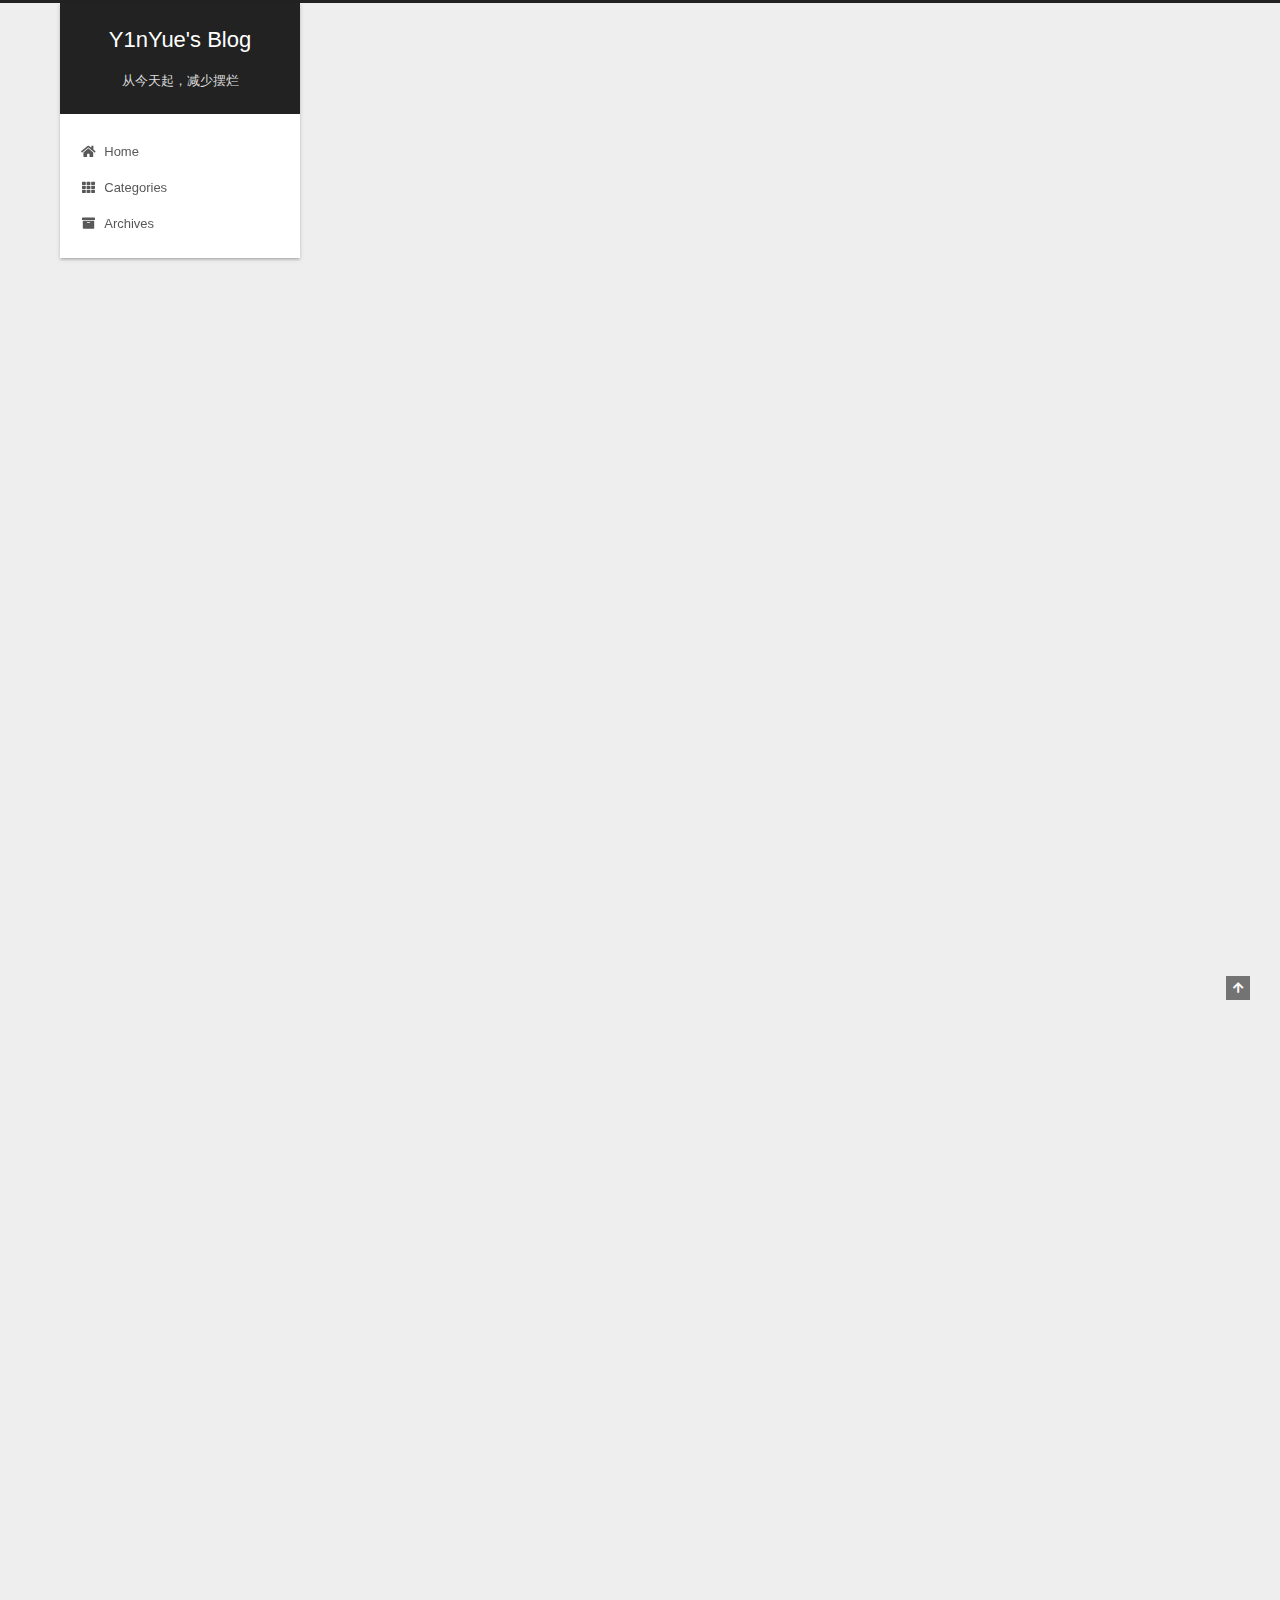
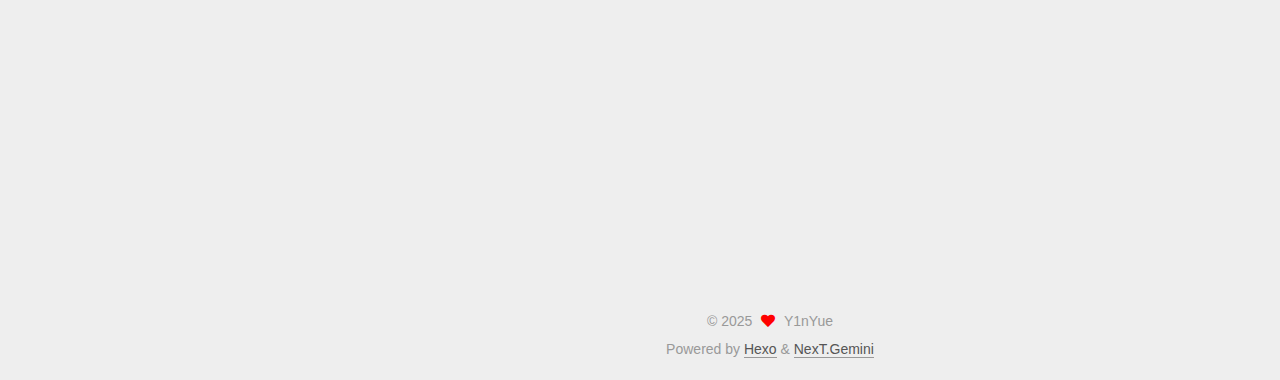
<file: 2025/12/11/使用 Hexo 搭建 GitHub Pages 博客（基础篇）/index.html>
<!DOCTYPE html>
<html lang="en">
<head>
  <meta charset="UTF-8">
<meta name="viewport" content="width=device-width, initial-scale=1, maximum-scale=2">
<meta name="theme-color" content="#222">
<meta name="generator" content="Hexo 8.1.1">
  <link rel="apple-touch-icon" sizes="180x180" href="/images/apple-touch-icon-next.png">
  <link rel="icon" type="image/png" sizes="32x32" href="/images/favicon-32x32-next.png">
  <link rel="icon" type="image/png" sizes="16x16" href="/images/favicon-16x16-next.png">
  <link rel="mask-icon" href="/images/logo.svg" color="#222">

<link rel="stylesheet" href="/css/main.css">


<link rel="stylesheet" href="/lib/font-awesome/css/all.min.css">

<script id="hexo-configurations">
    var NexT = window.NexT || {};
    var CONFIG = {"hostname":"example.com","root":"/","scheme":"Gemini","version":"7.8.0","exturl":false,"sidebar":{"position":"left","display":"post","padding":18,"offset":12,"onmobile":false},"copycode":{"enable":false,"show_result":false,"style":null},"back2top":{"enable":true,"sidebar":false,"scrollpercent":false},"bookmark":{"enable":false,"color":"#222","save":"auto"},"fancybox":false,"mediumzoom":false,"lazyload":false,"pangu":false,"comments":{"style":"tabs","active":null,"storage":true,"lazyload":false,"nav":null},"algolia":{"hits":{"per_page":10},"labels":{"input_placeholder":"Search for Posts","hits_empty":"We didn't find any results for the search: ${query}","hits_stats":"${hits} results found in ${time} ms"}},"localsearch":{"enable":false,"trigger":"auto","top_n_per_article":1,"unescape":false,"preload":false},"motion":{"enable":true,"async":false,"transition":{"post_block":"fadeIn","post_header":"slideDownIn","post_body":"slideDownIn","coll_header":"slideLeftIn","sidebar":"slideUpIn"}}};
  </script>

  <meta name="description" content="这是我用 Hexo + GitHub Pages 搭建的第一篇Blog。做一个简单的学习和搭建记录，仅供个人回顾及参考。  什么是 Hexo？Hexo 是一款快速、简洁、高效的静态博客框架，主要特点包括：  基于 Node.js，渲染速度快； 使用 Markdown 编写文章； 提供一键部署命令，支持 GitHub Pages 等多种部署方式； 拥有丰富的主题与插件生态，能够轻松集成各种功能。">
<meta property="og:type" content="article">
<meta property="og:title" content="使用 Hexo 搭建 GitHub Pages 博客（基础篇）">
<meta property="og:url" content="http://example.com/2025/12/11/%E4%BD%BF%E7%94%A8%20Hexo%20%E6%90%AD%E5%BB%BA%20GitHub%20Pages%20%E5%8D%9A%E5%AE%A2%EF%BC%88%E5%9F%BA%E7%A1%80%E7%AF%87%EF%BC%89/index.html">
<meta property="og:site_name" content="Y1nYue&#39;s Blog">
<meta property="og:description" content="这是我用 Hexo + GitHub Pages 搭建的第一篇Blog。做一个简单的学习和搭建记录，仅供个人回顾及参考。  什么是 Hexo？Hexo 是一款快速、简洁、高效的静态博客框架，主要特点包括：  基于 Node.js，渲染速度快； 使用 Markdown 编写文章； 提供一键部署命令，支持 GitHub Pages 等多种部署方式； 拥有丰富的主题与插件生态，能够轻松集成各种功能。">
<meta property="og:locale" content="en_US">
<meta property="article:published_time" content="2025-12-11T07:00:00.000Z">
<meta property="article:modified_time" content="2025-12-17T12:26:30.746Z">
<meta property="article:author" content="Y1nYue">
<meta property="article:tag" content="Blog">
<meta property="article:tag" content="GitHub Pages">
<meta property="article:tag" content="Hexo">
<meta name="twitter:card" content="summary">

<link rel="canonical" href="http://example.com/2025/12/11/%E4%BD%BF%E7%94%A8%20Hexo%20%E6%90%AD%E5%BB%BA%20GitHub%20Pages%20%E5%8D%9A%E5%AE%A2%EF%BC%88%E5%9F%BA%E7%A1%80%E7%AF%87%EF%BC%89/">


<script id="page-configurations">
  // https://hexo.io/docs/variables.html
  CONFIG.page = {
    sidebar: "",
    isHome : false,
    isPost : true,
    lang   : 'en'
  };
</script>

  <title>使用 Hexo 搭建 GitHub Pages 博客（基础篇） | Y1nYue's Blog</title>
  






  <noscript>
  <style>
  .use-motion .brand,
  .use-motion .menu-item,
  .sidebar-inner,
  .use-motion .post-block,
  .use-motion .pagination,
  .use-motion .comments,
  .use-motion .post-header,
  .use-motion .post-body,
  .use-motion .collection-header { opacity: initial; }

  .use-motion .site-title,
  .use-motion .site-subtitle {
    opacity: initial;
    top: initial;
  }

  .use-motion .logo-line-before i { left: initial; }
  .use-motion .logo-line-after i { right: initial; }
  </style>
</noscript>

</head>

<body itemscope itemtype="http://schema.org/WebPage">
  <div class="container use-motion">
    <div class="headband"></div>

    <header class="header" itemscope itemtype="http://schema.org/WPHeader">
      <div class="header-inner"><div class="site-brand-container">
  <div class="site-nav-toggle">
    <div class="toggle" aria-label="Toggle navigation bar">
      <span class="toggle-line toggle-line-first"></span>
      <span class="toggle-line toggle-line-middle"></span>
      <span class="toggle-line toggle-line-last"></span>
    </div>
  </div>

  <div class="site-meta">

    <a href="/" class="brand" rel="start">
      <span class="logo-line-before"><i></i></span>
      <h1 class="site-title">Y1nYue's Blog</h1>
      <span class="logo-line-after"><i></i></span>
    </a>
      <p class="site-subtitle" itemprop="description">从今天起，减少摆烂</p>
  </div>

  <div class="site-nav-right">
    <div class="toggle popup-trigger">
    </div>
  </div>
</div>




<nav class="site-nav">
  <ul id="menu" class="main-menu menu">
        <li class="menu-item menu-item-home">

    <a href="/" rel="section"><i class="fa fa-home fa-fw"></i>Home</a>

  </li>
        <li class="menu-item menu-item-categories">

    <a href="/categories/" rel="section"><i class="fa fa-th fa-fw"></i>Categories</a>

  </li>
        <li class="menu-item menu-item-archives">

    <a href="/archives/" rel="section"><i class="fa fa-archive fa-fw"></i>Archives</a>

  </li>
  </ul>
</nav>




</div>
    </header>

    
  <div class="back-to-top">
    <i class="fa fa-arrow-up"></i>
    <span>0%</span>
  </div>


    <main class="main">
      <div class="main-inner">
        <div class="content-wrap">
          

          <div class="content post posts-expand">
            

    
  
  
  <article itemscope itemtype="http://schema.org/Article" class="post-block" lang="en">
    <link itemprop="mainEntityOfPage" href="http://example.com/2025/12/11/%E4%BD%BF%E7%94%A8%20Hexo%20%E6%90%AD%E5%BB%BA%20GitHub%20Pages%20%E5%8D%9A%E5%AE%A2%EF%BC%88%E5%9F%BA%E7%A1%80%E7%AF%87%EF%BC%89/">

    <span hidden itemprop="author" itemscope itemtype="http://schema.org/Person">
      <meta itemprop="image" content="/images/avatar.gif">
      <meta itemprop="name" content="Y1nYue">
      <meta itemprop="description" content="Personal blog, used for keeping track of study">
    </span>

    <span hidden itemprop="publisher" itemscope itemtype="http://schema.org/Organization">
      <meta itemprop="name" content="Y1nYue's Blog">
    </span>
      <header class="post-header">
        <h1 class="post-title" itemprop="name headline">
          使用 Hexo 搭建 GitHub Pages 博客（基础篇）
        </h1>

        <div class="post-meta">
            <span class="post-meta-item">
              <span class="post-meta-item-icon">
                <i class="far fa-calendar"></i>
              </span>
              <span class="post-meta-item-text">Posted on</span>

              <time title="Created: 2025-12-11 18:00:00" itemprop="dateCreated datePublished" datetime="2025-12-11T18:00:00+11:00">2025-12-11</time>
            </span>
              <span class="post-meta-item">
                <span class="post-meta-item-icon">
                  <i class="far fa-calendar-check"></i>
                </span>
                <span class="post-meta-item-text">Edited on</span>
                <time title="Modified: 2025-12-17 23:26:30" itemprop="dateModified" datetime="2025-12-17T23:26:30+11:00">2025-12-17</time>
              </span>
            <span class="post-meta-item">
              <span class="post-meta-item-icon">
                <i class="far fa-folder"></i>
              </span>
              <span class="post-meta-item-text">In</span>
                <span itemprop="about" itemscope itemtype="http://schema.org/Thing">
                  <a href="/categories/%E6%95%99%E7%A8%8B/" itemprop="url" rel="index"><span itemprop="name">教程</span></a>
                </span>
                  , 
                <span itemprop="about" itemscope itemtype="http://schema.org/Thing">
                  <a href="/categories/%E6%95%99%E7%A8%8B/blog/" itemprop="url" rel="index"><span itemprop="name">blog</span></a>
                </span>
            </span>

          

        </div>
      </header>

    
    
    
    <div class="post-body" itemprop="articleBody">

      
        <p>这是我用 Hexo + GitHub Pages 搭建的第一篇Blog。做一个简单的学习和搭建记录，仅供个人回顾及参考。</p>
<hr>
<h4 id="什么是-Hexo？"><a href="#什么是-Hexo？" class="headerlink" title="什么是 Hexo？"></a>什么是 Hexo？</h4><p><a target="_blank" rel="noopener" href="https://hexo.io/zh-cn/">Hexo</a> 是一款快速、简洁、高效的静态博客框架，主要特点包括：</p>
<ul>
<li>基于 Node.js，<strong>渲染速度快</strong>；</li>
<li>使用 <strong>Markdown</strong> 编写文章；</li>
<li>提供一键部署命令，支持 <strong>GitHub Pages</strong> 等多种部署方式；</li>
<li>拥有丰富的主题与插件生态，能够轻松集成各种功能。</li>
</ul>
<hr>
<h4 id="操作环境与前置"><a href="#操作环境与前置" class="headerlink" title="操作环境与前置"></a>操作环境与前置</h4><ul>
<li>操作系统：<strong>macOS</strong></li>
<li>终端环境：<strong>zsh + Oh My Zsh</strong></li>
<li>包管理器：<strong>Homebrew</strong></li>
</ul>
<p>前置：</p>
<ul>
<li>已注册 <strong>GitHub</strong> 账号；</li>
<li>本机已安装并配置 <strong>Git</strong>；</li>
<li>已在 GitHub 上配置好本机的 <strong>SSH Key</strong>。</li>
</ul>
<hr>
<h4 id="安装与配置"><a href="#安装与配置" class="headerlink" title="安装与配置"></a>安装与配置</h4><h5 id="第一步：安装node-npm-hexo"><a href="#第一步：安装node-npm-hexo" class="headerlink" title="第一步：安装node, npm, hexo"></a>第一步：安装node, npm, hexo</h5><p><strong>Node.js</strong> 提供让 JavaScript 在浏览器之外运行的环境，<br><strong>npm（Node Package Manager）</strong> 是 Node.js 的官方包管理工具和包仓库。</p>
<p>在终端中执行：</p>
<figure class="highlight zsh"><table><tr><td class="gutter"><pre><span class="line">1</span><br><span class="line">2</span><br><span class="line">3</span><br><span class="line">4</span><br><span class="line">5</span><br><span class="line">6</span><br><span class="line">7</span><br><span class="line">8</span><br><span class="line">9</span><br><span class="line">10</span><br><span class="line">11</span><br><span class="line">12</span><br><span class="line">13</span><br><span class="line">14</span><br><span class="line">15</span><br></pre></td><td class="code"><pre><span class="line"><span class="comment"># 检查是否已经安装node与npm</span></span><br><span class="line">node -v</span><br><span class="line">npm -v</span><br><span class="line"></span><br><span class="line"><span class="comment"># 如未安装，使用homebrew进行安装（Homebrew 中 node 已集成 npm）</span></span><br><span class="line">brew update</span><br><span class="line">brew install node</span><br><span class="line"></span><br><span class="line"><span class="comment"># 检查node与npm是否安装成功</span></span><br><span class="line">node -v</span><br><span class="line">npm -v</span><br><span class="line"></span><br><span class="line"><span class="comment"># 安装hexo cli全局命令行工具并验证</span></span><br><span class="line">npm install -g hexo-cli</span><br><span class="line">hexo -v</span><br></pre></td></tr></table></figure>
<p>若上述命令均能输出版本号，说明环境准备就绪。</p>
<h5 id="第二步：本地初始化blog并预览"><a href="#第二步：本地初始化blog并预览" class="headerlink" title="第二步：本地初始化blog并预览"></a>第二步：本地初始化blog并预览</h5><p>在你希望存放博客源码的位置执行：</p>
<figure class="highlight zsh"><table><tr><td class="gutter"><pre><span class="line">1</span><br><span class="line">2</span><br><span class="line">3</span><br><span class="line">4</span><br><span class="line">5</span><br><span class="line">6</span><br><span class="line">7</span><br><span class="line">8</span><br><span class="line">9</span><br><span class="line">10</span><br><span class="line">11</span><br><span class="line">12</span><br><span class="line">13</span><br></pre></td><td class="code"><pre><span class="line"><span class="comment"># 进入blog源码文件夹</span></span><br><span class="line"><span class="built_in">mkdir</span> blog</span><br><span class="line"><span class="built_in">cd</span> blog</span><br><span class="line"></span><br><span class="line"><span class="comment"># 初始化hexo项目</span></span><br><span class="line">hexo init .</span><br><span class="line">npm install</span><br><span class="line"></span><br><span class="line"><span class="comment"># 本地启动</span></span><br><span class="line">hexo s</span><br><span class="line"></span><br><span class="line"><span class="comment"># 如果一切正常应该会出现以下提示说明本地blog服务正在运行</span></span><br><span class="line">INFO  Hexo is running at http://localhost:4000/. Press Ctrl+C to stop.</span><br></pre></td></tr></table></figure>
<p>使用浏览器访问 <a href="http://localhost:4000，此时应该能看到一个默认主题的blog首页。">http://localhost:4000，此时应该能看到一个默认主题的blog首页。</a><br>使用<code>ctrl+c</code>可停止本地服务。</p>
<h5 id="第三步：创建GitHub-Blog-Repo"><a href="#第三步：创建GitHub-Blog-Repo" class="headerlink" title="第三步：创建GitHub Blog Repo"></a>第三步：创建GitHub Blog Repo</h5><p>在GitHub中创建新的repo，并在Repository name中输入 </p>
<figure class="highlight zsh"><table><tr><td class="gutter"><pre><span class="line">1</span><br><span class="line">2</span><br></pre></td><td class="code"><pre><span class="line"><span class="comment"># 非常重要，必须和用户名一样</span></span><br><span class="line">你的GitHub用户名.github.io</span><br></pre></td></tr></table></figure>
<p>接下来可以选择使用HTTP或者SSH进行部署，此篇blog将演示SSH的方法。</p>
<h5 id="第四步：安装并设置hexo-deploy"><a href="#第四步：安装并设置hexo-deploy" class="headerlink" title="第四步：安装并设置hexo deploy"></a>第四步：安装并设置hexo deploy</h5><p>在blog源码根目录，执行<code>npm install hexo-deployer-git --save</code><br>在blog根目录下打开<code>_config.yml</code>并修改&#x2F;增加：</p>
<figure class="highlight yaml"><table><tr><td class="gutter"><pre><span class="line">1</span><br><span class="line">2</span><br><span class="line">3</span><br><span class="line">4</span><br></pre></td><td class="code"><pre><span class="line"><span class="attr">deploy:</span></span><br><span class="line">  <span class="attr">type:</span> <span class="string">git</span></span><br><span class="line">  <span class="attr">repo:</span> <span class="string">你的git</span> <span class="string">ssh地址</span></span><br><span class="line">  <span class="attr">branch:</span> <span class="string">main</span></span><br></pre></td></tr></table></figure>

<h5 id="第五步：生成静态文件并部署到GitHub"><a href="#第五步：生成静态文件并部署到GitHub" class="headerlink" title="第五步：生成静态文件并部署到GitHub"></a>第五步：生成静态文件并部署到GitHub</h5><figure class="highlight zsh"><table><tr><td class="gutter"><pre><span class="line">1</span><br><span class="line">2</span><br><span class="line">3</span><br></pre></td><td class="code"><pre><span class="line">hexo clean      <span class="comment"># 清理旧文件</span></span><br><span class="line">hexo generate   <span class="comment"># 生成新静态文件</span></span><br><span class="line">hexo deploy     <span class="comment"># 部署到GitHub</span></span><br></pre></td></tr></table></figure>
<p>访问你的blog地址https:&#x2F;&#x2F;你的github用户名.github.io并检查，此时应该网页应该展示和之前localhost一样的主页。</p>

    </div>

    
    
    

      <footer class="post-footer">
          <div class="post-tags">
              <a href="/tags/Hexo/" rel="tag"># Hexo</a>
              <a href="/tags/GitHub-Pages/" rel="tag"># GitHub Pages</a>
              <a href="/tags/Blog/" rel="tag"># Blog</a>
          </div>

        


        
    <div class="post-nav">
      <div class="post-nav-item"></div>
      <div class="post-nav-item">
    <a href="/2025/12/13/%E4%BD%BF%E7%94%A8-NexT-%E4%B8%BB%E9%A2%98%E6%A8%A1%E7%89%88%E7%BE%8E%E5%8C%96%E5%8D%9A%E5%AE%A2/" rel="next" title="使用 NexT 主题模版美化博客">
      使用 NexT 主题模版美化博客 <i class="fa fa-chevron-right"></i>
    </a></div>
    </div>
      </footer>
    
  </article>
  
  
  



          </div>
          

<script>
  window.addEventListener('tabs:register', () => {
    let { activeClass } = CONFIG.comments;
    if (CONFIG.comments.storage) {
      activeClass = localStorage.getItem('comments_active') || activeClass;
    }
    if (activeClass) {
      let activeTab = document.querySelector(`a[href="#comment-${activeClass}"]`);
      if (activeTab) {
        activeTab.click();
      }
    }
  });
  if (CONFIG.comments.storage) {
    window.addEventListener('tabs:click', event => {
      if (!event.target.matches('.tabs-comment .tab-content .tab-pane')) return;
      let commentClass = event.target.classList[1];
      localStorage.setItem('comments_active', commentClass);
    });
  }
</script>

        </div>
          
  
  <div class="toggle sidebar-toggle">
    <span class="toggle-line toggle-line-first"></span>
    <span class="toggle-line toggle-line-middle"></span>
    <span class="toggle-line toggle-line-last"></span>
  </div>

  <aside class="sidebar">
    <div class="sidebar-inner">

      <ul class="sidebar-nav motion-element">
        <li class="sidebar-nav-toc">
          Table of Contents
        </li>
        <li class="sidebar-nav-overview">
          Overview
        </li>
      </ul>

      <!--noindex-->
      <div class="post-toc-wrap sidebar-panel">
          <div class="post-toc motion-element"><ol class="nav"><li class="nav-item nav-level-4"><a class="nav-link" href="#%E4%BB%80%E4%B9%88%E6%98%AF-Hexo%EF%BC%9F"><span class="nav-number">1.</span> <span class="nav-text">什么是 Hexo？</span></a></li><li class="nav-item nav-level-4"><a class="nav-link" href="#%E6%93%8D%E4%BD%9C%E7%8E%AF%E5%A2%83%E4%B8%8E%E5%89%8D%E7%BD%AE"><span class="nav-number">2.</span> <span class="nav-text">操作环境与前置</span></a></li><li class="nav-item nav-level-4"><a class="nav-link" href="#%E5%AE%89%E8%A3%85%E4%B8%8E%E9%85%8D%E7%BD%AE"><span class="nav-number">3.</span> <span class="nav-text">安装与配置</span></a><ol class="nav-child"><li class="nav-item nav-level-5"><a class="nav-link" href="#%E7%AC%AC%E4%B8%80%E6%AD%A5%EF%BC%9A%E5%AE%89%E8%A3%85node-npm-hexo"><span class="nav-number">3.1.</span> <span class="nav-text">第一步：安装node, npm, hexo</span></a></li><li class="nav-item nav-level-5"><a class="nav-link" href="#%E7%AC%AC%E4%BA%8C%E6%AD%A5%EF%BC%9A%E6%9C%AC%E5%9C%B0%E5%88%9D%E5%A7%8B%E5%8C%96blog%E5%B9%B6%E9%A2%84%E8%A7%88"><span class="nav-number">3.2.</span> <span class="nav-text">第二步：本地初始化blog并预览</span></a></li><li class="nav-item nav-level-5"><a class="nav-link" href="#%E7%AC%AC%E4%B8%89%E6%AD%A5%EF%BC%9A%E5%88%9B%E5%BB%BAGitHub-Blog-Repo"><span class="nav-number">3.3.</span> <span class="nav-text">第三步：创建GitHub Blog Repo</span></a></li><li class="nav-item nav-level-5"><a class="nav-link" href="#%E7%AC%AC%E5%9B%9B%E6%AD%A5%EF%BC%9A%E5%AE%89%E8%A3%85%E5%B9%B6%E8%AE%BE%E7%BD%AEhexo-deploy"><span class="nav-number">3.4.</span> <span class="nav-text">第四步：安装并设置hexo deploy</span></a></li><li class="nav-item nav-level-5"><a class="nav-link" href="#%E7%AC%AC%E4%BA%94%E6%AD%A5%EF%BC%9A%E7%94%9F%E6%88%90%E9%9D%99%E6%80%81%E6%96%87%E4%BB%B6%E5%B9%B6%E9%83%A8%E7%BD%B2%E5%88%B0GitHub"><span class="nav-number">3.5.</span> <span class="nav-text">第五步：生成静态文件并部署到GitHub</span></a></li></ol></li></ol></div>
      </div>
      <!--/noindex-->

      <div class="site-overview-wrap sidebar-panel">
        <div class="site-author motion-element" itemprop="author" itemscope itemtype="http://schema.org/Person">
  <p class="site-author-name" itemprop="name">Y1nYue</p>
  <div class="site-description" itemprop="description">Personal blog, used for keeping track of study</div>
</div>
<div class="site-state-wrap motion-element">
  <nav class="site-state">
      <div class="site-state-item site-state-posts">
          <a href="/archives/">
        
          <span class="site-state-item-count">3</span>
          <span class="site-state-item-name">posts</span>
        </a>
      </div>
      <div class="site-state-item site-state-categories">
            <a href="/categories/">
          
        <span class="site-state-item-count">2</span>
        <span class="site-state-item-name">categories</span></a>
      </div>
      <div class="site-state-item site-state-tags">
        <span class="site-state-item-count">4</span>
        <span class="site-state-item-name">tags</span>
      </div>
  </nav>
</div>



      </div>

    </div>
  </aside>
  <div id="sidebar-dimmer"></div>


      </div>
    </main>

    <footer class="footer">
      <div class="footer-inner">
        

        

<div class="copyright">
  
  &copy; 
  <span itemprop="copyrightYear">2025</span>
  <span class="with-love">
    <i class="fa fa-heart"></i>
  </span>
  <span class="author" itemprop="copyrightHolder">Y1nYue</span>
</div>
  <div class="powered-by">Powered by <a href="https://hexo.io/" class="theme-link" rel="noopener" target="_blank">Hexo</a> & <a href="https://theme-next.org/" class="theme-link" rel="noopener" target="_blank">NexT.Gemini</a>
  </div>

        








      </div>
    </footer>
  </div>

  
  <script src="/lib/anime.min.js"></script>
  <script src="/lib/velocity/velocity.min.js"></script>
  <script src="/lib/velocity/velocity.ui.min.js"></script>

<script src="/js/utils.js"></script>

<script src="/js/motion.js"></script>


<script src="/js/schemes/pisces.js"></script>


<script src="/js/next-boot.js"></script>




  















  

  

</body>
</html>
</file>
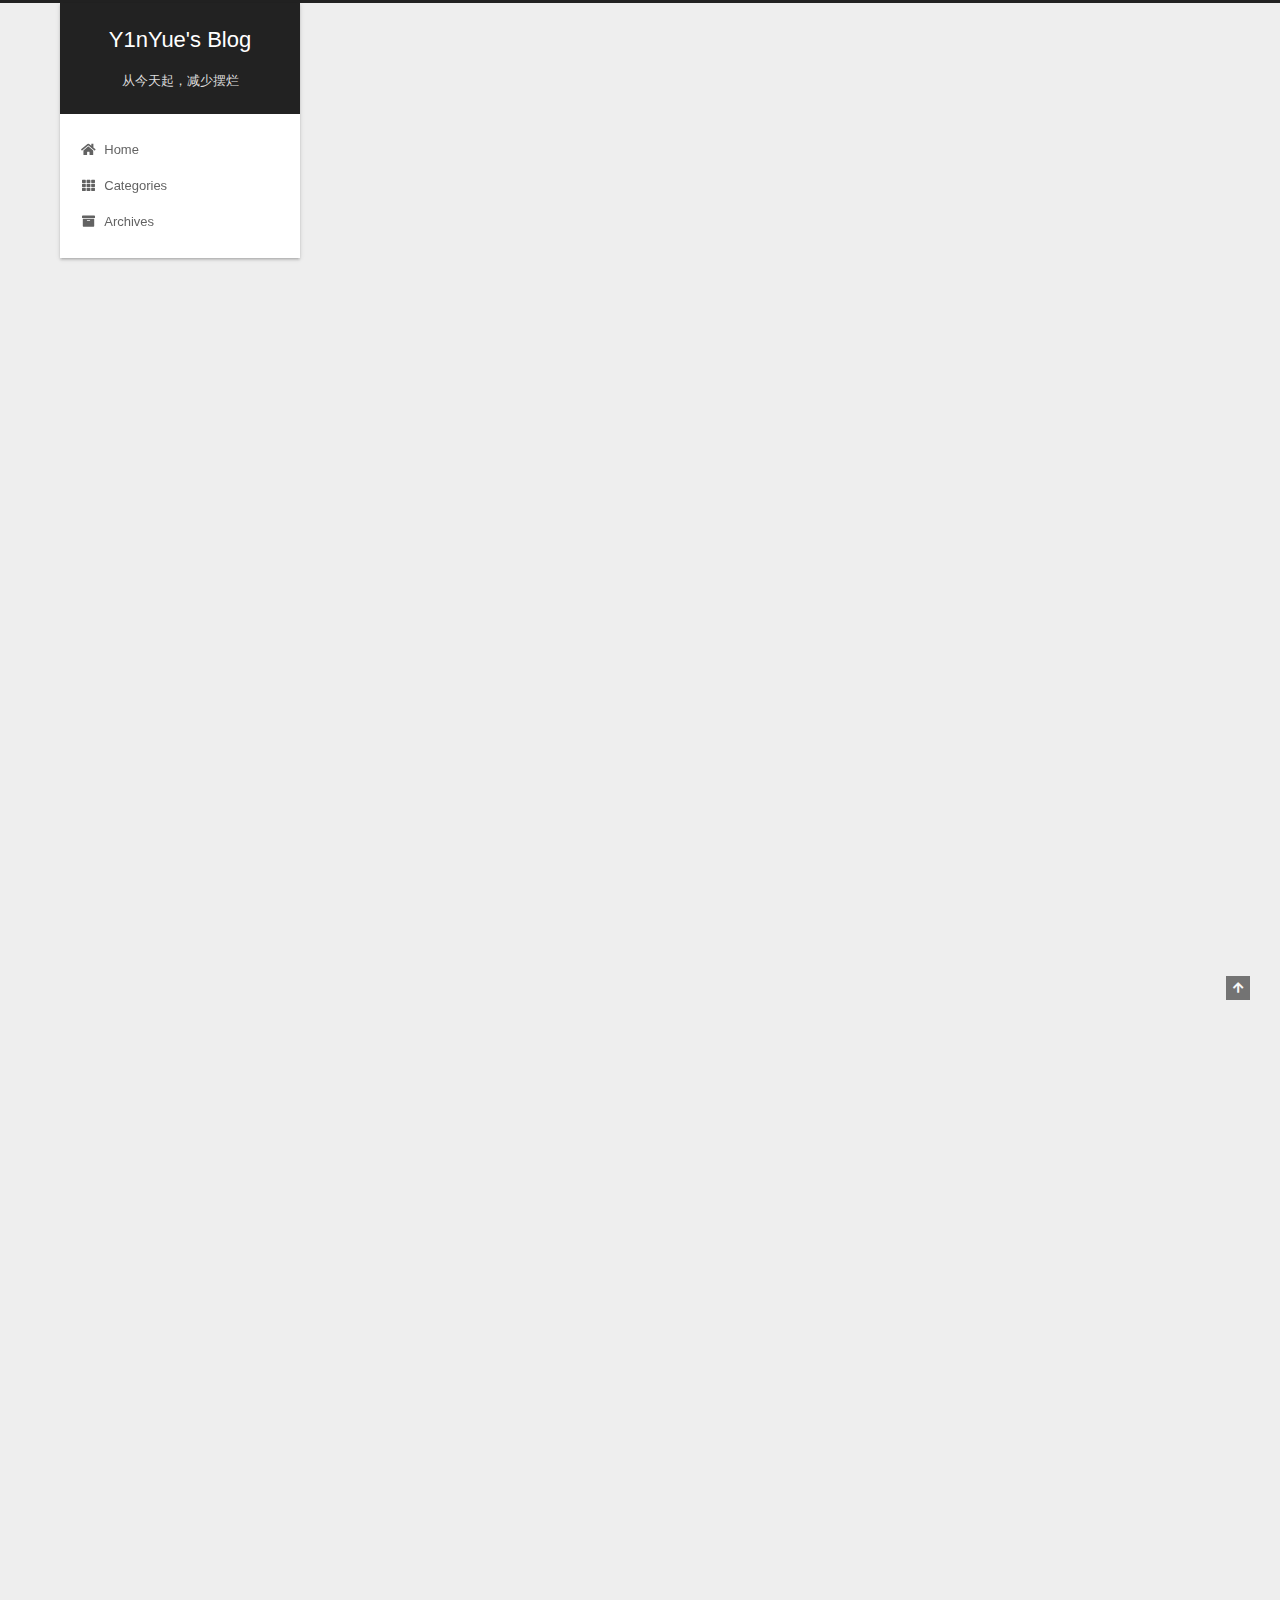
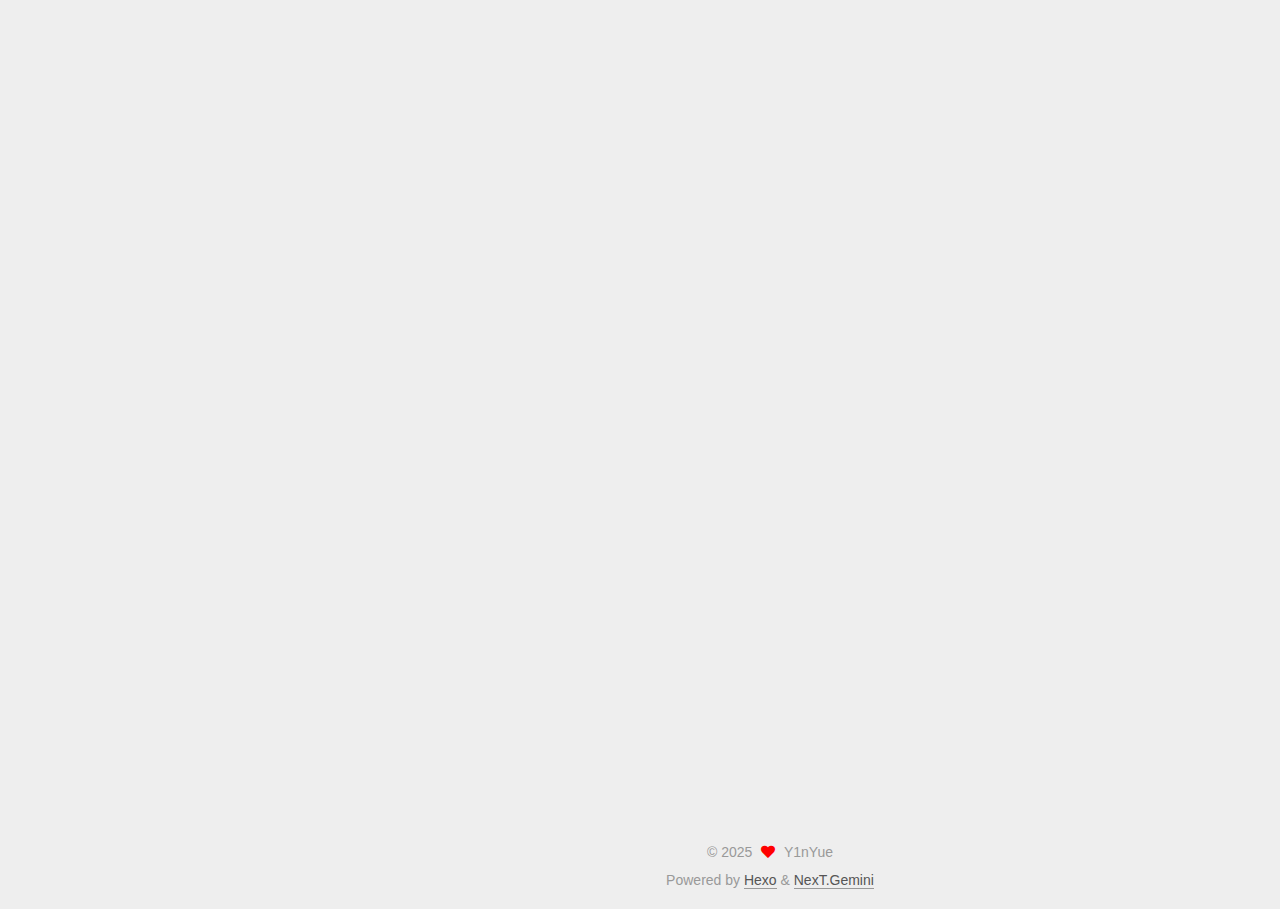
<file: 2025/12/13/使用-NexT-主题模版美化博客/index.html>
<!DOCTYPE html>
<html lang="en">
<head>
  <meta charset="UTF-8">
<meta name="viewport" content="width=device-width, initial-scale=1, maximum-scale=2">
<meta name="theme-color" content="#222">
<meta name="generator" content="Hexo 8.1.1">
  <link rel="apple-touch-icon" sizes="180x180" href="/images/apple-touch-icon-next.png">
  <link rel="icon" type="image/png" sizes="32x32" href="/images/favicon-32x32-next.png">
  <link rel="icon" type="image/png" sizes="16x16" href="/images/favicon-16x16-next.png">
  <link rel="mask-icon" href="/images/logo.svg" color="#222">

<link rel="stylesheet" href="/css/main.css">


<link rel="stylesheet" href="/lib/font-awesome/css/all.min.css">

<script id="hexo-configurations">
    var NexT = window.NexT || {};
    var CONFIG = {"hostname":"example.com","root":"/","scheme":"Gemini","version":"7.8.0","exturl":false,"sidebar":{"position":"left","display":"post","padding":18,"offset":12,"onmobile":false},"copycode":{"enable":false,"show_result":false,"style":null},"back2top":{"enable":true,"sidebar":false,"scrollpercent":false},"bookmark":{"enable":false,"color":"#222","save":"auto"},"fancybox":false,"mediumzoom":false,"lazyload":false,"pangu":false,"comments":{"style":"tabs","active":null,"storage":true,"lazyload":false,"nav":null},"algolia":{"hits":{"per_page":10},"labels":{"input_placeholder":"Search for Posts","hits_empty":"We didn't find any results for the search: ${query}","hits_stats":"${hits} results found in ${time} ms"}},"localsearch":{"enable":false,"trigger":"auto","top_n_per_article":1,"unescape":false,"preload":false},"motion":{"enable":true,"async":false,"transition":{"post_block":"fadeIn","post_header":"slideDownIn","post_body":"slideDownIn","coll_header":"slideLeftIn","sidebar":"slideUpIn"}}};
  </script>

  <meta name="description" content="NexT 是一款风格优雅简约的高质量 Hexo 主题。 安装 NexT12345678# 进入 blog&#x2F;themes 目录cd blog&#x2F;themes# 克隆 NexT 主题到本地git clone https:&#x2F;&#x2F;github.com&#x2F;theme-next&#x2F;hexo-theme-next.git next# 验证安装ls          # output应该有next文件夹  启用 NexT">
<meta property="og:type" content="article">
<meta property="og:title" content="使用 NexT 主题模版美化博客">
<meta property="og:url" content="http://example.com/2025/12/13/%E4%BD%BF%E7%94%A8-NexT-%E4%B8%BB%E9%A2%98%E6%A8%A1%E7%89%88%E7%BE%8E%E5%8C%96%E5%8D%9A%E5%AE%A2/index.html">
<meta property="og:site_name" content="Y1nYue&#39;s Blog">
<meta property="og:description" content="NexT 是一款风格优雅简约的高质量 Hexo 主题。 安装 NexT12345678# 进入 blog&#x2F;themes 目录cd blog&#x2F;themes# 克隆 NexT 主题到本地git clone https:&#x2F;&#x2F;github.com&#x2F;theme-next&#x2F;hexo-theme-next.git next# 验证安装ls          # output应该有next文件夹  启用 NexT">
<meta property="og:locale" content="en_US">
<meta property="article:published_time" content="2025-12-12T16:48:47.000Z">
<meta property="article:modified_time" content="2025-12-17T10:02:25.091Z">
<meta property="article:author" content="Y1nYue">
<meta property="article:tag" content="Blog">
<meta property="article:tag" content="GitHub Pages">
<meta property="article:tag" content="Hexo">
<meta property="article:tag" content="NexT">
<meta name="twitter:card" content="summary">

<link rel="canonical" href="http://example.com/2025/12/13/%E4%BD%BF%E7%94%A8-NexT-%E4%B8%BB%E9%A2%98%E6%A8%A1%E7%89%88%E7%BE%8E%E5%8C%96%E5%8D%9A%E5%AE%A2/">


<script id="page-configurations">
  // https://hexo.io/docs/variables.html
  CONFIG.page = {
    sidebar: "",
    isHome : false,
    isPost : true,
    lang   : 'en'
  };
</script>

  <title>使用 NexT 主题模版美化博客 | Y1nYue's Blog</title>
  






  <noscript>
  <style>
  .use-motion .brand,
  .use-motion .menu-item,
  .sidebar-inner,
  .use-motion .post-block,
  .use-motion .pagination,
  .use-motion .comments,
  .use-motion .post-header,
  .use-motion .post-body,
  .use-motion .collection-header { opacity: initial; }

  .use-motion .site-title,
  .use-motion .site-subtitle {
    opacity: initial;
    top: initial;
  }

  .use-motion .logo-line-before i { left: initial; }
  .use-motion .logo-line-after i { right: initial; }
  </style>
</noscript>

</head>

<body itemscope itemtype="http://schema.org/WebPage">
  <div class="container use-motion">
    <div class="headband"></div>

    <header class="header" itemscope itemtype="http://schema.org/WPHeader">
      <div class="header-inner"><div class="site-brand-container">
  <div class="site-nav-toggle">
    <div class="toggle" aria-label="Toggle navigation bar">
      <span class="toggle-line toggle-line-first"></span>
      <span class="toggle-line toggle-line-middle"></span>
      <span class="toggle-line toggle-line-last"></span>
    </div>
  </div>

  <div class="site-meta">

    <a href="/" class="brand" rel="start">
      <span class="logo-line-before"><i></i></span>
      <h1 class="site-title">Y1nYue's Blog</h1>
      <span class="logo-line-after"><i></i></span>
    </a>
      <p class="site-subtitle" itemprop="description">从今天起，减少摆烂</p>
  </div>

  <div class="site-nav-right">
    <div class="toggle popup-trigger">
    </div>
  </div>
</div>




<nav class="site-nav">
  <ul id="menu" class="main-menu menu">
        <li class="menu-item menu-item-home">

    <a href="/" rel="section"><i class="fa fa-home fa-fw"></i>Home</a>

  </li>
        <li class="menu-item menu-item-categories">

    <a href="/categories/" rel="section"><i class="fa fa-th fa-fw"></i>Categories</a>

  </li>
        <li class="menu-item menu-item-archives">

    <a href="/archives/" rel="section"><i class="fa fa-archive fa-fw"></i>Archives</a>

  </li>
  </ul>
</nav>




</div>
    </header>

    
  <div class="back-to-top">
    <i class="fa fa-arrow-up"></i>
    <span>0%</span>
  </div>


    <main class="main">
      <div class="main-inner">
        <div class="content-wrap">
          

          <div class="content post posts-expand">
            

    
  
  
  <article itemscope itemtype="http://schema.org/Article" class="post-block" lang="en">
    <link itemprop="mainEntityOfPage" href="http://example.com/2025/12/13/%E4%BD%BF%E7%94%A8-NexT-%E4%B8%BB%E9%A2%98%E6%A8%A1%E7%89%88%E7%BE%8E%E5%8C%96%E5%8D%9A%E5%AE%A2/">

    <span hidden itemprop="author" itemscope itemtype="http://schema.org/Person">
      <meta itemprop="image" content="/images/avatar.gif">
      <meta itemprop="name" content="Y1nYue">
      <meta itemprop="description" content="Personal blog, used for keeping track of study">
    </span>

    <span hidden itemprop="publisher" itemscope itemtype="http://schema.org/Organization">
      <meta itemprop="name" content="Y1nYue's Blog">
    </span>
      <header class="post-header">
        <h1 class="post-title" itemprop="name headline">
          使用 NexT 主题模版美化博客
        </h1>

        <div class="post-meta">
            <span class="post-meta-item">
              <span class="post-meta-item-icon">
                <i class="far fa-calendar"></i>
              </span>
              <span class="post-meta-item-text">Posted on</span>

              <time title="Created: 2025-12-13 03:48:47" itemprop="dateCreated datePublished" datetime="2025-12-13T03:48:47+11:00">2025-12-13</time>
            </span>
              <span class="post-meta-item">
                <span class="post-meta-item-icon">
                  <i class="far fa-calendar-check"></i>
                </span>
                <span class="post-meta-item-text">Edited on</span>
                <time title="Modified: 2025-12-17 21:02:25" itemprop="dateModified" datetime="2025-12-17T21:02:25+11:00">2025-12-17</time>
              </span>
            <span class="post-meta-item">
              <span class="post-meta-item-icon">
                <i class="far fa-folder"></i>
              </span>
              <span class="post-meta-item-text">In</span>
                <span itemprop="about" itemscope itemtype="http://schema.org/Thing">
                  <a href="/categories/%E6%95%99%E7%A8%8B/" itemprop="url" rel="index"><span itemprop="name">教程</span></a>
                </span>
                  , 
                <span itemprop="about" itemscope itemtype="http://schema.org/Thing">
                  <a href="/categories/%E6%95%99%E7%A8%8B/blog/" itemprop="url" rel="index"><span itemprop="name">blog</span></a>
                </span>
            </span>

          

        </div>
      </header>

    
    
    
    <div class="post-body" itemprop="articleBody">

      
        <p><a target="_blank" rel="noopener" href="https://github.com/theme-next/hexo-theme-next?tab=readme-ov-file">NexT</a> 是一款风格优雅简约的高质量 Hexo 主题。</p>
<h4 id="安装-NexT"><a href="#安装-NexT" class="headerlink" title="安装 NexT"></a>安装 NexT</h4><figure class="highlight zsh"><table><tr><td class="gutter"><pre><span class="line">1</span><br><span class="line">2</span><br><span class="line">3</span><br><span class="line">4</span><br><span class="line">5</span><br><span class="line">6</span><br><span class="line">7</span><br><span class="line">8</span><br></pre></td><td class="code"><pre><span class="line"><span class="comment"># 进入 blog/themes 目录</span></span><br><span class="line"><span class="built_in">cd</span> blog/themes</span><br><span class="line"></span><br><span class="line"><span class="comment"># 克隆 NexT 主题到本地</span></span><br><span class="line">git <span class="built_in">clone</span> https://github.com/theme-next/hexo-theme-next.git next</span><br><span class="line"></span><br><span class="line"><span class="comment"># 验证安装</span></span><br><span class="line"><span class="built_in">ls</span>          <span class="comment"># output应该有next文件夹</span></span><br></pre></td></tr></table></figure>

<h4 id="启用-NexT"><a href="#启用-NexT" class="headerlink" title="启用 NexT"></a>启用 NexT</h4><p>在blog根目录下的 <code>_config.yml</code>，找到这一行并修改</p>
<figure class="highlight yaml"><table><tr><td class="gutter"><pre><span class="line">1</span><br></pre></td><td class="code"><pre><span class="line"><span class="attr">theme:</span> <span class="string">next</span></span><br></pre></td></tr></table></figure>
<p>验证启用</p>
<figure class="highlight zsh"><table><tr><td class="gutter"><pre><span class="line">1</span><br><span class="line">2</span><br><span class="line">3</span><br></pre></td><td class="code"><pre><span class="line">hexo c</span><br><span class="line">hexo g</span><br><span class="line">hexo s</span><br></pre></td></tr></table></figure>
<p>浏览器打开 <a href="http://localhost:4000，确认成功后部署到GitHub。">http://localhost:4000，确认成功后部署到GitHub。</a></p>
<figure class="highlight zsh"><table><tr><td class="gutter"><pre><span class="line">1</span><br><span class="line">2</span><br><span class="line">3</span><br></pre></td><td class="code"><pre><span class="line">hexo c</span><br><span class="line">hexo g</span><br><span class="line">hexo d</span><br></pre></td></tr></table></figure>

<h4 id="基础的-NexT-config"><a href="#基础的-NexT-config" class="headerlink" title="基础的 NexT config"></a>基础的 NexT config</h4><p>在<code>blog/_config.yml</code>中，找到这一段代码并按需修改：</p>
<figure class="highlight yaml"><table><tr><td class="gutter"><pre><span class="line">1</span><br><span class="line">2</span><br><span class="line">3</span><br><span class="line">4</span><br><span class="line">5</span><br><span class="line">6</span><br><span class="line">7</span><br><span class="line">8</span><br></pre></td><td class="code"><pre><span class="line"><span class="attr">title:</span> <span class="string">Hexo</span></span><br><span class="line"><span class="attr">subtitle:</span> <span class="string">&#x27;&#x27;</span></span><br><span class="line"><span class="attr">description:</span> <span class="string">&#x27;&#x27;</span></span><br><span class="line"><span class="attr">keywords:</span></span><br><span class="line"><span class="attr">author:</span> <span class="string">Your</span> <span class="string">Name</span></span><br><span class="line"><span class="attr">language:</span> <span class="string">en</span></span><br><span class="line"><span class="attr">timezone:</span></span><br><span class="line"><span class="attr">url:</span> <span class="string">http://example.com</span></span><br></pre></td></tr></table></figure>

<p>在<code>blog/theme/next/_config.yml</code>中，找到<code>#scheme</code>这段代码，取消你想用的主题风格的注释，例如：</p>
<figure class="highlight yaml"><table><tr><td class="gutter"><pre><span class="line">1</span><br><span class="line">2</span><br><span class="line">3</span><br><span class="line">4</span><br><span class="line">5</span><br><span class="line">6</span><br><span class="line">7</span><br><span class="line">8</span><br><span class="line">9</span><br></pre></td><td class="code"><pre><span class="line"><span class="comment"># ---------------------------------------------------------------</span></span><br><span class="line"><span class="comment"># Scheme Settings</span></span><br><span class="line"><span class="comment"># ---------------------------------------------------------------</span></span><br><span class="line"></span><br><span class="line"><span class="comment"># Schemes</span></span><br><span class="line"><span class="comment">#scheme: Muse</span></span><br><span class="line"><span class="comment">#scheme: Mist</span></span><br><span class="line"><span class="comment">#scheme: Pisces</span></span><br><span class="line"><span class="attr">scheme:</span> <span class="string">Gemini</span></span><br></pre></td></tr></table></figure>

<h4 id="如果有个性化style需求"><a href="#如果有个性化style需求" class="headerlink" title="如果有个性化style需求"></a>如果有个性化style需求</h4><p>在<code>blog/source</code>下创建<code>_data/style.styl</code>，使用 CSS&#x2F;Stylus 自定义想要的风格。并在<code>blog/theme/next/_config.yml</code>中启用自定义style sheet:</p>
<figure class="highlight yaml"><table><tr><td class="gutter"><pre><span class="line">1</span><br><span class="line">2</span><br><span class="line">3</span><br><span class="line">4</span><br><span class="line">5</span><br><span class="line">6</span><br><span class="line">7</span><br><span class="line">8</span><br><span class="line">9</span><br><span class="line">10</span><br><span class="line">11</span><br><span class="line">12</span><br><span class="line">13</span><br></pre></td><td class="code"><pre><span class="line"><span class="comment"># 取消最后一行的注释启用style.styl</span></span><br><span class="line"><span class="attr">custom_file_path:</span></span><br><span class="line">  <span class="comment">#head: source/_data/head.njk</span></span><br><span class="line">  <span class="comment">#header: source/_data/header.njk</span></span><br><span class="line">  <span class="comment">#sidebar: source/_data/sidebar.njk</span></span><br><span class="line">  <span class="comment">#postMeta: source/_data/post-meta.njk</span></span><br><span class="line">  <span class="comment">#postBodyStart: source/_data/post-body-start.njk</span></span><br><span class="line">  <span class="comment">#postBodyEnd: source/_data/post-body-end.njk</span></span><br><span class="line">  <span class="comment">#footer: source/_data/footer.njk</span></span><br><span class="line">  <span class="comment">#bodyEnd: source/_data/body-end.njk</span></span><br><span class="line">  <span class="comment">#variable: source/_data/variables.styl</span></span><br><span class="line">  <span class="comment">#mixin: source/_data/mixins.styl</span></span><br><span class="line">  <span class="comment">#style: source/_data/styles.styl</span></span><br></pre></td></tr></table></figure>
    </div>

    
    
    

      <footer class="post-footer">
          <div class="post-tags">
              <a href="/tags/Hexo/" rel="tag"># Hexo</a>
              <a href="/tags/GitHub-Pages/" rel="tag"># GitHub Pages</a>
              <a href="/tags/Blog/" rel="tag"># Blog</a>
              <a href="/tags/NexT/" rel="tag"># NexT</a>
          </div>

        


        
    <div class="post-nav">
      <div class="post-nav-item">
    <a href="/2025/12/11/%E4%BD%BF%E7%94%A8%20Hexo%20%E6%90%AD%E5%BB%BA%20GitHub%20Pages%20%E5%8D%9A%E5%AE%A2%EF%BC%88%E5%9F%BA%E7%A1%80%E7%AF%87%EF%BC%89/" rel="prev" title="使用 Hexo 搭建 GitHub Pages 博客（基础篇）">
      <i class="fa fa-chevron-left"></i> 使用 Hexo 搭建 GitHub Pages 博客（基础篇）
    </a></div>
      <div class="post-nav-item">
    <a href="/2025/12/17/%E5%90%AF%E7%94%A8-NexT-built-in-feature%EF%BC%88%E4%BB%A5Categories%E4%B8%BA%E4%BE%8B%EF%BC%89/" rel="next" title="启用 NexT built-in feature（以Categories为例）">
      启用 NexT built-in feature（以Categories为例） <i class="fa fa-chevron-right"></i>
    </a></div>
    </div>
      </footer>
    
  </article>
  
  
  



          </div>
          

<script>
  window.addEventListener('tabs:register', () => {
    let { activeClass } = CONFIG.comments;
    if (CONFIG.comments.storage) {
      activeClass = localStorage.getItem('comments_active') || activeClass;
    }
    if (activeClass) {
      let activeTab = document.querySelector(`a[href="#comment-${activeClass}"]`);
      if (activeTab) {
        activeTab.click();
      }
    }
  });
  if (CONFIG.comments.storage) {
    window.addEventListener('tabs:click', event => {
      if (!event.target.matches('.tabs-comment .tab-content .tab-pane')) return;
      let commentClass = event.target.classList[1];
      localStorage.setItem('comments_active', commentClass);
    });
  }
</script>

        </div>
          
  
  <div class="toggle sidebar-toggle">
    <span class="toggle-line toggle-line-first"></span>
    <span class="toggle-line toggle-line-middle"></span>
    <span class="toggle-line toggle-line-last"></span>
  </div>

  <aside class="sidebar">
    <div class="sidebar-inner">

      <ul class="sidebar-nav motion-element">
        <li class="sidebar-nav-toc">
          Table of Contents
        </li>
        <li class="sidebar-nav-overview">
          Overview
        </li>
      </ul>

      <!--noindex-->
      <div class="post-toc-wrap sidebar-panel">
          <div class="post-toc motion-element"><ol class="nav"><li class="nav-item nav-level-4"><a class="nav-link" href="#%E5%AE%89%E8%A3%85-NexT"><span class="nav-number">1.</span> <span class="nav-text">安装 NexT</span></a></li><li class="nav-item nav-level-4"><a class="nav-link" href="#%E5%90%AF%E7%94%A8-NexT"><span class="nav-number">2.</span> <span class="nav-text">启用 NexT</span></a></li><li class="nav-item nav-level-4"><a class="nav-link" href="#%E5%9F%BA%E7%A1%80%E7%9A%84-NexT-config"><span class="nav-number">3.</span> <span class="nav-text">基础的 NexT config</span></a></li><li class="nav-item nav-level-4"><a class="nav-link" href="#%E5%A6%82%E6%9E%9C%E6%9C%89%E4%B8%AA%E6%80%A7%E5%8C%96style%E9%9C%80%E6%B1%82"><span class="nav-number">4.</span> <span class="nav-text">如果有个性化style需求</span></a></li></ol></div>
      </div>
      <!--/noindex-->

      <div class="site-overview-wrap sidebar-panel">
        <div class="site-author motion-element" itemprop="author" itemscope itemtype="http://schema.org/Person">
  <p class="site-author-name" itemprop="name">Y1nYue</p>
  <div class="site-description" itemprop="description">Personal blog, used for keeping track of study</div>
</div>
<div class="site-state-wrap motion-element">
  <nav class="site-state">
      <div class="site-state-item site-state-posts">
          <a href="/archives/">
        
          <span class="site-state-item-count">3</span>
          <span class="site-state-item-name">posts</span>
        </a>
      </div>
      <div class="site-state-item site-state-categories">
            <a href="/categories/">
          
        <span class="site-state-item-count">2</span>
        <span class="site-state-item-name">categories</span></a>
      </div>
      <div class="site-state-item site-state-tags">
        <span class="site-state-item-count">4</span>
        <span class="site-state-item-name">tags</span>
      </div>
  </nav>
</div>



      </div>

    </div>
  </aside>
  <div id="sidebar-dimmer"></div>


      </div>
    </main>

    <footer class="footer">
      <div class="footer-inner">
        

        

<div class="copyright">
  
  &copy; 
  <span itemprop="copyrightYear">2025</span>
  <span class="with-love">
    <i class="fa fa-heart"></i>
  </span>
  <span class="author" itemprop="copyrightHolder">Y1nYue</span>
</div>
  <div class="powered-by">Powered by <a href="https://hexo.io/" class="theme-link" rel="noopener" target="_blank">Hexo</a> & <a href="https://theme-next.org/" class="theme-link" rel="noopener" target="_blank">NexT.Gemini</a>
  </div>

        








      </div>
    </footer>
  </div>

  
  <script src="/lib/anime.min.js"></script>
  <script src="/lib/velocity/velocity.min.js"></script>
  <script src="/lib/velocity/velocity.ui.min.js"></script>

<script src="/js/utils.js"></script>

<script src="/js/motion.js"></script>


<script src="/js/schemes/pisces.js"></script>


<script src="/js/next-boot.js"></script>




  















  

  

</body>
</html>
</file>
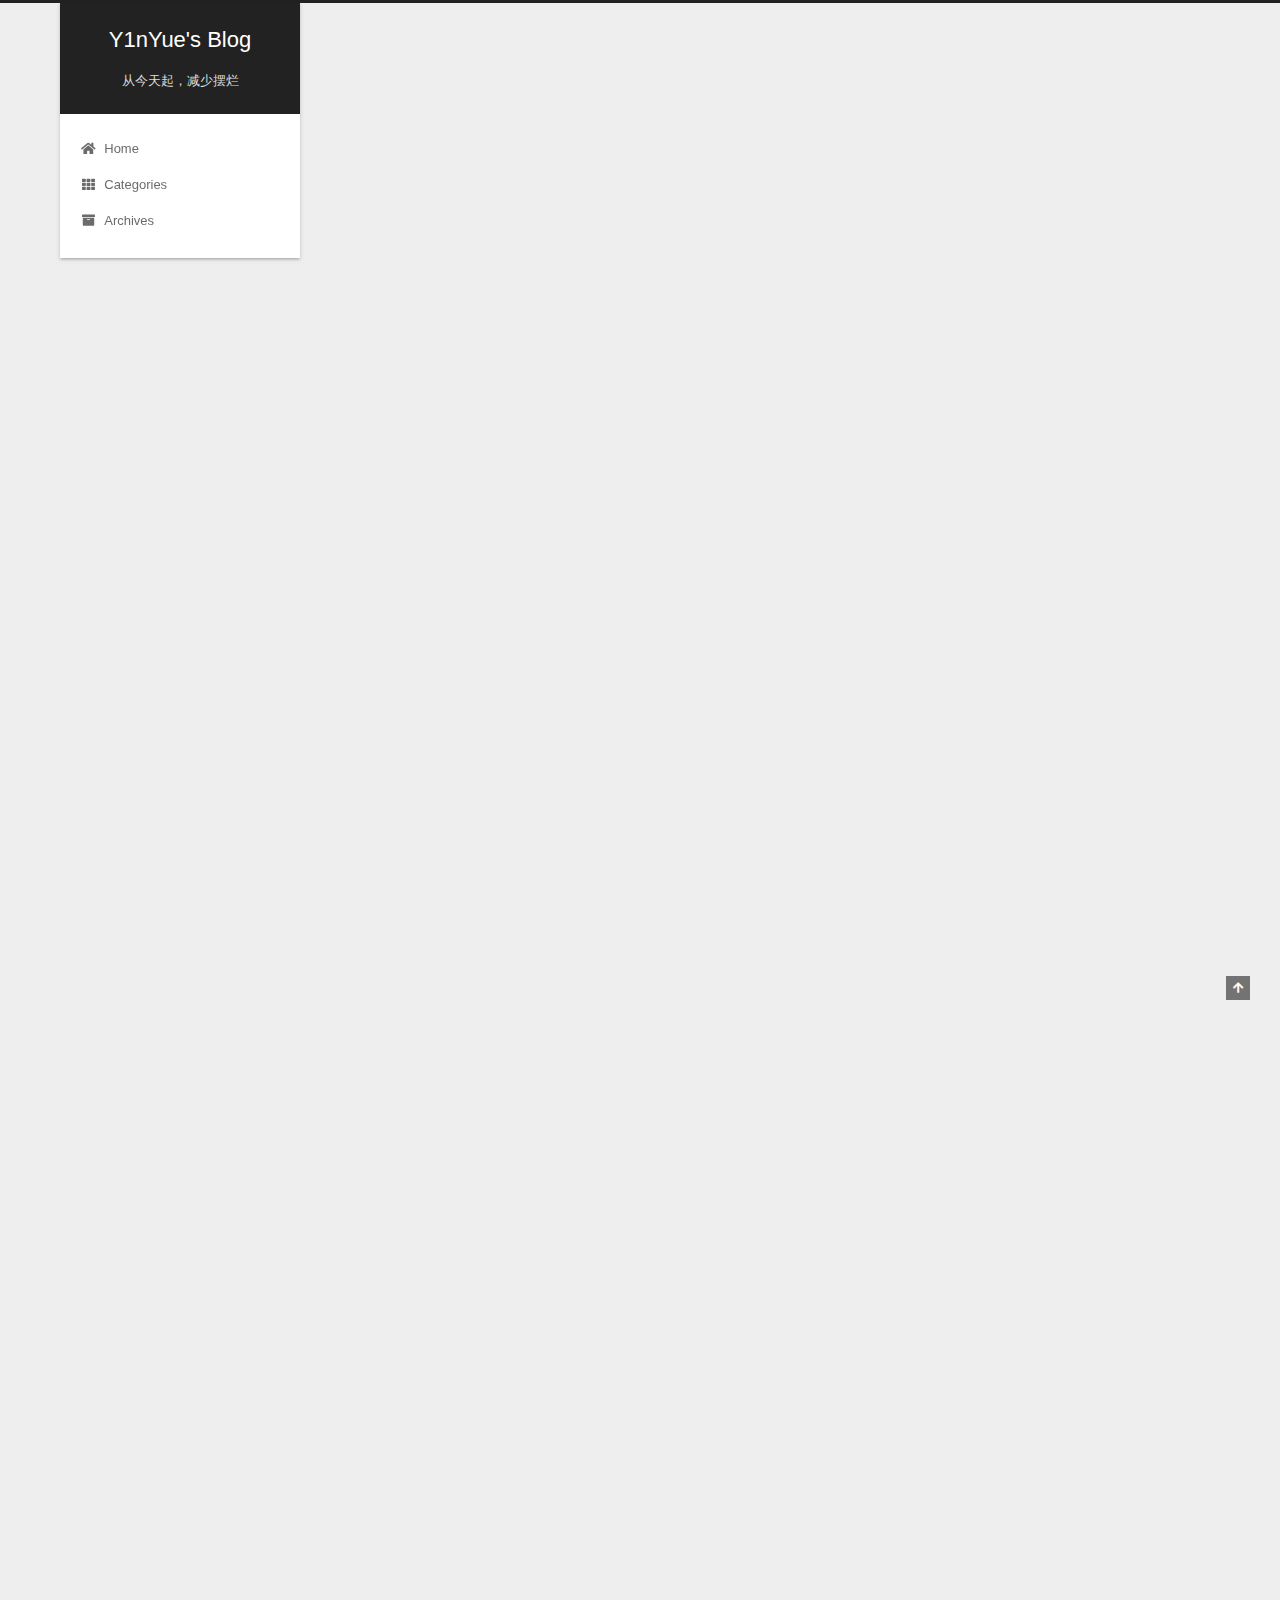
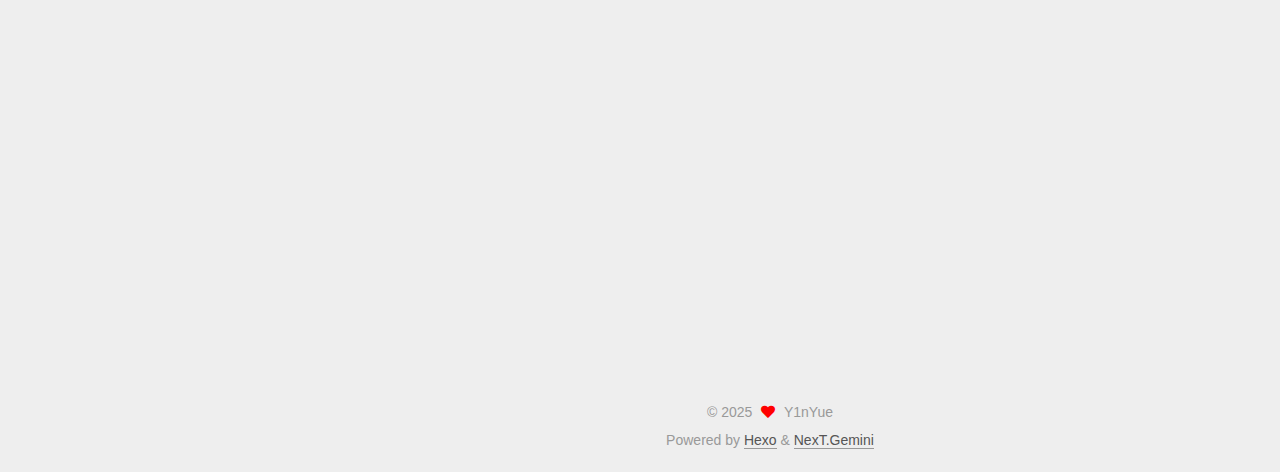
<file: 2025/12/17/启用-NexT-built-in-feature（以Categories为例）/index.html>
<!DOCTYPE html>
<html lang="en">
<head>
  <meta charset="UTF-8">
<meta name="viewport" content="width=device-width, initial-scale=1, maximum-scale=2">
<meta name="theme-color" content="#222">
<meta name="generator" content="Hexo 8.1.1">
  <link rel="apple-touch-icon" sizes="180x180" href="/images/apple-touch-icon-next.png">
  <link rel="icon" type="image/png" sizes="32x32" href="/images/favicon-32x32-next.png">
  <link rel="icon" type="image/png" sizes="16x16" href="/images/favicon-16x16-next.png">
  <link rel="mask-icon" href="/images/logo.svg" color="#222">

<link rel="stylesheet" href="/css/main.css">


<link rel="stylesheet" href="/lib/font-awesome/css/all.min.css">

<script id="hexo-configurations">
    var NexT = window.NexT || {};
    var CONFIG = {"hostname":"example.com","root":"/","scheme":"Gemini","version":"7.8.0","exturl":false,"sidebar":{"position":"left","display":"post","padding":18,"offset":12,"onmobile":false},"copycode":{"enable":false,"show_result":false,"style":null},"back2top":{"enable":true,"sidebar":false,"scrollpercent":false},"bookmark":{"enable":false,"color":"#222","save":"auto"},"fancybox":false,"mediumzoom":false,"lazyload":false,"pangu":false,"comments":{"style":"tabs","active":null,"storage":true,"lazyload":false,"nav":null},"algolia":{"hits":{"per_page":10},"labels":{"input_placeholder":"Search for Posts","hits_empty":"We didn't find any results for the search: ${query}","hits_stats":"${hits} results found in ${time} ms"}},"localsearch":{"enable":false,"trigger":"auto","top_n_per_article":1,"unescape":false,"preload":false},"motion":{"enable":true,"async":false,"transition":{"post_block":"fadeIn","post_header":"slideDownIn","post_body":"slideDownIn","coll_header":"slideLeftIn","sidebar":"slideUpIn"}}};
  </script>

  <meta name="description" content="以启用Categories为例，本篇将作为blog教程完结篇，因为个人觉得这篇博客能举一反三覆盖到大部分 NexT 需求。  启用 Categories第一步：在已有 post 中加上 categories在已有的每篇post开头： 123title: 我的第一篇文章date: 2025-12-13 12:00:00tags: 添加categories，以多级分类为例： 123categories">
<meta property="og:type" content="article">
<meta property="og:title" content="启用 NexT built-in feature（以Categories为例）">
<meta property="og:url" content="http://example.com/2025/12/17/%E5%90%AF%E7%94%A8-NexT-built-in-feature%EF%BC%88%E4%BB%A5Categories%E4%B8%BA%E4%BE%8B%EF%BC%89/index.html">
<meta property="og:site_name" content="Y1nYue&#39;s Blog">
<meta property="og:description" content="以启用Categories为例，本篇将作为blog教程完结篇，因为个人觉得这篇博客能举一反三覆盖到大部分 NexT 需求。  启用 Categories第一步：在已有 post 中加上 categories在已有的每篇post开头： 123title: 我的第一篇文章date: 2025-12-13 12:00:00tags: 添加categories，以多级分类为例： 123categories">
<meta property="og:locale" content="en_US">
<meta property="article:published_time" content="2025-12-17T09:24:09.000Z">
<meta property="article:modified_time" content="2025-12-17T12:48:21.355Z">
<meta property="article:author" content="Y1nYue">
<meta property="article:tag" content="Blog">
<meta property="article:tag" content="GitHub Pages">
<meta property="article:tag" content="Hexo">
<meta property="article:tag" content="NexT">
<meta name="twitter:card" content="summary">

<link rel="canonical" href="http://example.com/2025/12/17/%E5%90%AF%E7%94%A8-NexT-built-in-feature%EF%BC%88%E4%BB%A5Categories%E4%B8%BA%E4%BE%8B%EF%BC%89/">


<script id="page-configurations">
  // https://hexo.io/docs/variables.html
  CONFIG.page = {
    sidebar: "",
    isHome : false,
    isPost : true,
    lang   : 'en'
  };
</script>

  <title>启用 NexT built-in feature（以Categories为例） | Y1nYue's Blog</title>
  






  <noscript>
  <style>
  .use-motion .brand,
  .use-motion .menu-item,
  .sidebar-inner,
  .use-motion .post-block,
  .use-motion .pagination,
  .use-motion .comments,
  .use-motion .post-header,
  .use-motion .post-body,
  .use-motion .collection-header { opacity: initial; }

  .use-motion .site-title,
  .use-motion .site-subtitle {
    opacity: initial;
    top: initial;
  }

  .use-motion .logo-line-before i { left: initial; }
  .use-motion .logo-line-after i { right: initial; }
  </style>
</noscript>

</head>

<body itemscope itemtype="http://schema.org/WebPage">
  <div class="container use-motion">
    <div class="headband"></div>

    <header class="header" itemscope itemtype="http://schema.org/WPHeader">
      <div class="header-inner"><div class="site-brand-container">
  <div class="site-nav-toggle">
    <div class="toggle" aria-label="Toggle navigation bar">
      <span class="toggle-line toggle-line-first"></span>
      <span class="toggle-line toggle-line-middle"></span>
      <span class="toggle-line toggle-line-last"></span>
    </div>
  </div>

  <div class="site-meta">

    <a href="/" class="brand" rel="start">
      <span class="logo-line-before"><i></i></span>
      <h1 class="site-title">Y1nYue's Blog</h1>
      <span class="logo-line-after"><i></i></span>
    </a>
      <p class="site-subtitle" itemprop="description">从今天起，减少摆烂</p>
  </div>

  <div class="site-nav-right">
    <div class="toggle popup-trigger">
    </div>
  </div>
</div>




<nav class="site-nav">
  <ul id="menu" class="main-menu menu">
        <li class="menu-item menu-item-home">

    <a href="/" rel="section"><i class="fa fa-home fa-fw"></i>Home</a>

  </li>
        <li class="menu-item menu-item-categories">

    <a href="/categories/" rel="section"><i class="fa fa-th fa-fw"></i>Categories</a>

  </li>
        <li class="menu-item menu-item-archives">

    <a href="/archives/" rel="section"><i class="fa fa-archive fa-fw"></i>Archives</a>

  </li>
  </ul>
</nav>




</div>
    </header>

    
  <div class="back-to-top">
    <i class="fa fa-arrow-up"></i>
    <span>0%</span>
  </div>


    <main class="main">
      <div class="main-inner">
        <div class="content-wrap">
          

          <div class="content post posts-expand">
            

    
  
  
  <article itemscope itemtype="http://schema.org/Article" class="post-block" lang="en">
    <link itemprop="mainEntityOfPage" href="http://example.com/2025/12/17/%E5%90%AF%E7%94%A8-NexT-built-in-feature%EF%BC%88%E4%BB%A5Categories%E4%B8%BA%E4%BE%8B%EF%BC%89/">

    <span hidden itemprop="author" itemscope itemtype="http://schema.org/Person">
      <meta itemprop="image" content="/images/avatar.gif">
      <meta itemprop="name" content="Y1nYue">
      <meta itemprop="description" content="Personal blog, used for keeping track of study">
    </span>

    <span hidden itemprop="publisher" itemscope itemtype="http://schema.org/Organization">
      <meta itemprop="name" content="Y1nYue's Blog">
    </span>
      <header class="post-header">
        <h1 class="post-title" itemprop="name headline">
          启用 NexT built-in feature（以Categories为例）
        </h1>

        <div class="post-meta">
            <span class="post-meta-item">
              <span class="post-meta-item-icon">
                <i class="far fa-calendar"></i>
              </span>
              <span class="post-meta-item-text">Posted on</span>
              

              <time title="Created: 2025-12-17 20:24:09 / Modified: 23:48:21" itemprop="dateCreated datePublished" datetime="2025-12-17T20:24:09+11:00">2025-12-17</time>
            </span>
            <span class="post-meta-item">
              <span class="post-meta-item-icon">
                <i class="far fa-folder"></i>
              </span>
              <span class="post-meta-item-text">In</span>
                <span itemprop="about" itemscope itemtype="http://schema.org/Thing">
                  <a href="/categories/%E6%95%99%E7%A8%8B/" itemprop="url" rel="index"><span itemprop="name">教程</span></a>
                </span>
                  , 
                <span itemprop="about" itemscope itemtype="http://schema.org/Thing">
                  <a href="/categories/%E6%95%99%E7%A8%8B/blog/" itemprop="url" rel="index"><span itemprop="name">blog</span></a>
                </span>
            </span>

          

        </div>
      </header>

    
    
    
    <div class="post-body" itemprop="articleBody">

      
        <p>以启用Categories为例，本篇将作为blog教程完结篇，因为个人觉得这篇博客能举一反三覆盖到大部分 NexT 需求。</p>
<hr>
<h4 id="启用-Categories"><a href="#启用-Categories" class="headerlink" title="启用 Categories"></a>启用 Categories</h4><h5 id="第一步：在已有-post-中加上-categories"><a href="#第一步：在已有-post-中加上-categories" class="headerlink" title="第一步：在已有 post 中加上 categories"></a>第一步：在已有 post 中加上 categories</h5><p>在已有的每篇post开头：</p>
<figure class="highlight md"><table><tr><td class="gutter"><pre><span class="line">1</span><br><span class="line">2</span><br><span class="line">3</span><br></pre></td><td class="code"><pre><span class="line">title: 我的第一篇文章</span><br><span class="line">date: 2025-12-13 12:00:00</span><br><span class="line">tags:</span><br></pre></td></tr></table></figure>
<p>添加categories，以多级分类为例：</p>
<figure class="highlight md"><table><tr><td class="gutter"><pre><span class="line">1</span><br><span class="line">2</span><br><span class="line">3</span><br></pre></td><td class="code"><pre><span class="line">categories:</span><br><span class="line"><span class="bullet">  -</span> 编程</span><br><span class="line"><span class="bullet">  -</span> 前端</span><br></pre></td></tr></table></figure>

<h5 id="第二步：创建-categories-page"><a href="#第二步：创建-categories-page" class="headerlink" title="第二步：创建 categories page"></a>第二步：创建 categories page</h5><p>在blog根目录下：</p>
<figure class="highlight zsh"><table><tr><td class="gutter"><pre><span class="line">1</span><br></pre></td><td class="code"><pre><span class="line">hexo new page categories    <span class="comment">#执行后会生成一个文件：source/categories/index.md</span></span><br></pre></td></tr></table></figure>
<p>打开文件并把开头里的 type 修改为 categories，如下：</p>
<figure class="highlight md"><table><tr><td class="gutter"><pre><span class="line">1</span><br><span class="line">2</span><br><span class="line">3</span><br><span class="line">4</span><br><span class="line">5</span><br></pre></td><td class="code"><pre><span class="line">---</span><br><span class="line">title: 分类</span><br><span class="line">date: 2025-12-13 12:00:00</span><br><span class="line"><span class="section">type: &quot;categories&quot;</span></span><br><span class="line"><span class="section">---</span></span><br></pre></td></tr></table></figure>

<h5 id="第三步：在-NexT-config-中启用-categories"><a href="#第三步：在-NexT-config-中启用-categories" class="headerlink" title="第三步：在 NexT config 中启用 categories"></a>第三步：在 NexT config 中启用 categories</h5><p>打开 NexT config 文件 <code>themes/next/_config.yml</code>, 找到 <code>menu:</code> 这一段</p>
<figure class="highlight yaml"><table><tr><td class="gutter"><pre><span class="line">1</span><br><span class="line">2</span><br><span class="line">3</span><br><span class="line">4</span><br><span class="line">5</span><br></pre></td><td class="code"><pre><span class="line"><span class="attr">menu:</span></span><br><span class="line">  <span class="attr">home:</span> <span class="string">/</span> <span class="string">||</span> <span class="string">fa</span> <span class="string">fa-home</span></span><br><span class="line">  <span class="attr">archives:</span> <span class="string">/archives/</span> <span class="string">||</span> <span class="string">fa</span> <span class="string">fa-archive</span></span><br><span class="line">  <span class="comment">#categories: /categories/ || fa fa-th</span></span><br><span class="line">  <span class="comment">#tags: /tags/ || fa fa-tags</span></span><br></pre></td></tr></table></figure>
<p>取消 categories 的注释。</p>
<h5 id="第四步：本地验证改动并部署"><a href="#第四步：本地验证改动并部署" class="headerlink" title="第四步：本地验证改动并部署"></a>第四步：本地验证改动并部署</h5><hr>
<p>其实基本上大部分功能都在 <code>themes/next/_config.yml</code> 内有注释解释如何启用以及配置，希望以后我能通过各种功能实现提升读代码的能力。</p>

    </div>

    
    
    

      <footer class="post-footer">
          <div class="post-tags">
              <a href="/tags/Hexo/" rel="tag"># Hexo</a>
              <a href="/tags/GitHub-Pages/" rel="tag"># GitHub Pages</a>
              <a href="/tags/Blog/" rel="tag"># Blog</a>
              <a href="/tags/NexT/" rel="tag"># NexT</a>
          </div>

        


        
    <div class="post-nav">
      <div class="post-nav-item">
    <a href="/2025/12/13/%E4%BD%BF%E7%94%A8-NexT-%E4%B8%BB%E9%A2%98%E6%A8%A1%E7%89%88%E7%BE%8E%E5%8C%96%E5%8D%9A%E5%AE%A2/" rel="prev" title="使用 NexT 主题模版美化博客">
      <i class="fa fa-chevron-left"></i> 使用 NexT 主题模版美化博客
    </a></div>
      <div class="post-nav-item"></div>
    </div>
      </footer>
    
  </article>
  
  
  



          </div>
          

<script>
  window.addEventListener('tabs:register', () => {
    let { activeClass } = CONFIG.comments;
    if (CONFIG.comments.storage) {
      activeClass = localStorage.getItem('comments_active') || activeClass;
    }
    if (activeClass) {
      let activeTab = document.querySelector(`a[href="#comment-${activeClass}"]`);
      if (activeTab) {
        activeTab.click();
      }
    }
  });
  if (CONFIG.comments.storage) {
    window.addEventListener('tabs:click', event => {
      if (!event.target.matches('.tabs-comment .tab-content .tab-pane')) return;
      let commentClass = event.target.classList[1];
      localStorage.setItem('comments_active', commentClass);
    });
  }
</script>

        </div>
          
  
  <div class="toggle sidebar-toggle">
    <span class="toggle-line toggle-line-first"></span>
    <span class="toggle-line toggle-line-middle"></span>
    <span class="toggle-line toggle-line-last"></span>
  </div>

  <aside class="sidebar">
    <div class="sidebar-inner">

      <ul class="sidebar-nav motion-element">
        <li class="sidebar-nav-toc">
          Table of Contents
        </li>
        <li class="sidebar-nav-overview">
          Overview
        </li>
      </ul>

      <!--noindex-->
      <div class="post-toc-wrap sidebar-panel">
          <div class="post-toc motion-element"><ol class="nav"><li class="nav-item nav-level-4"><a class="nav-link" href="#%E5%90%AF%E7%94%A8-Categories"><span class="nav-number">1.</span> <span class="nav-text">启用 Categories</span></a><ol class="nav-child"><li class="nav-item nav-level-5"><a class="nav-link" href="#%E7%AC%AC%E4%B8%80%E6%AD%A5%EF%BC%9A%E5%9C%A8%E5%B7%B2%E6%9C%89-post-%E4%B8%AD%E5%8A%A0%E4%B8%8A-categories"><span class="nav-number">1.1.</span> <span class="nav-text">第一步：在已有 post 中加上 categories</span></a></li><li class="nav-item nav-level-5"><a class="nav-link" href="#%E7%AC%AC%E4%BA%8C%E6%AD%A5%EF%BC%9A%E5%88%9B%E5%BB%BA-categories-page"><span class="nav-number">1.2.</span> <span class="nav-text">第二步：创建 categories page</span></a></li><li class="nav-item nav-level-5"><a class="nav-link" href="#%E7%AC%AC%E4%B8%89%E6%AD%A5%EF%BC%9A%E5%9C%A8-NexT-config-%E4%B8%AD%E5%90%AF%E7%94%A8-categories"><span class="nav-number">1.3.</span> <span class="nav-text">第三步：在 NexT config 中启用 categories</span></a></li><li class="nav-item nav-level-5"><a class="nav-link" href="#%E7%AC%AC%E5%9B%9B%E6%AD%A5%EF%BC%9A%E6%9C%AC%E5%9C%B0%E9%AA%8C%E8%AF%81%E6%94%B9%E5%8A%A8%E5%B9%B6%E9%83%A8%E7%BD%B2"><span class="nav-number">1.4.</span> <span class="nav-text">第四步：本地验证改动并部署</span></a></li></ol></li></ol></div>
      </div>
      <!--/noindex-->

      <div class="site-overview-wrap sidebar-panel">
        <div class="site-author motion-element" itemprop="author" itemscope itemtype="http://schema.org/Person">
  <p class="site-author-name" itemprop="name">Y1nYue</p>
  <div class="site-description" itemprop="description">Personal blog, used for keeping track of study</div>
</div>
<div class="site-state-wrap motion-element">
  <nav class="site-state">
      <div class="site-state-item site-state-posts">
          <a href="/archives/">
        
          <span class="site-state-item-count">3</span>
          <span class="site-state-item-name">posts</span>
        </a>
      </div>
      <div class="site-state-item site-state-categories">
            <a href="/categories/">
          
        <span class="site-state-item-count">2</span>
        <span class="site-state-item-name">categories</span></a>
      </div>
      <div class="site-state-item site-state-tags">
        <span class="site-state-item-count">4</span>
        <span class="site-state-item-name">tags</span>
      </div>
  </nav>
</div>



      </div>

    </div>
  </aside>
  <div id="sidebar-dimmer"></div>


      </div>
    </main>

    <footer class="footer">
      <div class="footer-inner">
        

        

<div class="copyright">
  
  &copy; 
  <span itemprop="copyrightYear">2025</span>
  <span class="with-love">
    <i class="fa fa-heart"></i>
  </span>
  <span class="author" itemprop="copyrightHolder">Y1nYue</span>
</div>
  <div class="powered-by">Powered by <a href="https://hexo.io/" class="theme-link" rel="noopener" target="_blank">Hexo</a> & <a href="https://theme-next.org/" class="theme-link" rel="noopener" target="_blank">NexT.Gemini</a>
  </div>

        








      </div>
    </footer>
  </div>

  
  <script src="/lib/anime.min.js"></script>
  <script src="/lib/velocity/velocity.min.js"></script>
  <script src="/lib/velocity/velocity.ui.min.js"></script>

<script src="/js/utils.js"></script>

<script src="/js/motion.js"></script>


<script src="/js/schemes/pisces.js"></script>


<script src="/js/next-boot.js"></script>




  















  

  

</body>
</html>
</file>
<file: css/main.css>
:root {
  --body-bg-color: #eee;
  --content-bg-color: #fff;
  --card-bg-color: #f5f5f5;
  --text-color: #555;
  --blockquote-color: #666;
  --link-color: #555;
  --link-hover-color: #222;
  --brand-color: #fff;
  --brand-hover-color: #fff;
  --table-row-odd-bg-color: #f9f9f9;
  --table-row-hover-bg-color: #f5f5f5;
  --menu-item-bg-color: #f5f5f5;
  --btn-default-bg: #fff;
  --btn-default-color: #555;
  --btn-default-border-color: #555;
  --btn-default-hover-bg: #222;
  --btn-default-hover-color: #fff;
  --btn-default-hover-border-color: #222;
}
html {
  line-height: 1.15; /* 1 */
  -webkit-text-size-adjust: 100%; /* 2 */
}
body {
  margin: 0;
}
main {
  display: block;
}
h1 {
  font-size: 2em;
  margin: 0.67em 0;
}
hr {
  box-sizing: content-box; /* 1 */
  height: 0; /* 1 */
  overflow: visible; /* 2 */
}
pre {
  font-family: monospace, monospace; /* 1 */
  font-size: 1em; /* 2 */
}
a {
  background: transparent;
}
abbr[title] {
  border-bottom: none; /* 1 */
  text-decoration: underline; /* 2 */
  text-decoration: underline dotted; /* 2 */
}
b,
strong {
  font-weight: bolder;
}
code,
kbd,
samp {
  font-family: monospace, monospace; /* 1 */
  font-size: 1em; /* 2 */
}
small {
  font-size: 80%;
}
sub,
sup {
  font-size: 75%;
  line-height: 0;
  position: relative;
  vertical-align: baseline;
}
sub {
  bottom: -0.25em;
}
sup {
  top: -0.5em;
}
img {
  border-style: none;
}
button,
input,
optgroup,
select,
textarea {
  font-family: inherit; /* 1 */
  font-size: 100%; /* 1 */
  line-height: 1.15; /* 1 */
  margin: 0; /* 2 */
}
button,
input {
/* 1 */
  overflow: visible;
}
button,
select {
/* 1 */
  text-transform: none;
}
button,
[type='button'],
[type='reset'],
[type='submit'] {
  -webkit-appearance: button;
}
button::-moz-focus-inner,
[type='button']::-moz-focus-inner,
[type='reset']::-moz-focus-inner,
[type='submit']::-moz-focus-inner {
  border-style: none;
  padding: 0;
}
button:-moz-focusring,
[type='button']:-moz-focusring,
[type='reset']:-moz-focusring,
[type='submit']:-moz-focusring {
  outline: 1px dotted ButtonText;
}
fieldset {
  padding: 0.35em 0.75em 0.625em;
}
legend {
  box-sizing: border-box; /* 1 */
  color: inherit; /* 2 */
  display: table; /* 1 */
  max-width: 100%; /* 1 */
  padding: 0; /* 3 */
  white-space: normal; /* 1 */
}
progress {
  vertical-align: baseline;
}
textarea {
  overflow: auto;
}
[type='checkbox'],
[type='radio'] {
  box-sizing: border-box; /* 1 */
  padding: 0; /* 2 */
}
[type='number']::-webkit-inner-spin-button,
[type='number']::-webkit-outer-spin-button {
  height: auto;
}
[type='search'] {
  outline-offset: -2px; /* 2 */
  -webkit-appearance: textfield; /* 1 */
}
[type='search']::-webkit-search-decoration {
  -webkit-appearance: none;
}
::-webkit-file-upload-button {
  font: inherit; /* 2 */
  -webkit-appearance: button; /* 1 */
}
details {
  display: block;
}
summary {
  display: list-item;
}
template {
  display: none;
}
[hidden] {
  display: none;
}
::selection {
  background: #262a30;
  color: #eee;
}
html,
body {
  height: 100%;
}
body {
  background: var(--body-bg-color);
  color: var(--text-color);
  font-family: 'Lato', "PingFang SC", "Microsoft YaHei", sans-serif;
  font-size: 1em;
  line-height: 2;
}
@media (max-width: 991px) {
  body {
    padding-left: 0 !important;
    padding-right: 0 !important;
  }
}
h1,
h2,
h3,
h4,
h5,
h6 {
  font-family: 'Lato', "PingFang SC", "Microsoft YaHei", sans-serif;
  font-weight: bold;
  line-height: 1.5;
  margin: 20px 0 15px;
}
h1 {
  font-size: 1.5em;
}
h2 {
  font-size: 1.375em;
}
h3 {
  font-size: 1.25em;
}
h4 {
  font-size: 1.125em;
}
h5 {
  font-size: 1em;
}
h6 {
  font-size: 0.875em;
}
p {
  margin: 0 0 20px 0;
}
a,
span.exturl {
  border-bottom: 1px solid #999;
  color: var(--link-color);
  outline: 0;
  text-decoration: none;
  overflow-wrap: break-word;
  word-wrap: break-word;
  cursor: pointer;
}
a:hover,
span.exturl:hover {
  border-bottom-color: var(--link-hover-color);
  color: var(--link-hover-color);
}
iframe,
img,
video {
  display: block;
  margin-left: auto;
  margin-right: auto;
  max-width: 100%;
}
hr {
  background-image: repeating-linear-gradient(-45deg, #ddd, #ddd 4px, transparent 4px, transparent 8px);
  border: 0;
  height: 3px;
  margin: 40px 0;
}
blockquote {
  border-left: 4px solid #ddd;
  color: var(--blockquote-color);
  margin: 0;
  padding: 0 15px;
}
blockquote cite::before {
  content: '-';
  padding: 0 5px;
}
dt {
  font-weight: bold;
}
dd {
  margin: 0;
  padding: 0;
}
kbd {
  background-color: #f5f5f5;
  background-image: linear-gradient(#eee, #fff, #eee);
  border: 1px solid #ccc;
  border-radius: 0.2em;
  box-shadow: 0.1em 0.1em 0.2em rgba(0,0,0,0.1);
  color: #555;
  font-family: inherit;
  padding: 0.1em 0.3em;
  white-space: nowrap;
}
.table-container {
  overflow: auto;
}
table {
  border-collapse: collapse;
  border-spacing: 0;
  font-size: 0.875em;
  margin: 0 0 20px 0;
  width: 100%;
}
tbody tr:nth-of-type(odd) {
  background: var(--table-row-odd-bg-color);
}
tbody tr:hover {
  background: var(--table-row-hover-bg-color);
}
caption,
th,
td {
  font-weight: normal;
  padding: 8px;
  vertical-align: middle;
}
th,
td {
  border: 1px solid #ddd;
  border-bottom: 3px solid #ddd;
}
th {
  font-weight: 700;
  padding-bottom: 10px;
}
td {
  border-bottom-width: 1px;
}
.btn {
  background: var(--btn-default-bg);
  border: 2px solid var(--btn-default-border-color);
  border-radius: 2px;
  color: var(--btn-default-color);
  display: inline-block;
  font-size: 0.875em;
  line-height: 2;
  padding: 0 20px;
  text-decoration: none;
  transition-property: background-color;
  transition-delay: 0s;
  transition-duration: 0.2s;
  transition-timing-function: ease-in-out;
}
.btn:hover {
  background: var(--btn-default-hover-bg);
  border-color: var(--btn-default-hover-border-color);
  color: var(--btn-default-hover-color);
}
.btn + .btn {
  margin: 0 0 8px 8px;
}
.btn .fa-fw {
  text-align: left;
  width: 1.285714285714286em;
}
.toggle {
  line-height: 0;
}
.toggle .toggle-line {
  background: #fff;
  display: inline-block;
  height: 2px;
  left: 0;
  position: relative;
  top: 0;
  transition: all 0.4s;
  vertical-align: top;
  width: 100%;
}
.toggle .toggle-line:not(:first-child) {
  margin-top: 3px;
}
.toggle.toggle-arrow .toggle-line-first {
  left: 50%;
  top: 2px;
  transform: rotate(45deg);
  width: 50%;
}
.toggle.toggle-arrow .toggle-line-middle {
  left: 2px;
  width: 90%;
}
.toggle.toggle-arrow .toggle-line-last {
  left: 50%;
  top: -2px;
  transform: rotate(-45deg);
  width: 50%;
}
.toggle.toggle-close .toggle-line-first {
  transform: rotate(-45deg);
  top: 5px;
}
.toggle.toggle-close .toggle-line-middle {
  opacity: 0;
}
.toggle.toggle-close .toggle-line-last {
  transform: rotate(45deg);
  top: -5px;
}
.highlight,
pre {
  background: #f7f7f7;
  color: #4d4d4c;
  line-height: 1.6;
  margin: 0 auto 20px;
}
pre,
code {
  font-family: consolas, Menlo, monospace, "PingFang SC", "Microsoft YaHei";
}
code {
  background: #eee;
  border-radius: 3px;
  color: #555;
  padding: 2px 4px;
  overflow-wrap: break-word;
  word-wrap: break-word;
}
.highlight *::selection {
  background: #d6d6d6;
}
.highlight pre {
  border: 0;
  margin: 0;
  padding: 10px 0;
}
.highlight table {
  border: 0;
  margin: 0;
  width: auto;
}
.highlight td {
  border: 0;
  padding: 0;
}
.highlight figcaption {
  background: #eff2f3;
  color: #4d4d4c;
  display: flex;
  font-size: 0.875em;
  justify-content: space-between;
  line-height: 1.2;
  padding: 0.5em;
}
.highlight figcaption a {
  color: #4d4d4c;
}
.highlight figcaption a:hover {
  border-bottom-color: #4d4d4c;
}
.highlight .gutter {
  -moz-user-select: none;
  -ms-user-select: none;
  -webkit-user-select: none;
  user-select: none;
}
.highlight .gutter pre {
  background: #eff2f3;
  color: #869194;
  padding-left: 10px;
  padding-right: 10px;
  text-align: right;
}
.highlight .code pre {
  background: #f7f7f7;
  padding-left: 10px;
  width: 100%;
}
.gist table {
  width: auto;
}
.gist table td {
  border: 0;
}
pre {
  overflow: auto;
  padding: 10px;
}
pre code {
  background: none;
  color: #4d4d4c;
  font-size: 0.875em;
  padding: 0;
  text-shadow: none;
}
pre .deletion {
  background: #fdd;
}
pre .addition {
  background: #dfd;
}
pre .meta {
  color: #eab700;
  -moz-user-select: none;
  -ms-user-select: none;
  -webkit-user-select: none;
  user-select: none;
}
pre .comment {
  color: #8e908c;
}
pre .variable,
pre .attribute,
pre .tag,
pre .name,
pre .regexp,
pre .ruby .constant,
pre .xml .tag .title,
pre .xml .pi,
pre .xml .doctype,
pre .html .doctype,
pre .css .id,
pre .css .class,
pre .css .pseudo {
  color: #c82829;
}
pre .number,
pre .preprocessor,
pre .built_in,
pre .builtin-name,
pre .literal,
pre .params,
pre .constant,
pre .command {
  color: #f5871f;
}
pre .ruby .class .title,
pre .css .rules .attribute,
pre .string,
pre .symbol,
pre .value,
pre .inheritance,
pre .header,
pre .ruby .symbol,
pre .xml .cdata,
pre .special,
pre .formula {
  color: #718c00;
}
pre .title,
pre .css .hexcolor {
  color: #3e999f;
}
pre .function,
pre .python .decorator,
pre .python .title,
pre .ruby .function .title,
pre .ruby .title .keyword,
pre .perl .sub,
pre .javascript .title,
pre .coffeescript .title {
  color: #4271ae;
}
pre .keyword,
pre .javascript .function {
  color: #8959a8;
}
.blockquote-center {
  border-left: none;
  margin: 40px 0;
  padding: 0;
  position: relative;
  text-align: center;
}
.blockquote-center .fa {
  display: block;
  opacity: 0.6;
  position: absolute;
  width: 100%;
}
.blockquote-center .fa-quote-left {
  border-top: 1px solid #ccc;
  text-align: left;
  top: -20px;
}
.blockquote-center .fa-quote-right {
  border-bottom: 1px solid #ccc;
  text-align: right;
  bottom: -20px;
}
.blockquote-center p,
.blockquote-center div {
  text-align: center;
}
.post-body .group-picture img {
  margin: 0 auto;
  padding: 0 3px;
}
.group-picture-row {
  margin-bottom: 6px;
  overflow: hidden;
}
.group-picture-column {
  float: left;
  margin-bottom: 10px;
}
.post-body .label {
  color: #555;
  display: inline;
  padding: 0 2px;
}
.post-body .label.default {
  background: #f0f0f0;
}
.post-body .label.primary {
  background: #efe6f7;
}
.post-body .label.info {
  background: #e5f2f8;
}
.post-body .label.success {
  background: #e7f4e9;
}
.post-body .label.warning {
  background: #fcf6e1;
}
.post-body .label.danger {
  background: #fae8eb;
}
.post-body .tabs {
  margin-bottom: 20px;
}
.post-body .tabs,
.tabs-comment {
  display: block;
  padding-top: 10px;
  position: relative;
}
.post-body .tabs ul.nav-tabs,
.tabs-comment ul.nav-tabs {
  display: flex;
  flex-wrap: wrap;
  margin: 0;
  margin-bottom: -1px;
  padding: 0;
}
@media (max-width: 413px) {
  .post-body .tabs ul.nav-tabs,
  .tabs-comment ul.nav-tabs {
    display: block;
    margin-bottom: 5px;
  }
}
.post-body .tabs ul.nav-tabs li.tab,
.tabs-comment ul.nav-tabs li.tab {
  border-bottom: 1px solid #ddd;
  border-left: 1px solid transparent;
  border-right: 1px solid transparent;
  border-top: 3px solid transparent;
  flex-grow: 1;
  list-style-type: none;
  border-radius: 0 0 0 0;
}
@media (max-width: 413px) {
  .post-body .tabs ul.nav-tabs li.tab,
  .tabs-comment ul.nav-tabs li.tab {
    border-bottom: 1px solid transparent;
    border-left: 3px solid transparent;
    border-right: 1px solid transparent;
    border-top: 1px solid transparent;
  }
}
@media (max-width: 413px) {
  .post-body .tabs ul.nav-tabs li.tab,
  .tabs-comment ul.nav-tabs li.tab {
    border-radius: 0;
  }
}
.post-body .tabs ul.nav-tabs li.tab a,
.tabs-comment ul.nav-tabs li.tab a {
  border-bottom: initial;
  display: block;
  line-height: 1.8;
  outline: 0;
  padding: 0.25em 0.75em;
  text-align: center;
  transition-delay: 0s;
  transition-duration: 0.2s;
  transition-timing-function: ease-out;
}
.post-body .tabs ul.nav-tabs li.tab a i,
.tabs-comment ul.nav-tabs li.tab a i {
  width: 1.285714285714286em;
}
.post-body .tabs ul.nav-tabs li.tab.active,
.tabs-comment ul.nav-tabs li.tab.active {
  border-bottom: 1px solid transparent;
  border-left: 1px solid #ddd;
  border-right: 1px solid #ddd;
  border-top: 3px solid #fc6423;
}
@media (max-width: 413px) {
  .post-body .tabs ul.nav-tabs li.tab.active,
  .tabs-comment ul.nav-tabs li.tab.active {
    border-bottom: 1px solid #ddd;
    border-left: 3px solid #fc6423;
    border-right: 1px solid #ddd;
    border-top: 1px solid #ddd;
  }
}
.post-body .tabs ul.nav-tabs li.tab.active a,
.tabs-comment ul.nav-tabs li.tab.active a {
  color: var(--link-color);
  cursor: default;
}
.post-body .tabs .tab-content .tab-pane,
.tabs-comment .tab-content .tab-pane {
  border: 1px solid #ddd;
  border-top: 0;
  padding: 20px 20px 0 20px;
  border-radius: 0;
}
.post-body .tabs .tab-content .tab-pane:not(.active),
.tabs-comment .tab-content .tab-pane:not(.active) {
  display: none;
}
.post-body .tabs .tab-content .tab-pane.active,
.tabs-comment .tab-content .tab-pane.active {
  display: block;
}
.post-body .tabs .tab-content .tab-pane.active:nth-of-type(1),
.tabs-comment .tab-content .tab-pane.active:nth-of-type(1) {
  border-radius: 0 0 0 0;
}
@media (max-width: 413px) {
  .post-body .tabs .tab-content .tab-pane.active:nth-of-type(1),
  .tabs-comment .tab-content .tab-pane.active:nth-of-type(1) {
    border-radius: 0;
  }
}
.post-body .note {
  border-radius: 3px;
  margin-bottom: 20px;
  padding: 1em;
  position: relative;
  border: 1px solid #eee;
  border-left-width: 5px;
}
.post-body .note h2,
.post-body .note h3,
.post-body .note h4,
.post-body .note h5,
.post-body .note h6 {
  margin-top: 0;
  border-bottom: initial;
  margin-bottom: 0;
  padding-top: 0;
}
.post-body .note p:first-child,
.post-body .note ul:first-child,
.post-body .note ol:first-child,
.post-body .note table:first-child,
.post-body .note pre:first-child,
.post-body .note blockquote:first-child,
.post-body .note img:first-child {
  margin-top: 0;
}
.post-body .note p:last-child,
.post-body .note ul:last-child,
.post-body .note ol:last-child,
.post-body .note table:last-child,
.post-body .note pre:last-child,
.post-body .note blockquote:last-child,
.post-body .note img:last-child {
  margin-bottom: 0;
}
.post-body .note.default {
  border-left-color: #777;
}
.post-body .note.default h2,
.post-body .note.default h3,
.post-body .note.default h4,
.post-body .note.default h5,
.post-body .note.default h6 {
  color: #777;
}
.post-body .note.primary {
  border-left-color: #6f42c1;
}
.post-body .note.primary h2,
.post-body .note.primary h3,
.post-body .note.primary h4,
.post-body .note.primary h5,
.post-body .note.primary h6 {
  color: #6f42c1;
}
.post-body .note.info {
  border-left-color: #428bca;
}
.post-body .note.info h2,
.post-body .note.info h3,
.post-body .note.info h4,
.post-body .note.info h5,
.post-body .note.info h6 {
  color: #428bca;
}
.post-body .note.success {
  border-left-color: #5cb85c;
}
.post-body .note.success h2,
.post-body .note.success h3,
.post-body .note.success h4,
.post-body .note.success h5,
.post-body .note.success h6 {
  color: #5cb85c;
}
.post-body .note.warning {
  border-left-color: #f0ad4e;
}
.post-body .note.warning h2,
.post-body .note.warning h3,
.post-body .note.warning h4,
.post-body .note.warning h5,
.post-body .note.warning h6 {
  color: #f0ad4e;
}
.post-body .note.danger {
  border-left-color: #d9534f;
}
.post-body .note.danger h2,
.post-body .note.danger h3,
.post-body .note.danger h4,
.post-body .note.danger h5,
.post-body .note.danger h6 {
  color: #d9534f;
}
.pagination .prev,
.pagination .next,
.pagination .page-number,
.pagination .space {
  display: inline-block;
  margin: 0 10px;
  padding: 0 11px;
  position: relative;
  top: -1px;
}
@media (max-width: 767px) {
  .pagination .prev,
  .pagination .next,
  .pagination .page-number,
  .pagination .space {
    margin: 0 5px;
  }
}
.pagination {
  border-top: 1px solid #eee;
  margin: 120px 0 0;
  text-align: center;
}
.pagination .prev,
.pagination .next,
.pagination .page-number {
  border-bottom: 0;
  border-top: 1px solid #eee;
  transition-property: border-color;
  transition-delay: 0s;
  transition-duration: 0.2s;
  transition-timing-function: ease-in-out;
}
.pagination .prev:hover,
.pagination .next:hover,
.pagination .page-number:hover {
  border-top-color: #222;
}
.pagination .space {
  margin: 0;
  padding: 0;
}
.pagination .prev {
  margin-left: 0;
}
.pagination .next {
  margin-right: 0;
}
.pagination .page-number.current {
  background: #ccc;
  border-top-color: #ccc;
  color: #fff;
}
@media (max-width: 767px) {
  .pagination {
    border-top: none;
  }
  .pagination .prev,
  .pagination .next,
  .pagination .page-number {
    border-bottom: 1px solid #eee;
    border-top: 0;
    margin-bottom: 10px;
    padding: 0 10px;
  }
  .pagination .prev:hover,
  .pagination .next:hover,
  .pagination .page-number:hover {
    border-bottom-color: #222;
  }
}
.comments {
  margin-top: 60px;
  overflow: hidden;
}
.comment-button-group {
  display: flex;
  flex-wrap: wrap-reverse;
  justify-content: center;
  margin: 1em 0;
}
.comment-button-group .comment-button {
  margin: 0.1em 0.2em;
}
.comment-button-group .comment-button.active {
  background: var(--btn-default-hover-bg);
  border-color: var(--btn-default-hover-border-color);
  color: var(--btn-default-hover-color);
}
.comment-position {
  display: none;
}
.comment-position.active {
  display: block;
}
.tabs-comment {
  background: var(--content-bg-color);
  margin-top: 4em;
  padding-top: 0;
}
.tabs-comment .comments {
  border: 0;
  box-shadow: none;
  margin-top: 0;
  padding-top: 0;
}
.container {
  min-height: 100%;
  position: relative;
}
.main-inner {
  margin: 0 auto;
  width: calc(100% - 20px);
}
@media (min-width: 1200px) {
  .main-inner {
    width: 1160px;
  }
}
@media (min-width: 1600px) {
  .main-inner {
    width: 73%;
  }
}
@media (max-width: 767px) {
  .content-wrap {
    padding: 0 20px;
  }
}
.header {
  background: transparent;
}
.header-inner {
  margin: 0 auto;
  width: calc(100% - 20px);
}
@media (min-width: 1200px) {
  .header-inner {
    width: 1160px;
  }
}
@media (min-width: 1600px) {
  .header-inner {
    width: 73%;
  }
}
.site-brand-container {
  display: flex;
  flex-shrink: 0;
  padding: 0 10px;
}
.headband {
  background: #222;
  height: 3px;
}
.site-meta {
  flex-grow: 1;
  text-align: center;
}
@media (max-width: 767px) {
  .site-meta {
    text-align: center;
  }
}
.brand {
  border-bottom: none;
  color: var(--brand-color);
  display: inline-block;
  line-height: 1.375em;
  padding: 0 40px;
  position: relative;
}
.brand:hover {
  color: var(--brand-hover-color);
}
.site-title {
  font-family: 'Lato', "PingFang SC", "Microsoft YaHei", sans-serif;
  font-size: 1.375em;
  font-weight: normal;
  margin: 0;
}
.site-subtitle {
  color: #ddd;
  font-size: 0.8125em;
  margin: 10px 0;
}
.use-motion .brand {
  opacity: 0;
}
.use-motion .site-title,
.use-motion .site-subtitle,
.use-motion .custom-logo-image {
  opacity: 0;
  position: relative;
  top: -10px;
}
.site-nav-toggle,
.site-nav-right {
  display: none;
}
@media (max-width: 767px) {
  .site-nav-toggle,
  .site-nav-right {
    display: flex;
    flex-direction: column;
    justify-content: center;
  }
}
.site-nav-toggle .toggle,
.site-nav-right .toggle {
  color: var(--text-color);
  padding: 10px;
  width: 22px;
}
.site-nav-toggle .toggle .toggle-line,
.site-nav-right .toggle .toggle-line {
  background: var(--text-color);
  border-radius: 1px;
}
.site-nav {
  display: block;
}
@media (max-width: 767px) {
  .site-nav {
    clear: both;
    display: none;
  }
}
.site-nav.site-nav-on {
  display: block;
}
.menu {
  margin-top: 20px;
  padding-left: 0;
  text-align: center;
}
.menu-item {
  display: inline-block;
  list-style: none;
  margin: 0 10px;
}
@media (max-width: 767px) {
  .menu-item {
    display: block;
    margin-top: 10px;
  }
  .menu-item.menu-item-search {
    display: none;
  }
}
.menu-item a,
.menu-item span.exturl {
  border-bottom: 0;
  display: block;
  font-size: 0.8125em;
  transition-property: border-color;
  transition-delay: 0s;
  transition-duration: 0.2s;
  transition-timing-function: ease-in-out;
}
@media (hover: none) {
  .menu-item a:hover,
  .menu-item span.exturl:hover {
    border-bottom-color: transparent !important;
  }
}
.menu-item .fa,
.menu-item .fab,
.menu-item .far,
.menu-item .fas {
  margin-right: 8px;
}
.menu-item .badge {
  display: inline-block;
  font-weight: bold;
  line-height: 1;
  margin-left: 0.35em;
  margin-top: 0.35em;
  text-align: center;
  white-space: nowrap;
}
@media (max-width: 767px) {
  .menu-item .badge {
    float: right;
    margin-left: 0;
  }
}
.menu-item-active a,
.menu .menu-item a:hover,
.menu .menu-item span.exturl:hover {
  background: var(--menu-item-bg-color);
}
.use-motion .menu-item {
  opacity: 0;
}
.sidebar {
  background: #222;
  bottom: 0;
  box-shadow: inset 0 2px 6px #000;
  position: fixed;
  top: 0;
}
@media (max-width: 991px) {
  .sidebar {
    display: none;
  }
}
.sidebar-inner {
  color: #999;
  padding: 18px 10px;
  text-align: center;
}
.cc-license {
  margin-top: 10px;
  text-align: center;
}
.cc-license .cc-opacity {
  border-bottom: none;
  opacity: 0.7;
}
.cc-license .cc-opacity:hover {
  opacity: 0.9;
}
.cc-license img {
  display: inline-block;
}
.site-author-image {
  border: 1px solid #eee;
  display: block;
  margin: 0 auto;
  max-width: 120px;
  padding: 2px;
}
.site-author-name {
  color: var(--text-color);
  font-weight: 600;
  margin: 0;
  text-align: center;
}
.site-description {
  color: #999;
  font-size: 0.8125em;
  margin-top: 0;
  text-align: center;
}
.links-of-author {
  margin-top: 15px;
}
.links-of-author a,
.links-of-author span.exturl {
  border-bottom-color: #555;
  display: inline-block;
  font-size: 0.8125em;
  margin-bottom: 10px;
  margin-right: 10px;
  vertical-align: middle;
}
.links-of-author a::before,
.links-of-author span.exturl::before {
  background: #ff204d;
  border-radius: 50%;
  content: ' ';
  display: inline-block;
  height: 4px;
  margin-right: 3px;
  vertical-align: middle;
  width: 4px;
}
.sidebar-button {
  margin-top: 15px;
}
.sidebar-button a {
  border: 1px solid #fc6423;
  border-radius: 4px;
  color: #fc6423;
  display: inline-block;
  padding: 0 15px;
}
.sidebar-button a .fa,
.sidebar-button a .fab,
.sidebar-button a .far,
.sidebar-button a .fas {
  margin-right: 5px;
}
.sidebar-button a:hover {
  background: #fc6423;
  border: 1px solid #fc6423;
  color: #fff;
}
.sidebar-button a:hover .fa,
.sidebar-button a:hover .fab,
.sidebar-button a:hover .far,
.sidebar-button a:hover .fas {
  color: #fff;
}
.links-of-blogroll {
  font-size: 0.8125em;
  margin-top: 10px;
}
.links-of-blogroll-title {
  font-size: 0.875em;
  font-weight: 600;
  margin-top: 0;
}
.links-of-blogroll-list {
  list-style: none;
  margin: 0;
  padding: 0;
}
#sidebar-dimmer {
  display: none;
}
@media (max-width: 767px) {
  #sidebar-dimmer {
    background: #000;
    display: block;
    height: 100%;
    left: 100%;
    opacity: 0;
    position: fixed;
    top: 0;
    width: 100%;
    z-index: 1100;
  }
  .sidebar-active + #sidebar-dimmer {
    opacity: 0.7;
    transform: translateX(-100%);
    transition: opacity 0.5s;
  }
}
.sidebar-nav {
  margin: 0;
  padding-bottom: 20px;
  padding-left: 0;
}
.sidebar-nav li {
  border-bottom: 1px solid transparent;
  color: var(--text-color);
  cursor: pointer;
  display: inline-block;
  font-size: 0.875em;
}
.sidebar-nav li.sidebar-nav-overview {
  margin-left: 10px;
}
.sidebar-nav li:hover {
  color: #fc6423;
}
.sidebar-nav .sidebar-nav-active {
  border-bottom-color: #fc6423;
  color: #fc6423;
}
.sidebar-nav .sidebar-nav-active:hover {
  color: #fc6423;
}
.sidebar-panel {
  display: none;
  overflow-x: hidden;
  overflow-y: auto;
}
.sidebar-panel-active {
  display: block;
}
.sidebar-toggle {
  background: #222;
  bottom: 45px;
  cursor: pointer;
  height: 14px;
  left: 30px;
  padding: 5px;
  position: fixed;
  width: 14px;
  z-index: 1300;
}
@media (max-width: 991px) {
  .sidebar-toggle {
    left: 20px;
    opacity: 0.8;
    display: none;
  }
}
.sidebar-toggle:hover .toggle-line {
  background: #fc6423;
}
.post-toc {
  font-size: 0.875em;
}
.post-toc ol {
  list-style: none;
  margin: 0;
  padding: 0 2px 5px 10px;
  text-align: left;
}
.post-toc ol > ol {
  padding-left: 0;
}
.post-toc ol a {
  transition-property: all;
  transition-delay: 0s;
  transition-duration: 0.2s;
  transition-timing-function: ease-in-out;
}
.post-toc .nav-item {
  line-height: 1.8;
  overflow: hidden;
  text-overflow: ellipsis;
  white-space: nowrap;
}
.post-toc .nav .nav-child {
  display: none;
}
.post-toc .nav .active > .nav-child {
  display: block;
}
.post-toc .nav .active-current > .nav-child {
  display: block;
}
.post-toc .nav .active-current > .nav-child > .nav-item {
  display: block;
}
.post-toc .nav .active > a {
  border-bottom-color: #fc6423;
  color: #fc6423;
}
.post-toc .nav .active-current > a {
  color: #fc6423;
}
.post-toc .nav .active-current > a:hover {
  color: #fc6423;
}
.site-state {
  display: flex;
  justify-content: center;
  line-height: 1.4;
  margin-top: 10px;
  overflow: hidden;
  text-align: center;
  white-space: nowrap;
}
.site-state-item {
  padding: 0 15px;
}
.site-state-item:not(:first-child) {
  border-left: 1px solid #eee;
}
.site-state-item a {
  border-bottom: none;
}
.site-state-item-count {
  display: block;
  font-size: 1em;
  font-weight: 600;
  text-align: center;
}
.site-state-item-name {
  color: #999;
  font-size: 0.8125em;
}
.footer {
  color: #999;
  font-size: 0.875em;
  padding: 20px 0;
}
.footer.footer-fixed {
  bottom: 0;
  left: 0;
  position: absolute;
  right: 0;
}
.footer-inner {
  box-sizing: border-box;
  margin: 0 auto;
  text-align: center;
  width: calc(100% - 20px);
}
@media (min-width: 1200px) {
  .footer-inner {
    width: 1160px;
  }
}
@media (min-width: 1600px) {
  .footer-inner {
    width: 73%;
  }
}
.languages {
  display: inline-block;
  font-size: 1.125em;
  position: relative;
}
.languages .lang-select-label span {
  margin: 0 0.5em;
}
.languages .lang-select {
  height: 100%;
  left: 0;
  opacity: 0;
  position: absolute;
  top: 0;
  width: 100%;
}
.with-love {
  color: #ff0000;
  display: inline-block;
  margin: 0 5px;
}
.powered-by,
.theme-info {
  display: inline-block;
}
@-moz-keyframes iconAnimate {
  0%, 100% {
    transform: scale(1);
  }
  10%, 30% {
    transform: scale(0.9);
  }
  20%, 40%, 60%, 80% {
    transform: scale(1.1);
  }
  50%, 70% {
    transform: scale(1.1);
  }
}
@-webkit-keyframes iconAnimate {
  0%, 100% {
    transform: scale(1);
  }
  10%, 30% {
    transform: scale(0.9);
  }
  20%, 40%, 60%, 80% {
    transform: scale(1.1);
  }
  50%, 70% {
    transform: scale(1.1);
  }
}
@-o-keyframes iconAnimate {
  0%, 100% {
    transform: scale(1);
  }
  10%, 30% {
    transform: scale(0.9);
  }
  20%, 40%, 60%, 80% {
    transform: scale(1.1);
  }
  50%, 70% {
    transform: scale(1.1);
  }
}
@keyframes iconAnimate {
  0%, 100% {
    transform: scale(1);
  }
  10%, 30% {
    transform: scale(0.9);
  }
  20%, 40%, 60%, 80% {
    transform: scale(1.1);
  }
  50%, 70% {
    transform: scale(1.1);
  }
}
.back-to-top {
  font-size: 12px;
  text-align: center;
  transition-delay: 0s;
  transition-duration: 0.2s;
  transition-timing-function: ease-in-out;
}
.back-to-top {
  background: #222;
  bottom: -100px;
  box-sizing: border-box;
  color: #fff;
  cursor: pointer;
  left: 30px;
  opacity: 0.6;
  padding: 0 6px;
  position: fixed;
  transition-property: bottom;
  z-index: 1300;
  width: 24px;
}
.back-to-top span {
  display: none;
}
.back-to-top:hover {
  color: #fc6423;
}
.back-to-top.back-to-top-on {
  bottom: 30px;
}
@media (max-width: 991px) {
  .back-to-top {
    left: 20px;
    opacity: 0.8;
  }
}
.post-body {
  font-family: 'Lato', "PingFang SC", "Microsoft YaHei", sans-serif;
  overflow-wrap: break-word;
  word-wrap: break-word;
}
@media (min-width: 1200px) {
  .post-body {
    font-size: 1.125em;
  }
}
.post-body .exturl .fa {
  font-size: 0.875em;
  margin-left: 4px;
}
.post-body .image-caption,
.post-body .figure .caption {
  color: #999;
  font-size: 0.875em;
  font-weight: bold;
  line-height: 1;
  margin: -20px auto 15px;
  text-align: center;
}
.post-sticky-flag {
  display: inline-block;
  transform: rotate(30deg);
}
.post-button {
  margin-top: 40px;
  text-align: center;
}
.use-motion .post-block,
.use-motion .pagination,
.use-motion .comments {
  opacity: 0;
}
.use-motion .post-header {
  opacity: 0;
}
.use-motion .post-body {
  opacity: 0;
}
.use-motion .collection-header {
  opacity: 0;
}
.posts-collapse {
  margin-left: 35px;
  position: relative;
}
@media (max-width: 767px) {
  .posts-collapse {
    margin-left: 0px;
    margin-right: 0px;
  }
}
.posts-collapse .collection-title {
  font-size: 1.125em;
  position: relative;
}
.posts-collapse .collection-title::before {
  background: #999;
  border: 1px solid #fff;
  border-radius: 50%;
  content: ' ';
  height: 10px;
  left: 0;
  margin-left: -6px;
  margin-top: -4px;
  position: absolute;
  top: 50%;
  width: 10px;
}
.posts-collapse .collection-year {
  font-size: 1.5em;
  font-weight: bold;
  margin: 60px 0;
  position: relative;
}
.posts-collapse .collection-year::before {
  background: #bbb;
  border-radius: 50%;
  content: ' ';
  height: 8px;
  left: 0;
  margin-left: -4px;
  margin-top: -4px;
  position: absolute;
  top: 50%;
  width: 8px;
}
.posts-collapse .collection-header {
  display: block;
  margin: 0 0 0 20px;
}
.posts-collapse .collection-header small {
  color: #bbb;
  margin-left: 5px;
}
.posts-collapse .post-header {
  border-bottom: 1px dashed #ccc;
  margin: 30px 0;
  padding-left: 15px;
  position: relative;
  transition-property: border;
  transition-delay: 0s;
  transition-duration: 0.2s;
  transition-timing-function: ease-in-out;
}
.posts-collapse .post-header::before {
  background: #bbb;
  border: 1px solid #fff;
  border-radius: 50%;
  content: ' ';
  height: 6px;
  left: 0;
  margin-left: -4px;
  position: absolute;
  top: 0.75em;
  transition-property: background;
  width: 6px;
  transition-delay: 0s;
  transition-duration: 0.2s;
  transition-timing-function: ease-in-out;
}
.posts-collapse .post-header:hover {
  border-bottom-color: #666;
}
.posts-collapse .post-header:hover::before {
  background: #222;
}
.posts-collapse .post-meta {
  display: inline;
  font-size: 0.75em;
  margin-right: 10px;
}
.posts-collapse .post-title {
  display: inline;
}
.posts-collapse .post-title a,
.posts-collapse .post-title span.exturl {
  border-bottom: none;
  color: var(--link-color);
}
.posts-collapse .post-title .fa-external-link-alt {
  font-size: 0.875em;
  margin-left: 5px;
}
.posts-collapse::before {
  background: #f5f5f5;
  content: ' ';
  height: 100%;
  left: 0;
  margin-left: -2px;
  position: absolute;
  top: 1.25em;
  width: 4px;
}
.post-eof {
  background: #ccc;
  height: 1px;
  margin: 80px auto 60px;
  text-align: center;
  width: 8%;
}
.post-block:last-of-type .post-eof {
  display: none;
}
.content {
  padding-top: 40px;
}
@media (min-width: 992px) {
  .post-body {
    text-align: justify;
  }
}
@media (max-width: 991px) {
  .post-body {
    text-align: justify;
  }
}
.post-body h1,
.post-body h2,
.post-body h3,
.post-body h4,
.post-body h5,
.post-body h6 {
  padding-top: 10px;
}
.post-body h1 .header-anchor,
.post-body h2 .header-anchor,
.post-body h3 .header-anchor,
.post-body h4 .header-anchor,
.post-body h5 .header-anchor,
.post-body h6 .header-anchor {
  border-bottom-style: none;
  color: #ccc;
  float: right;
  margin-left: 10px;
  visibility: hidden;
}
.post-body h1 .header-anchor:hover,
.post-body h2 .header-anchor:hover,
.post-body h3 .header-anchor:hover,
.post-body h4 .header-anchor:hover,
.post-body h5 .header-anchor:hover,
.post-body h6 .header-anchor:hover {
  color: inherit;
}
.post-body h1:hover .header-anchor,
.post-body h2:hover .header-anchor,
.post-body h3:hover .header-anchor,
.post-body h4:hover .header-anchor,
.post-body h5:hover .header-anchor,
.post-body h6:hover .header-anchor {
  visibility: visible;
}
.post-body iframe,
.post-body img,
.post-body video {
  margin-bottom: 20px;
}
.post-body .video-container {
  height: 0;
  margin-bottom: 20px;
  overflow: hidden;
  padding-top: 75%;
  position: relative;
  width: 100%;
}
.post-body .video-container iframe,
.post-body .video-container object,
.post-body .video-container embed {
  height: 100%;
  left: 0;
  margin: 0;
  position: absolute;
  top: 0;
  width: 100%;
}
.post-gallery {
  align-items: center;
  display: grid;
  grid-gap: 10px;
  grid-template-columns: 1fr 1fr 1fr;
  margin-bottom: 20px;
}
@media (max-width: 767px) {
  .post-gallery {
    grid-template-columns: 1fr 1fr;
  }
}
.post-gallery a {
  border: 0;
}
.post-gallery img {
  margin: 0;
}
.posts-expand .post-header {
  font-size: 1.125em;
}
.posts-expand .post-title {
  font-size: 1.5em;
  font-weight: normal;
  margin: initial;
  text-align: center;
  overflow-wrap: break-word;
  word-wrap: break-word;
}
.posts-expand .post-title-link {
  border-bottom: none;
  color: var(--link-color);
  display: inline-block;
  position: relative;
  vertical-align: top;
}
.posts-expand .post-title-link::before {
  background: var(--link-color);
  bottom: 0;
  content: '';
  height: 2px;
  left: 0;
  position: absolute;
  transform: scaleX(0);
  visibility: hidden;
  width: 100%;
  transition-delay: 0s;
  transition-duration: 0.2s;
  transition-timing-function: ease-in-out;
}
.posts-expand .post-title-link:hover::before {
  transform: scaleX(1);
  visibility: visible;
}
.posts-expand .post-title-link .fa-external-link-alt {
  font-size: 0.875em;
  margin-left: 5px;
}
.posts-expand .post-meta {
  color: #999;
  font-family: 'Lato', "PingFang SC", "Microsoft YaHei", sans-serif;
  font-size: 0.75em;
  margin: 3px 0 60px 0;
  text-align: center;
}
.posts-expand .post-meta .post-description {
  font-size: 0.875em;
  margin-top: 2px;
}
.posts-expand .post-meta time {
  border-bottom: 1px dashed #999;
  cursor: pointer;
}
.post-meta .post-meta-item + .post-meta-item::before {
  content: '|';
  margin: 0 0.5em;
}
.post-meta-divider {
  margin: 0 0.5em;
}
.post-meta-item-icon {
  margin-right: 3px;
}
@media (max-width: 991px) {
  .post-meta-item-icon {
    display: inline-block;
  }
}
@media (max-width: 991px) {
  .post-meta-item-text {
    display: none;
  }
}
.post-nav {
  border-top: 1px solid #eee;
  display: flex;
  justify-content: space-between;
  margin-top: 15px;
  padding: 10px 5px 0;
}
.post-nav-item {
  flex: 1;
}
.post-nav-item a {
  border-bottom: none;
  display: block;
  font-size: 0.875em;
  line-height: 1.6;
  position: relative;
}
.post-nav-item a:active {
  top: 2px;
}
.post-nav-item .fa {
  font-size: 0.75em;
}
.post-nav-item:first-child {
  margin-right: 15px;
}
.post-nav-item:first-child .fa {
  margin-right: 5px;
}
.post-nav-item:last-child {
  margin-left: 15px;
  text-align: right;
}
.post-nav-item:last-child .fa {
  margin-left: 5px;
}
.rtl.post-body p,
.rtl.post-body a,
.rtl.post-body h1,
.rtl.post-body h2,
.rtl.post-body h3,
.rtl.post-body h4,
.rtl.post-body h5,
.rtl.post-body h6,
.rtl.post-body li,
.rtl.post-body ul,
.rtl.post-body ol {
  direction: rtl;
  font-family: UKIJ Ekran;
}
.rtl.post-title {
  font-family: UKIJ Ekran;
}
.post-tags {
  margin-top: 40px;
  text-align: center;
}
.post-tags a {
  display: inline-block;
  font-size: 0.8125em;
}
.post-tags a:not(:last-child) {
  margin-right: 10px;
}
.post-widgets {
  border-top: 1px solid #eee;
  margin-top: 15px;
  text-align: center;
}
.wp_rating {
  height: 20px;
  line-height: 20px;
  margin-top: 10px;
  padding-top: 6px;
  text-align: center;
}
.social-like {
  display: flex;
  font-size: 0.875em;
  justify-content: center;
  text-align: center;
}
.reward-container {
  margin: 20px auto;
  padding: 10px 0;
  text-align: center;
  width: 90%;
}
.reward-container button {
  background: transparent;
  border: 1px solid #fc6423;
  border-radius: 0;
  color: #fc6423;
  cursor: pointer;
  line-height: 2;
  outline: 0;
  padding: 0 15px;
  vertical-align: text-top;
}
.reward-container button:hover {
  background: #fc6423;
  border: 1px solid transparent;
  color: #fa9366;
}
#qr {
  padding-top: 20px;
}
#qr a {
  border: 0;
}
#qr img {
  display: inline-block;
  margin: 0.8em 2em 0 2em;
  max-width: 100%;
  width: 180px;
}
#qr p {
  text-align: center;
}
.category-all-page .category-all-title {
  text-align: center;
}
.category-all-page .category-all {
  margin-top: 20px;
}
.category-all-page .category-list {
  list-style: none;
  margin: 0;
  padding: 0;
}
.category-all-page .category-list-item {
  margin: 5px 10px;
}
.category-all-page .category-list-count {
  color: #bbb;
}
.category-all-page .category-list-count::before {
  content: ' (';
  display: inline;
}
.category-all-page .category-list-count::after {
  content: ') ';
  display: inline;
}
.category-all-page .category-list-child {
  padding-left: 10px;
}
.event-list {
  padding: 0;
}
.event-list hr {
  background: #222;
  margin: 20px 0 45px 0;
}
.event-list hr::after {
  background: #222;
  color: #fff;
  content: 'NOW';
  display: inline-block;
  font-weight: bold;
  padding: 0 5px;
  text-align: right;
}
.event-list .event {
  background: #222;
  margin: 20px 0;
  min-height: 40px;
  padding: 15px 0 15px 10px;
}
.event-list .event .event-summary {
  color: #fff;
  margin: 0;
  padding-bottom: 3px;
}
.event-list .event .event-summary::before {
  animation: dot-flash 1s alternate infinite ease-in-out;
  color: #fff;
  content: '\f111';
  display: inline-block;
  font-size: 10px;
  margin-right: 25px;
  vertical-align: middle;
  font-family: 'Font Awesome 5 Free';
  font-weight: 900;
}
.event-list .event .event-relative-time {
  color: #bbb;
  display: inline-block;
  font-size: 12px;
  font-weight: normal;
  padding-left: 12px;
}
.event-list .event .event-details {
  color: #fff;
  display: block;
  line-height: 18px;
  margin-left: 56px;
  padding-bottom: 6px;
  padding-top: 3px;
  text-indent: -24px;
}
.event-list .event .event-details::before {
  color: #fff;
  display: inline-block;
  margin-right: 9px;
  text-align: center;
  text-indent: 0;
  width: 14px;
  font-family: 'Font Awesome 5 Free';
  font-weight: 900;
}
.event-list .event .event-details.event-location::before {
  content: '\f041';
}
.event-list .event .event-details.event-duration::before {
  content: '\f017';
}
.event-list .event-past {
  background: #f5f5f5;
}
.event-list .event-past .event-summary,
.event-list .event-past .event-details {
  color: #bbb;
  opacity: 0.9;
}
.event-list .event-past .event-summary::before,
.event-list .event-past .event-details::before {
  animation: none;
  color: #bbb;
}
@-moz-keyframes dot-flash {
  from {
    opacity: 1;
    transform: scale(1);
  }
  to {
    opacity: 0;
    transform: scale(0.8);
  }
}
@-webkit-keyframes dot-flash {
  from {
    opacity: 1;
    transform: scale(1);
  }
  to {
    opacity: 0;
    transform: scale(0.8);
  }
}
@-o-keyframes dot-flash {
  from {
    opacity: 1;
    transform: scale(1);
  }
  to {
    opacity: 0;
    transform: scale(0.8);
  }
}
@keyframes dot-flash {
  from {
    opacity: 1;
    transform: scale(1);
  }
  to {
    opacity: 0;
    transform: scale(0.8);
  }
}
ul.breadcrumb {
  font-size: 0.75em;
  list-style: none;
  margin: 1em 0;
  padding: 0 2em;
  text-align: center;
}
ul.breadcrumb li {
  display: inline;
}
ul.breadcrumb li + li::before {
  content: '/\00a0';
  font-weight: normal;
  padding: 0.5em;
}
ul.breadcrumb li + li:last-child {
  font-weight: bold;
}
.tag-cloud {
  text-align: center;
}
.tag-cloud a {
  display: inline-block;
  margin: 10px;
}
.tag-cloud a:hover {
  color: var(--link-hover-color) !important;
}
.header {
  margin: 0 auto;
  position: relative;
  width: calc(100% - 20px);
}
@media (min-width: 1200px) {
  .header {
    width: 1160px;
  }
}
@media (min-width: 1600px) {
  .header {
    width: 73%;
  }
}
@media (max-width: 991px) {
  .header {
    width: auto;
  }
}
.header-inner {
  background: var(--content-bg-color);
  border-radius: initial;
  box-shadow: 0 2px 2px 0 rgba(0,0,0,0.12), 0 3px 1px -2px rgba(0,0,0,0.06), 0 1px 5px 0 rgba(0,0,0,0.12);
  overflow: hidden;
  padding: 0;
  position: absolute;
  top: 0;
  width: 240px;
}
@media (min-width: 1200px) {
  .header-inner {
    width: 240px;
  }
}
@media (max-width: 991px) {
  .header-inner {
    border-radius: initial;
    position: relative;
    width: auto;
  }
}
.main-inner {
  align-items: flex-start;
  display: flex;
  justify-content: space-between;
  flex-direction: row-reverse;
}
@media (max-width: 991px) {
  .main-inner {
    width: auto;
  }
}
.content-wrap {
  background: var(--content-bg-color);
  border-radius: initial;
  box-shadow: 0 2px 2px 0 rgba(0,0,0,0.12), 0 3px 1px -2px rgba(0,0,0,0.06), 0 1px 5px 0 rgba(0,0,0,0.12);
  box-sizing: border-box;
  padding: 40px;
  width: calc(100% - 252px);
}
@media (max-width: 991px) {
  .content-wrap {
    border-radius: initial;
    padding: 20px;
    width: 100%;
  }
}
.footer-inner {
  padding-left: 260px;
}
.back-to-top {
  left: auto;
  right: 30px;
}
@media (max-width: 991px) {
  .back-to-top {
    right: 20px;
  }
}
@media (max-width: 991px) {
  .footer-inner {
    padding-left: 0;
    padding-right: 0;
    width: auto;
  }
}
.site-brand-container {
  background: #222;
}
@media (max-width: 991px) {
  .site-brand-container {
    box-shadow: 0 0 16px rgba(0,0,0,0.5);
  }
}
.site-meta {
  padding: 20px 0;
}
.brand {
  padding: 0;
}
.site-subtitle {
  margin: 10px 10px 0;
}
.custom-logo-image {
  margin-top: 20px;
}
@media (max-width: 991px) {
  .custom-logo-image {
    display: none;
  }
}
@media (min-width: 768px) and (max-width: 991px) {
  .site-nav-toggle,
  .site-nav-right {
    display: flex;
    flex-direction: column;
    justify-content: center;
  }
}
.site-nav-toggle .toggle,
.site-nav-right .toggle {
  color: #fff;
}
.site-nav-toggle .toggle .toggle-line,
.site-nav-right .toggle .toggle-line {
  background: #fff;
}
@media (min-width: 768px) and (max-width: 991px) {
  .site-nav {
    display: none;
  }
}
.menu .menu-item {
  display: block;
  margin: 0;
}
.menu .menu-item a,
.menu .menu-item span.exturl {
  padding: 5px 20px;
  position: relative;
  text-align: left;
  transition-property: background-color;
}
@media (max-width: 991px) {
  .menu .menu-item.menu-item-search {
    display: none;
  }
}
.menu .menu-item .badge {
  background: #ccc;
  border-radius: 10px;
  color: #fff;
  float: right;
  padding: 2px 5px;
  text-shadow: 1px 1px 0 rgba(0,0,0,0.1);
  vertical-align: middle;
}
.main-menu .menu-item-active a::after {
  background: #bbb;
  border-radius: 50%;
  content: ' ';
  height: 6px;
  margin-top: -3px;
  position: absolute;
  right: 15px;
  top: 50%;
  width: 6px;
}
.sub-menu {
  background: var(--content-bg-color);
  border-bottom: 1px solid #ddd;
  margin: 0;
  padding: 6px 0;
}
.sub-menu .menu-item {
  display: inline-block;
}
.sub-menu .menu-item a,
.sub-menu .menu-item span.exturl {
  background: transparent;
  margin: 5px 10px;
  padding: initial;
}
.sub-menu .menu-item a:hover,
.sub-menu .menu-item span.exturl:hover {
  background: transparent;
  color: #fc6423;
}
.sub-menu .menu-item-active a {
  border-bottom-color: #fc6423;
  color: #fc6423;
}
.sub-menu .menu-item-active a:hover {
  border-bottom-color: #fc6423;
}
.sidebar {
  background: var(--body-bg-color);
  box-shadow: none;
  margin-top: 100%;
  position: static;
  width: 240px;
}
@media (max-width: 991px) {
  .sidebar {
    display: none;
  }
}
.sidebar-toggle {
  display: none;
}
.sidebar-inner {
  background: var(--content-bg-color);
  border-radius: initial;
  box-shadow: 0 2px 2px 0 rgba(0,0,0,0.12), 0 3px 1px -2px rgba(0,0,0,0.06), 0 1px 5px 0 rgba(0,0,0,0.12), 0 -1px 0.5px 0 rgba(0,0,0,0.09);
  box-sizing: border-box;
  color: var(--text-color);
  width: 240px;
  opacity: 0;
}
.sidebar-inner.affix {
  position: fixed;
  top: 12px;
}
.sidebar-inner.affix-bottom {
  position: absolute;
}
.site-state-item {
  padding: 0 10px;
}
.sidebar-button {
  border-bottom: 1px dotted #ccc;
  border-top: 1px dotted #ccc;
  margin-top: 10px;
  text-align: center;
}
.sidebar-button a {
  border: 0;
  color: #fc6423;
  display: block;
}
.sidebar-button a:hover {
  background: none;
  border: 0;
  color: #e34603;
}
.sidebar-button a:hover .fa,
.sidebar-button a:hover .fab,
.sidebar-button a:hover .far,
.sidebar-button a:hover .fas {
  color: #e34603;
}
.links-of-author {
  display: flex;
  flex-wrap: wrap;
  margin-top: 10px;
  justify-content: center;
}
.links-of-author-item {
  margin: 5px 0 0;
  width: 50%;
}
.links-of-author-item a,
.links-of-author-item span.exturl {
  box-sizing: border-box;
  display: inline-block;
  margin-bottom: 0;
  margin-right: 0;
  max-width: 216px;
  overflow: hidden;
  padding: 0 5px;
  text-overflow: ellipsis;
  white-space: nowrap;
}
.links-of-author-item a,
.links-of-author-item span.exturl {
  border-bottom: none;
  display: block;
  text-decoration: none;
}
.links-of-author-item a::before,
.links-of-author-item span.exturl::before {
  display: none;
}
.links-of-author-item a:hover,
.links-of-author-item span.exturl:hover {
  background: var(--body-bg-color);
  border-radius: 4px;
}
.links-of-author-item .fa,
.links-of-author-item .fab,
.links-of-author-item .far,
.links-of-author-item .fas {
  margin-right: 2px;
}
.links-of-blogroll-item {
  padding: 0;
}
.content-wrap {
  background: initial;
  box-shadow: initial;
  padding: initial;
}
.post-block {
  background: var(--content-bg-color);
  border-radius: initial;
  box-shadow: 0 2px 2px 0 rgba(0,0,0,0.12), 0 3px 1px -2px rgba(0,0,0,0.06), 0 1px 5px 0 rgba(0,0,0,0.12);
  padding: 40px;
}
.post-block + .post-block {
  border-radius: initial;
  box-shadow: 0 2px 2px 0 rgba(0,0,0,0.12), 0 3px 1px -2px rgba(0,0,0,0.06), 0 1px 5px 0 rgba(0,0,0,0.12), 0 -1px 0.5px 0 rgba(0,0,0,0.09);
  margin-top: 12px;
}
.comments {
  background: var(--content-bg-color);
  border-radius: initial;
  box-shadow: 0 2px 2px 0 rgba(0,0,0,0.12), 0 3px 1px -2px rgba(0,0,0,0.06), 0 1px 5px 0 rgba(0,0,0,0.12), 0 -1px 0.5px 0 rgba(0,0,0,0.09);
  margin-top: 12px;
  padding: 40px;
}
.tabs-comment {
  margin-top: 1em;
}
.content {
  padding-top: initial;
}
.post-eof {
  display: none;
}
.pagination {
  background: var(--content-bg-color);
  border-radius: initial;
  border-top: initial;
  box-shadow: 0 2px 2px 0 rgba(0,0,0,0.12), 0 3px 1px -2px rgba(0,0,0,0.06), 0 1px 5px 0 rgba(0,0,0,0.12), 0 -1px 0.5px 0 rgba(0,0,0,0.09);
  margin: 12px 0 0;
  padding: 10px 0 10px;
}
.pagination .prev,
.pagination .next,
.pagination .page-number {
  margin-bottom: initial;
  top: initial;
}
.main {
  padding-bottom: initial;
}
.footer {
  bottom: auto;
}
.sub-menu {
  border-bottom: initial;
  box-shadow: 0 2px 2px 0 rgba(0,0,0,0.12), 0 3px 1px -2px rgba(0,0,0,0.06), 0 1px 5px 0 rgba(0,0,0,0.12);
}
.sub-menu + .content .post-block {
  box-shadow: 0 2px 2px 0 rgba(0,0,0,0.12), 0 3px 1px -2px rgba(0,0,0,0.06), 0 1px 5px 0 rgba(0,0,0,0.12), 0 -1px 0.5px 0 rgba(0,0,0,0.09);
  margin-top: 12px;
}
@media (min-width: 768px) and (max-width: 991px) {
  .sub-menu + .content .post-block {
    margin-top: 10px;
  }
}
@media (max-width: 767px) {
  .sub-menu + .content .post-block {
    margin-top: 8px;
  }
}
.post-body h1,
.post-body h2 {
  border-bottom: 1px solid #eee;
}
.post-body h3 {
  border-bottom: 1px dotted #eee;
}
@media (min-width: 768px) and (max-width: 991px) {
  .content-wrap {
    padding: 10px;
  }
  .posts-expand .post-button {
    margin-top: 20px;
  }
  .post-block {
    border-radius: initial;
    box-shadow: 0 2px 2px 0 rgba(0,0,0,0.12), 0 3px 1px -2px rgba(0,0,0,0.06), 0 1px 5px 0 rgba(0,0,0,0.12), 0 -1px 0.5px 0 rgba(0,0,0,0.09);
    padding: 20px;
  }
  .post-block + .post-block {
    margin-top: 10px;
  }
  .comments {
    margin-top: 10px;
    padding: 10px 20px;
  }
  .pagination {
    margin: 10px 0 0;
  }
}
@media (max-width: 767px) {
  .content-wrap {
    padding: 8px;
  }
  .posts-expand .post-button {
    margin: 12px 0;
  }
  .post-block {
    border-radius: initial;
    box-shadow: 0 2px 2px 0 rgba(0,0,0,0.12), 0 3px 1px -2px rgba(0,0,0,0.06), 0 1px 5px 0 rgba(0,0,0,0.12), 0 -1px 0.5px 0 rgba(0,0,0,0.09);
    min-height: auto;
    padding: 12px;
  }
  .post-block + .post-block {
    margin-top: 8px;
  }
  .comments {
    margin-top: 8px;
    padding: 10px 12px;
  }
  .pagination {
    margin: 8px 0 0;
  }
}
.post-body h5 {
  margin-top: 3rem;
  margin-bottom: 1rem;
}
</file>
